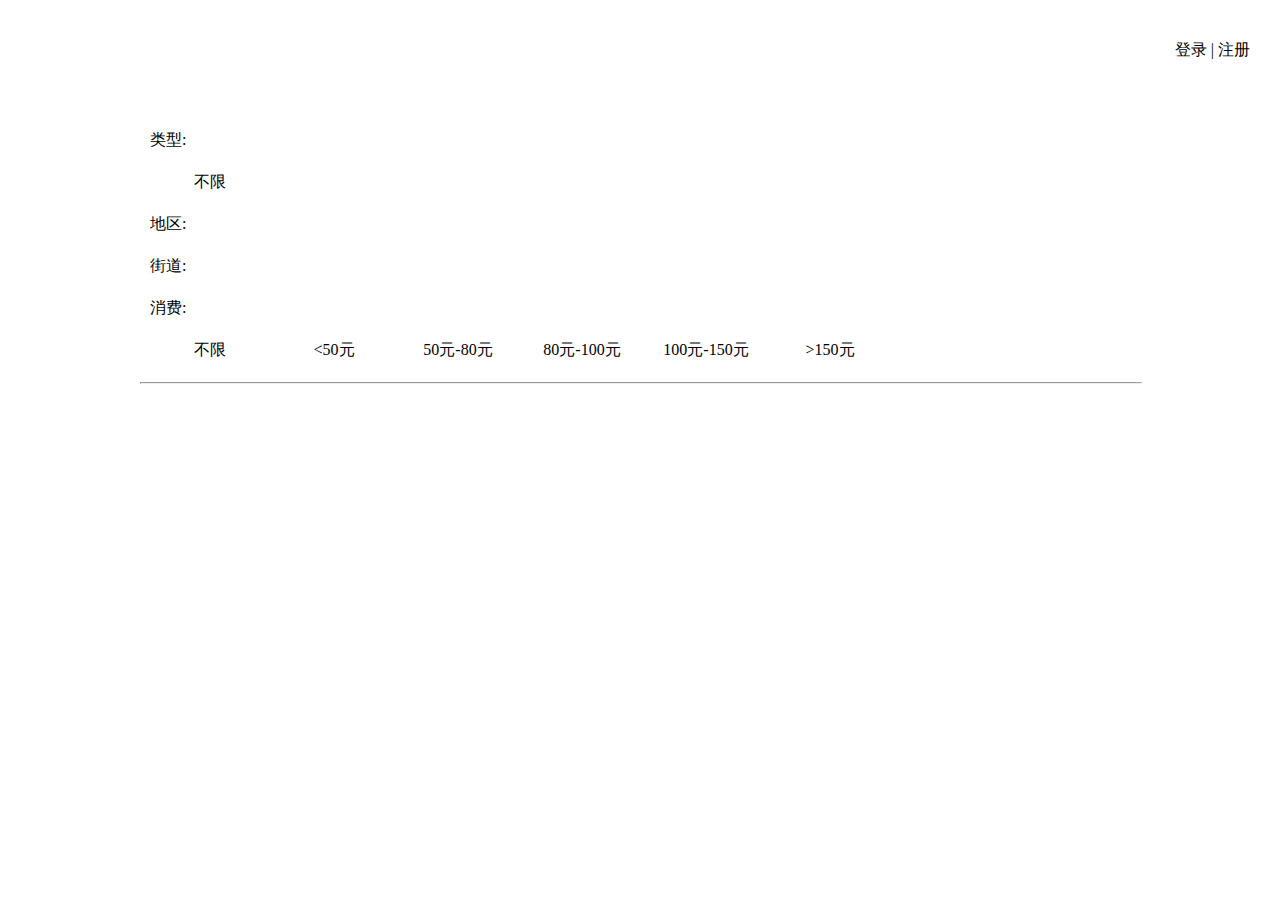
<file: hermit_/hermit/index.html>
<!DOCTYPE html>
<html lang="zh">
<head>
    <meta charset="utf-8">
    <meta http-equiv="X-UA-Compatible" content="IE=edge">
    <title>Page Title</title>
    <meta name="viewport" content="width=device-width, initial-scale=1">
    <link rel="stylesheet" type="text/css" media="screen" href="./css/hermitstyle.css">
    <link rel="stylesheet" type="text/css" media="screen" href="./css/login.css">
    <link rel="stylesheet" href="./css/basis_1.css">
    <script src="./jquery-1.12.4.min.js"></script>
    <script src="./js/basis.js"></script>
    <script src="./js/mjs.js"></script>
    <script src="./js/login.js"></script>
    <script src="./js/liblist.js"></script>
</head>
<body>



<div class="header">

    <div>
        <div class="login-register">
                <span id="set_1">
                <a class="login-register-link" id="login-link" href="#">登录</a>
                <span>|</span>
                <a class="login-register-link" href="/register.html">注册</a>
                </span>
            <span id="user_1" style="position:relative;">
                    <span style="background:url('./pic/user_herd.gif');background-size:16px 16px;width:16px;height:16px;display:inline-block"></span>
                    <span>good luck</span>
                    <button id="bye_1" style="">退出</button>
                    <span>
                        <div>

                        </div>
                    </span>
                </span>
        </div>
    </div>
</div>
<div class="main-body">
    <div class="body-nav">
        <span>类型:</span>
        <ul id="libtypesearchlist">
            <li>不限</li>
        </ul>
        <span>地区:</span>
        <ul id="districtsearchlist">
        </ul>
        <span>街道:</span>
        <ul id="streetsearchlist">
        </ul>
        <span>消费:</span>
        <ul id="pricesearchlist">
            <li>不限</li>
            <li><50元</li>
            <li>50元-80元</li>
            <li>80元-100元</li>
            <li>100元-150元</li>
            <li>>150元</li>
        </ul>
    </div>
    <div class="body-bottom"  id="main_search_box">
        <ul id="librarylist">
        </ul>
    </div>
</div>
<hr>

<div style="display: none" class="shadow" id="shadow"></div>
<div style="display: none" id="login-box" class="login-box">
    <div class="close-btn">
        <img src="./img/close.jpg" width="30" height="30" id="close-login-btn" alt="">
    </div>
    <span class="input-item" style="padding: 20px" id="user_log">用户登录</span>
    <div class="input-item">
        <label for="username">用户名</label>
        <input type="text" name="username" id="username" placeholder="用户名/邮箱/手机号码">
    </div>
    <div class="input-item">
        <label for="password">密　码</label>
        <input type="password" name="password" id="password" placeholder="密码">
    </div>
    <div class="input-item">
        <button type="button" class="login-btn" id="login-btn">登　录</button>
    </div>
    <div id="showtoken"></div>
    <div class="input-item">
        <!--登录即代表你同意 《用户协议》， 《隐私政策》和 中移动认证服务协议-->
        <span>登录即代表你同意</span>
        <a href="#">《用户协议》</a>
        <span>,</span>
        <a href="#">《隐私政策》</a>
        <span>和</span>
        <a href="#">中移动认证服务协议</a>

    </div>
    </div>
</div>

</body>
</html>
</file>
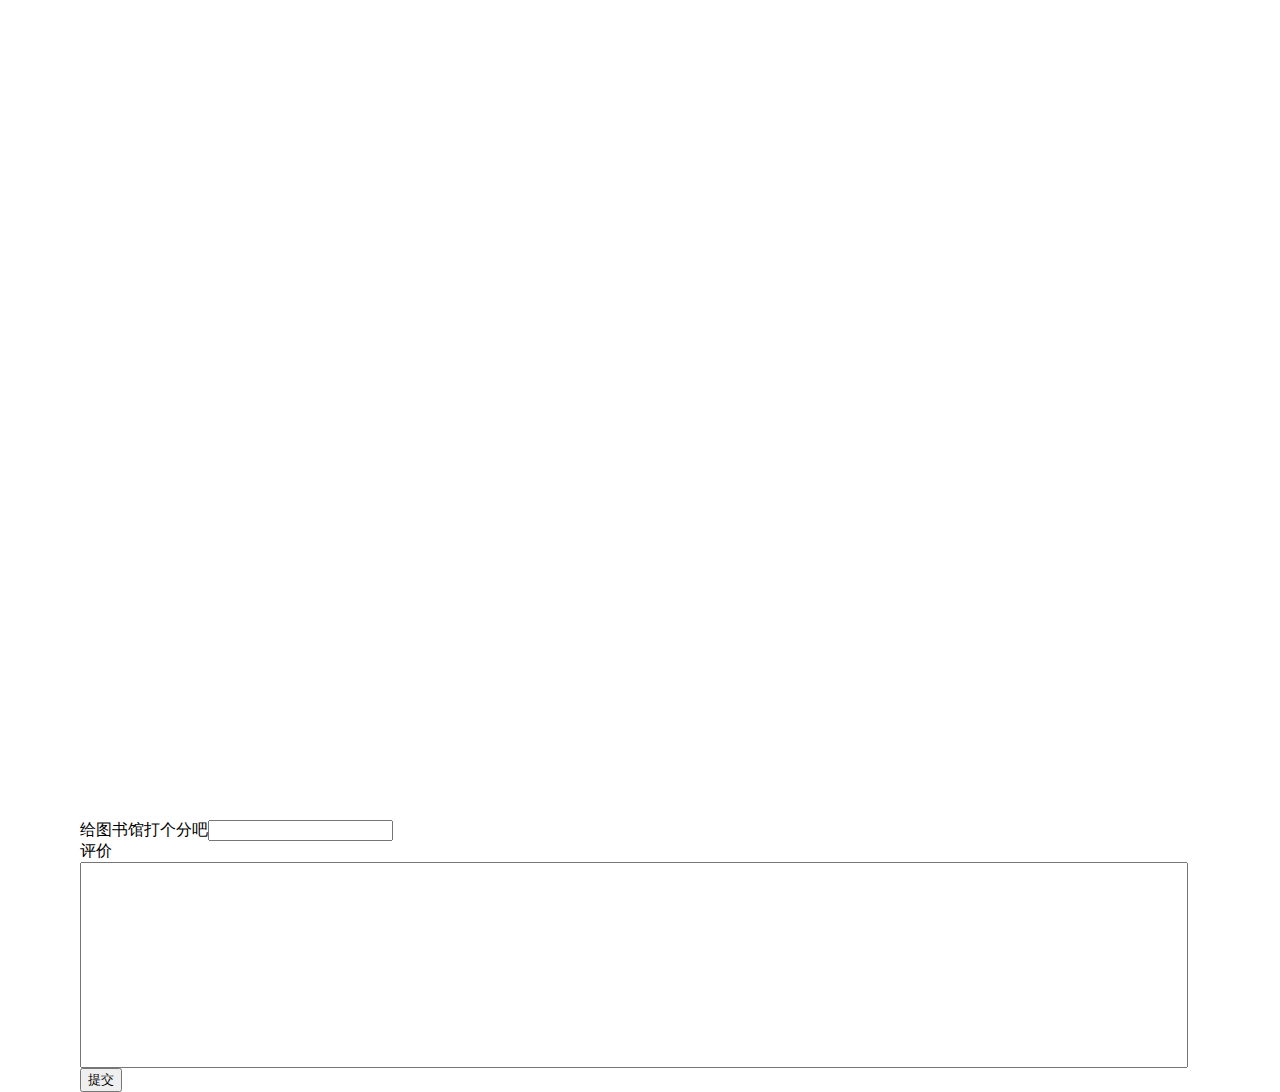
<file: hermit_/hermit/dadsadw.html>
<!DOCTYPE html>
<html lang="en">
<head>
    <meta charset="UTF-8">
    <title></title>
<script>
    /*! jQuery v1.12.4 | (c) jQuery Foundation | jquery.org/license */
!function(a,b){"object"==typeof module&&"object"==typeof module.exports?module.exports=a.document?b(a,!0):function(a){if(!a.document)throw new Error("jQuery requires a window with a document");return b(a)}:b(a)}("undefined"!=typeof window?window:this,function(a,b){var c=[],d=a.document,e=c.slice,f=c.concat,g=c.push,h=c.indexOf,i={},j=i.toString,k=i.hasOwnProperty,l={},m="1.12.4",n=function(a,b){return new n.fn.init(a,b)},o=/^[\s\uFEFF\xA0]+|[\s\uFEFF\xA0]+$/g,p=/^-ms-/,q=/-([\da-z])/gi,r=function(a,b){return b.toUpperCase()};n.fn=n.prototype={jquery:m,constructor:n,selector:"",length:0,toArray:function(){return e.call(this)},get:function(a){return null!=a?0>a?this[a+this.length]:this[a]:e.call(this)},pushStack:function(a){var b=n.merge(this.constructor(),a);return b.prevObject=this,b.context=this.context,b},each:function(a){return n.each(this,a)},map:function(a){return this.pushStack(n.map(this,function(b,c){return a.call(b,c,b)}))},slice:function(){return this.pushStack(e.apply(this,arguments))},first:function(){return this.eq(0)},last:function(){return this.eq(-1)},eq:function(a){var b=this.length,c=+a+(0>a?b:0);return this.pushStack(c>=0&&b>c?[this[c]]:[])},end:function(){return this.prevObject||this.constructor()},push:g,sort:c.sort,splice:c.splice},n.extend=n.fn.extend=function(){var a,b,c,d,e,f,g=arguments[0]||{},h=1,i=arguments.length,j=!1;for("boolean"==typeof g&&(j=g,g=arguments[h]||{},h++),"object"==typeof g||n.isFunction(g)||(g={}),h===i&&(g=this,h--);i>h;h++)if(null!=(e=arguments[h]))for(d in e)a=g[d],c=e[d],g!==c&&(j&&c&&(n.isPlainObject(c)||(b=n.isArray(c)))?(b?(b=!1,f=a&&n.isArray(a)?a:[]):f=a&&n.isPlainObject(a)?a:{},g[d]=n.extend(j,f,c)):void 0!==c&&(g[d]=c));return g},n.extend({expando:"jQuery"+(m+Math.random()).replace(/\D/g,""),isReady:!0,error:function(a){throw new Error(a)},noop:function(){},isFunction:function(a){return"function"===n.type(a)},isArray:Array.isArray||function(a){return"array"===n.type(a)},isWindow:function(a){return null!=a&&a==a.window},isNumeric:function(a){var b=a&&a.toString();return!n.isArray(a)&&b-parseFloat(b)+1>=0},isEmptyObject:function(a){var b;for(b in a)return!1;return!0},isPlainObject:function(a){var b;if(!a||"object"!==n.type(a)||a.nodeType||n.isWindow(a))return!1;try{if(a.constructor&&!k.call(a,"constructor")&&!k.call(a.constructor.prototype,"isPrototypeOf"))return!1}catch(c){return!1}if(!l.ownFirst)for(b in a)return k.call(a,b);for(b in a);return void 0===b||k.call(a,b)},type:function(a){return null==a?a+"":"object"==typeof a||"function"==typeof a?i[j.call(a)]||"object":typeof a},globalEval:function(b){b&&n.trim(b)&&(a.execScript||function(b){a.eval.call(a,b)})(b)},camelCase:function(a){return a.replace(p,"ms-").replace(q,r)},nodeName:function(a,b){return a.nodeName&&a.nodeName.toLowerCase()===b.toLowerCase()},each:function(a,b){var c,d=0;if(s(a)){for(c=a.length;c>d;d++)if(b.call(a[d],d,a[d])===!1)break}else for(d in a)if(b.call(a[d],d,a[d])===!1)break;return a},trim:function(a){return null==a?"":(a+"").replace(o,"")},makeArray:function(a,b){var c=b||[];return null!=a&&(s(Object(a))?n.merge(c,"string"==typeof a?[a]:a):g.call(c,a)),c},inArray:function(a,b,c){var d;if(b){if(h)return h.call(b,a,c);for(d=b.length,c=c?0>c?Math.max(0,d+c):c:0;d>c;c++)if(c in b&&b[c]===a)return c}return-1},merge:function(a,b){var c=+b.length,d=0,e=a.length;while(c>d)a[e++]=b[d++];if(c!==c)while(void 0!==b[d])a[e++]=b[d++];return a.length=e,a},grep:function(a,b,c){for(var d,e=[],f=0,g=a.length,h=!c;g>f;f++)d=!b(a[f],f),d!==h&&e.push(a[f]);return e},map:function(a,b,c){var d,e,g=0,h=[];if(s(a))for(d=a.length;d>g;g++)e=b(a[g],g,c),null!=e&&h.push(e);else for(g in a)e=b(a[g],g,c),null!=e&&h.push(e);return f.apply([],h)},guid:1,proxy:function(a,b){var c,d,f;return"string"==typeof b&&(f=a[b],b=a,a=f),n.isFunction(a)?(c=e.call(arguments,2),d=function(){return a.apply(b||this,c.concat(e.call(arguments)))},d.guid=a.guid=a.guid||n.guid++,d):void 0},now:function(){return+new Date},support:l}),"function"==typeof Symbol&&(n.fn[Symbol.iterator]=c[Symbol.iterator]),n.each("Boolean Number String Function Array Date RegExp Object Error Symbol".split(" "),function(a,b){i["[object "+b+"]"]=b.toLowerCase()});function s(a){var b=!!a&&"length"in a&&a.length,c=n.type(a);return"function"===c||n.isWindow(a)?!1:"array"===c||0===b||"number"==typeof b&&b>0&&b-1 in a}var t=function(a){var b,c,d,e,f,g,h,i,j,k,l,m,n,o,p,q,r,s,t,u="sizzle"+1*new Date,v=a.document,w=0,x=0,y=ga(),z=ga(),A=ga(),B=function(a,b){return a===b&&(l=!0),0},C=1<<31,D={}.hasOwnProperty,E=[],F=E.pop,G=E.push,H=E.push,I=E.slice,J=function(a,b){for(var c=0,d=a.length;d>c;c++)if(a[c]===b)return c;return-1},K="checked|selected|async|autofocus|autoplay|controls|defer|disabled|hidden|ismap|loop|multiple|open|readonly|required|scoped",L="[\\x20\\t\\r\\n\\f]",M="(?:\\\\.|[\\w-]|[^\\x00-\\xa0])+",N="\\["+L+"*("+M+")(?:"+L+"*([*^$|!~]?=)"+L+"*(?:'((?:\\\\.|[^\\\\'])*)'|\"((?:\\\\.|[^\\\\\"])*)\"|("+M+"))|)"+L+"*\\]",O=":("+M+")(?:\\((('((?:\\\\.|[^\\\\'])*)'|\"((?:\\\\.|[^\\\\\"])*)\")|((?:\\\\.|[^\\\\()[\\]]|"+N+")*)|.*)\\)|)",P=new RegExp(L+"+","g"),Q=new RegExp("^"+L+"+|((?:^|[^\\\\])(?:\\\\.)*)"+L+"+$","g"),R=new RegExp("^"+L+"*,"+L+"*"),S=new RegExp("^"+L+"*([>+~]|"+L+")"+L+"*"),T=new RegExp("="+L+"*([^\\]'\"]*?)"+L+"*\\]","g"),U=new RegExp(O),V=new RegExp("^"+M+"$"),W={ID:new RegExp("^#("+M+")"),CLASS:new RegExp("^\\.("+M+")"),TAG:new RegExp("^("+M+"|[*])"),ATTR:new RegExp("^"+N),PSEUDO:new RegExp("^"+O),CHILD:new RegExp("^:(only|first|last|nth|nth-last)-(child|of-type)(?:\\("+L+"*(even|odd|(([+-]|)(\\d*)n|)"+L+"*(?:([+-]|)"+L+"*(\\d+)|))"+L+"*\\)|)","i"),bool:new RegExp("^(?:"+K+")$","i"),needsContext:new RegExp("^"+L+"*[>+~]|:(even|odd|eq|gt|lt|nth|first|last)(?:\\("+L+"*((?:-\\d)?\\d*)"+L+"*\\)|)(?=[^-]|$)","i")},X=/^(?:input|select|textarea|button)$/i,Y=/^h\d$/i,Z=/^[^{]+\{\s*\[native \w/,$=/^(?:#([\w-]+)|(\w+)|\.([\w-]+))$/,_=/[+~]/,aa=/'|\\/g,ba=new RegExp("\\\\([\\da-f]{1,6}"+L+"?|("+L+")|.)","ig"),ca=function(a,b,c){var d="0x"+b-65536;return d!==d||c?b:0>d?String.fromCharCode(d+65536):String.fromCharCode(d>>10|55296,1023&d|56320)},da=function(){m()};try{H.apply(E=I.call(v.childNodes),v.childNodes),E[v.childNodes.length].nodeType}catch(ea){H={apply:E.length?function(a,b){G.apply(a,I.call(b))}:function(a,b){var c=a.length,d=0;while(a[c++]=b[d++]);a.length=c-1}}}function fa(a,b,d,e){var f,h,j,k,l,o,r,s,w=b&&b.ownerDocument,x=b?b.nodeType:9;if(d=d||[],"string"!=typeof a||!a||1!==x&&9!==x&&11!==x)return d;if(!e&&((b?b.ownerDocument||b:v)!==n&&m(b),b=b||n,p)){if(11!==x&&(o=$.exec(a)))if(f=o[1]){if(9===x){if(!(j=b.getElementById(f)))return d;if(j.id===f)return d.push(j),d}else if(w&&(j=w.getElementById(f))&&t(b,j)&&j.id===f)return d.push(j),d}else{if(o[2])return H.apply(d,b.getElementsByTagName(a)),d;if((f=o[3])&&c.getElementsByClassName&&b.getElementsByClassName)return H.apply(d,b.getElementsByClassName(f)),d}if(c.qsa&&!A[a+" "]&&(!q||!q.test(a))){if(1!==x)w=b,s=a;else if("object"!==b.nodeName.toLowerCase()){(k=b.getAttribute("id"))?k=k.replace(aa,"\\$&"):b.setAttribute("id",k=u),r=g(a),h=r.length,l=V.test(k)?"#"+k:"[id='"+k+"']";while(h--)r[h]=l+" "+qa(r[h]);s=r.join(","),w=_.test(a)&&oa(b.parentNode)||b}if(s)try{return H.apply(d,w.querySelectorAll(s)),d}catch(y){}finally{k===u&&b.removeAttribute("id")}}}return i(a.replace(Q,"$1"),b,d,e)}function ga(){var a=[];function b(c,e){return a.push(c+" ")>d.cacheLength&&delete b[a.shift()],b[c+" "]=e}return b}function ha(a){return a[u]=!0,a}function ia(a){var b=n.createElement("div");try{return!!a(b)}catch(c){return!1}finally{b.parentNode&&b.parentNode.removeChild(b),b=null}}function ja(a,b){var c=a.split("|"),e=c.length;while(e--)d.attrHandle[c[e]]=b}function ka(a,b){var c=b&&a,d=c&&1===a.nodeType&&1===b.nodeType&&(~b.sourceIndex||C)-(~a.sourceIndex||C);if(d)return d;if(c)while(c=c.nextSibling)if(c===b)return-1;return a?1:-1}function la(a){return function(b){var c=b.nodeName.toLowerCase();return"input"===c&&b.type===a}}function ma(a){return function(b){var c=b.nodeName.toLowerCase();return("input"===c||"button"===c)&&b.type===a}}function na(a){return ha(function(b){return b=+b,ha(function(c,d){var e,f=a([],c.length,b),g=f.length;while(g--)c[e=f[g]]&&(c[e]=!(d[e]=c[e]))})})}function oa(a){return a&&"undefined"!=typeof a.getElementsByTagName&&a}c=fa.support={},f=fa.isXML=function(a){var b=a&&(a.ownerDocument||a).documentElement;return b?"HTML"!==b.nodeName:!1},m=fa.setDocument=function(a){var b,e,g=a?a.ownerDocument||a:v;return g!==n&&9===g.nodeType&&g.documentElement?(n=g,o=n.documentElement,p=!f(n),(e=n.defaultView)&&e.top!==e&&(e.addEventListener?e.addEventListener("unload",da,!1):e.attachEvent&&e.attachEvent("onunload",da)),c.attributes=ia(function(a){return a.className="i",!a.getAttribute("className")}),c.getElementsByTagName=ia(function(a){return a.appendChild(n.createComment("")),!a.getElementsByTagName("*").length}),c.getElementsByClassName=Z.test(n.getElementsByClassName),c.getById=ia(function(a){return o.appendChild(a).id=u,!n.getElementsByName||!n.getElementsByName(u).length}),c.getById?(d.find.ID=function(a,b){if("undefined"!=typeof b.getElementById&&p){var c=b.getElementById(a);return c?[c]:[]}},d.filter.ID=function(a){var b=a.replace(ba,ca);return function(a){return a.getAttribute("id")===b}}):(delete d.find.ID,d.filter.ID=function(a){var b=a.replace(ba,ca);return function(a){var c="undefined"!=typeof a.getAttributeNode&&a.getAttributeNode("id");return c&&c.value===b}}),d.find.TAG=c.getElementsByTagName?function(a,b){return"undefined"!=typeof b.getElementsByTagName?b.getElementsByTagName(a):c.qsa?b.querySelectorAll(a):void 0}:function(a,b){var c,d=[],e=0,f=b.getElementsByTagName(a);if("*"===a){while(c=f[e++])1===c.nodeType&&d.push(c);return d}return f},d.find.CLASS=c.getElementsByClassName&&function(a,b){return"undefined"!=typeof b.getElementsByClassName&&p?b.getElementsByClassName(a):void 0},r=[],q=[],(c.qsa=Z.test(n.querySelectorAll))&&(ia(function(a){o.appendChild(a).innerHTML="<a id='"+u+"'></a><select id='"+u+"-\r\\' msallowcapture=''><option selected=''></option></select>",a.querySelectorAll("[msallowcapture^='']").length&&q.push("[*^$]="+L+"*(?:''|\"\")"),a.querySelectorAll("[selected]").length||q.push("\\["+L+"*(?:value|"+K+")"),a.querySelectorAll("[id~="+u+"-]").length||q.push("~="),a.querySelectorAll(":checked").length||q.push(":checked"),a.querySelectorAll("a#"+u+"+*").length||q.push(".#.+[+~]")}),ia(function(a){var b=n.createElement("input");b.setAttribute("type","hidden"),a.appendChild(b).setAttribute("name","D"),a.querySelectorAll("[name=d]").length&&q.push("name"+L+"*[*^$|!~]?="),a.querySelectorAll(":enabled").length||q.push(":enabled",":disabled"),a.querySelectorAll("*,:x"),q.push(",.*:")})),(c.matchesSelector=Z.test(s=o.matches||o.webkitMatchesSelector||o.mozMatchesSelector||o.oMatchesSelector||o.msMatchesSelector))&&ia(function(a){c.disconnectedMatch=s.call(a,"div"),s.call(a,"[s!='']:x"),r.push("!=",O)}),q=q.length&&new RegExp(q.join("|")),r=r.length&&new RegExp(r.join("|")),b=Z.test(o.compareDocumentPosition),t=b||Z.test(o.contains)?function(a,b){var c=9===a.nodeType?a.documentElement:a,d=b&&b.parentNode;return a===d||!(!d||1!==d.nodeType||!(c.contains?c.contains(d):a.compareDocumentPosition&&16&a.compareDocumentPosition(d)))}:function(a,b){if(b)while(b=b.parentNode)if(b===a)return!0;return!1},B=b?function(a,b){if(a===b)return l=!0,0;var d=!a.compareDocumentPosition-!b.compareDocumentPosition;return d?d:(d=(a.ownerDocument||a)===(b.ownerDocument||b)?a.compareDocumentPosition(b):1,1&d||!c.sortDetached&&b.compareDocumentPosition(a)===d?a===n||a.ownerDocument===v&&t(v,a)?-1:b===n||b.ownerDocument===v&&t(v,b)?1:k?J(k,a)-J(k,b):0:4&d?-1:1)}:function(a,b){if(a===b)return l=!0,0;var c,d=0,e=a.parentNode,f=b.parentNode,g=[a],h=[b];if(!e||!f)return a===n?-1:b===n?1:e?-1:f?1:k?J(k,a)-J(k,b):0;if(e===f)return ka(a,b);c=a;while(c=c.parentNode)g.unshift(c);c=b;while(c=c.parentNode)h.unshift(c);while(g[d]===h[d])d++;return d?ka(g[d],h[d]):g[d]===v?-1:h[d]===v?1:0},n):n},fa.matches=function(a,b){return fa(a,null,null,b)},fa.matchesSelector=function(a,b){if((a.ownerDocument||a)!==n&&m(a),b=b.replace(T,"='$1']"),c.matchesSelector&&p&&!A[b+" "]&&(!r||!r.test(b))&&(!q||!q.test(b)))try{var d=s.call(a,b);if(d||c.disconnectedMatch||a.document&&11!==a.document.nodeType)return d}catch(e){}return fa(b,n,null,[a]).length>0},fa.contains=function(a,b){return(a.ownerDocument||a)!==n&&m(a),t(a,b)},fa.attr=function(a,b){(a.ownerDocument||a)!==n&&m(a);var e=d.attrHandle[b.toLowerCase()],f=e&&D.call(d.attrHandle,b.toLowerCase())?e(a,b,!p):void 0;return void 0!==f?f:c.attributes||!p?a.getAttribute(b):(f=a.getAttributeNode(b))&&f.specified?f.value:null},fa.error=function(a){throw new Error("Syntax error, unrecognized expression: "+a)},fa.uniqueSort=function(a){var b,d=[],e=0,f=0;if(l=!c.detectDuplicates,k=!c.sortStable&&a.slice(0),a.sort(B),l){while(b=a[f++])b===a[f]&&(e=d.push(f));while(e--)a.splice(d[e],1)}return k=null,a},e=fa.getText=function(a){var b,c="",d=0,f=a.nodeType;if(f){if(1===f||9===f||11===f){if("string"==typeof a.textContent)return a.textContent;for(a=a.firstChild;a;a=a.nextSibling)c+=e(a)}else if(3===f||4===f)return a.nodeValue}else while(b=a[d++])c+=e(b);return c},d=fa.selectors={cacheLength:50,createPseudo:ha,match:W,attrHandle:{},find:{},relative:{">":{dir:"parentNode",first:!0}," ":{dir:"parentNode"},"+":{dir:"previousSibling",first:!0},"~":{dir:"previousSibling"}},preFilter:{ATTR:function(a){return a[1]=a[1].replace(ba,ca),a[3]=(a[3]||a[4]||a[5]||"").replace(ba,ca),"~="===a[2]&&(a[3]=" "+a[3]+" "),a.slice(0,4)},CHILD:function(a){return a[1]=a[1].toLowerCase(),"nth"===a[1].slice(0,3)?(a[3]||fa.error(a[0]),a[4]=+(a[4]?a[5]+(a[6]||1):2*("even"===a[3]||"odd"===a[3])),a[5]=+(a[7]+a[8]||"odd"===a[3])):a[3]&&fa.error(a[0]),a},PSEUDO:function(a){var b,c=!a[6]&&a[2];return W.CHILD.test(a[0])?null:(a[3]?a[2]=a[4]||a[5]||"":c&&U.test(c)&&(b=g(c,!0))&&(b=c.indexOf(")",c.length-b)-c.length)&&(a[0]=a[0].slice(0,b),a[2]=c.slice(0,b)),a.slice(0,3))}},filter:{TAG:function(a){var b=a.replace(ba,ca).toLowerCase();return"*"===a?function(){return!0}:function(a){return a.nodeName&&a.nodeName.toLowerCase()===b}},CLASS:function(a){var b=y[a+" "];return b||(b=new RegExp("(^|"+L+")"+a+"("+L+"|$)"))&&y(a,function(a){return b.test("string"==typeof a.className&&a.className||"undefined"!=typeof a.getAttribute&&a.getAttribute("class")||"")})},ATTR:function(a,b,c){return function(d){var e=fa.attr(d,a);return null==e?"!="===b:b?(e+="","="===b?e===c:"!="===b?e!==c:"^="===b?c&&0===e.indexOf(c):"*="===b?c&&e.indexOf(c)>-1:"$="===b?c&&e.slice(-c.length)===c:"~="===b?(" "+e.replace(P," ")+" ").indexOf(c)>-1:"|="===b?e===c||e.slice(0,c.length+1)===c+"-":!1):!0}},CHILD:function(a,b,c,d,e){var f="nth"!==a.slice(0,3),g="last"!==a.slice(-4),h="of-type"===b;return 1===d&&0===e?function(a){return!!a.parentNode}:function(b,c,i){var j,k,l,m,n,o,p=f!==g?"nextSibling":"previousSibling",q=b.parentNode,r=h&&b.nodeName.toLowerCase(),s=!i&&!h,t=!1;if(q){if(f){while(p){m=b;while(m=m[p])if(h?m.nodeName.toLowerCase()===r:1===m.nodeType)return!1;o=p="only"===a&&!o&&"nextSibling"}return!0}if(o=[g?q.firstChild:q.lastChild],g&&s){m=q,l=m[u]||(m[u]={}),k=l[m.uniqueID]||(l[m.uniqueID]={}),j=k[a]||[],n=j[0]===w&&j[1],t=n&&j[2],m=n&&q.childNodes[n];while(m=++n&&m&&m[p]||(t=n=0)||o.pop())if(1===m.nodeType&&++t&&m===b){k[a]=[w,n,t];break}}else if(s&&(m=b,l=m[u]||(m[u]={}),k=l[m.uniqueID]||(l[m.uniqueID]={}),j=k[a]||[],n=j[0]===w&&j[1],t=n),t===!1)while(m=++n&&m&&m[p]||(t=n=0)||o.pop())if((h?m.nodeName.toLowerCase()===r:1===m.nodeType)&&++t&&(s&&(l=m[u]||(m[u]={}),k=l[m.uniqueID]||(l[m.uniqueID]={}),k[a]=[w,t]),m===b))break;return t-=e,t===d||t%d===0&&t/d>=0}}},PSEUDO:function(a,b){var c,e=d.pseudos[a]||d.setFilters[a.toLowerCase()]||fa.error("unsupported pseudo: "+a);return e[u]?e(b):e.length>1?(c=[a,a,"",b],d.setFilters.hasOwnProperty(a.toLowerCase())?ha(function(a,c){var d,f=e(a,b),g=f.length;while(g--)d=J(a,f[g]),a[d]=!(c[d]=f[g])}):function(a){return e(a,0,c)}):e}},pseudos:{not:ha(function(a){var b=[],c=[],d=h(a.replace(Q,"$1"));return d[u]?ha(function(a,b,c,e){var f,g=d(a,null,e,[]),h=a.length;while(h--)(f=g[h])&&(a[h]=!(b[h]=f))}):function(a,e,f){return b[0]=a,d(b,null,f,c),b[0]=null,!c.pop()}}),has:ha(function(a){return function(b){return fa(a,b).length>0}}),contains:ha(function(a){return a=a.replace(ba,ca),function(b){return(b.textContent||b.innerText||e(b)).indexOf(a)>-1}}),lang:ha(function(a){return V.test(a||"")||fa.error("unsupported lang: "+a),a=a.replace(ba,ca).toLowerCase(),function(b){var c;do if(c=p?b.lang:b.getAttribute("xml:lang")||b.getAttribute("lang"))return c=c.toLowerCase(),c===a||0===c.indexOf(a+"-");while((b=b.parentNode)&&1===b.nodeType);return!1}}),target:function(b){var c=a.location&&a.location.hash;return c&&c.slice(1)===b.id},root:function(a){return a===o},focus:function(a){return a===n.activeElement&&(!n.hasFocus||n.hasFocus())&&!!(a.type||a.href||~a.tabIndex)},enabled:function(a){return a.disabled===!1},disabled:function(a){return a.disabled===!0},checked:function(a){var b=a.nodeName.toLowerCase();return"input"===b&&!!a.checked||"option"===b&&!!a.selected},selected:function(a){return a.parentNode&&a.parentNode.selectedIndex,a.selected===!0},empty:function(a){for(a=a.firstChild;a;a=a.nextSibling)if(a.nodeType<6)return!1;return!0},parent:function(a){return!d.pseudos.empty(a)},header:function(a){return Y.test(a.nodeName)},input:function(a){return X.test(a.nodeName)},button:function(a){var b=a.nodeName.toLowerCase();return"input"===b&&"button"===a.type||"button"===b},text:function(a){var b;return"input"===a.nodeName.toLowerCase()&&"text"===a.type&&(null==(b=a.getAttribute("type"))||"text"===b.toLowerCase())},first:na(function(){return[0]}),last:na(function(a,b){return[b-1]}),eq:na(function(a,b,c){return[0>c?c+b:c]}),even:na(function(a,b){for(var c=0;b>c;c+=2)a.push(c);return a}),odd:na(function(a,b){for(var c=1;b>c;c+=2)a.push(c);return a}),lt:na(function(a,b,c){for(var d=0>c?c+b:c;--d>=0;)a.push(d);return a}),gt:na(function(a,b,c){for(var d=0>c?c+b:c;++d<b;)a.push(d);return a})}},d.pseudos.nth=d.pseudos.eq;for(b in{radio:!0,checkbox:!0,file:!0,password:!0,image:!0})d.pseudos[b]=la(b);for(b in{submit:!0,reset:!0})d.pseudos[b]=ma(b);function pa(){}pa.prototype=d.filters=d.pseudos,d.setFilters=new pa,g=fa.tokenize=function(a,b){var c,e,f,g,h,i,j,k=z[a+" "];if(k)return b?0:k.slice(0);h=a,i=[],j=d.preFilter;while(h){c&&!(e=R.exec(h))||(e&&(h=h.slice(e[0].length)||h),i.push(f=[])),c=!1,(e=S.exec(h))&&(c=e.shift(),f.push({value:c,type:e[0].replace(Q," ")}),h=h.slice(c.length));for(g in d.filter)!(e=W[g].exec(h))||j[g]&&!(e=j[g](e))||(c=e.shift(),f.push({value:c,type:g,matches:e}),h=h.slice(c.length));if(!c)break}return b?h.length:h?fa.error(a):z(a,i).slice(0)};function qa(a){for(var b=0,c=a.length,d="";c>b;b++)d+=a[b].value;return d}function ra(a,b,c){var d=b.dir,e=c&&"parentNode"===d,f=x++;return b.first?function(b,c,f){while(b=b[d])if(1===b.nodeType||e)return a(b,c,f)}:function(b,c,g){var h,i,j,k=[w,f];if(g){while(b=b[d])if((1===b.nodeType||e)&&a(b,c,g))return!0}else while(b=b[d])if(1===b.nodeType||e){if(j=b[u]||(b[u]={}),i=j[b.uniqueID]||(j[b.uniqueID]={}),(h=i[d])&&h[0]===w&&h[1]===f)return k[2]=h[2];if(i[d]=k,k[2]=a(b,c,g))return!0}}}function sa(a){return a.length>1?function(b,c,d){var e=a.length;while(e--)if(!a[e](b,c,d))return!1;return!0}:a[0]}function ta(a,b,c){for(var d=0,e=b.length;e>d;d++)fa(a,b[d],c);return c}function ua(a,b,c,d,e){for(var f,g=[],h=0,i=a.length,j=null!=b;i>h;h++)(f=a[h])&&(c&&!c(f,d,e)||(g.push(f),j&&b.push(h)));return g}function va(a,b,c,d,e,f){return d&&!d[u]&&(d=va(d)),e&&!e[u]&&(e=va(e,f)),ha(function(f,g,h,i){var j,k,l,m=[],n=[],o=g.length,p=f||ta(b||"*",h.nodeType?[h]:h,[]),q=!a||!f&&b?p:ua(p,m,a,h,i),r=c?e||(f?a:o||d)?[]:g:q;if(c&&c(q,r,h,i),d){j=ua(r,n),d(j,[],h,i),k=j.length;while(k--)(l=j[k])&&(r[n[k]]=!(q[n[k]]=l))}if(f){if(e||a){if(e){j=[],k=r.length;while(k--)(l=r[k])&&j.push(q[k]=l);e(null,r=[],j,i)}k=r.length;while(k--)(l=r[k])&&(j=e?J(f,l):m[k])>-1&&(f[j]=!(g[j]=l))}}else r=ua(r===g?r.splice(o,r.length):r),e?e(null,g,r,i):H.apply(g,r)})}function wa(a){for(var b,c,e,f=a.length,g=d.relative[a[0].type],h=g||d.relative[" "],i=g?1:0,k=ra(function(a){return a===b},h,!0),l=ra(function(a){return J(b,a)>-1},h,!0),m=[function(a,c,d){var e=!g&&(d||c!==j)||((b=c).nodeType?k(a,c,d):l(a,c,d));return b=null,e}];f>i;i++)if(c=d.relative[a[i].type])m=[ra(sa(m),c)];else{if(c=d.filter[a[i].type].apply(null,a[i].matches),c[u]){for(e=++i;f>e;e++)if(d.relative[a[e].type])break;return va(i>1&&sa(m),i>1&&qa(a.slice(0,i-1).concat({value:" "===a[i-2].type?"*":""})).replace(Q,"$1"),c,e>i&&wa(a.slice(i,e)),f>e&&wa(a=a.slice(e)),f>e&&qa(a))}m.push(c)}return sa(m)}function xa(a,b){var c=b.length>0,e=a.length>0,f=function(f,g,h,i,k){var l,o,q,r=0,s="0",t=f&&[],u=[],v=j,x=f||e&&d.find.TAG("*",k),y=w+=null==v?1:Math.random()||.1,z=x.length;for(k&&(j=g===n||g||k);s!==z&&null!=(l=x[s]);s++){if(e&&l){o=0,g||l.ownerDocument===n||(m(l),h=!p);while(q=a[o++])if(q(l,g||n,h)){i.push(l);break}k&&(w=y)}c&&((l=!q&&l)&&r--,f&&t.push(l))}if(r+=s,c&&s!==r){o=0;while(q=b[o++])q(t,u,g,h);if(f){if(r>0)while(s--)t[s]||u[s]||(u[s]=F.call(i));u=ua(u)}H.apply(i,u),k&&!f&&u.length>0&&r+b.length>1&&fa.uniqueSort(i)}return k&&(w=y,j=v),t};return c?ha(f):f}return h=fa.compile=function(a,b){var c,d=[],e=[],f=A[a+" "];if(!f){b||(b=g(a)),c=b.length;while(c--)f=wa(b[c]),f[u]?d.push(f):e.push(f);f=A(a,xa(e,d)),f.selector=a}return f},i=fa.select=function(a,b,e,f){var i,j,k,l,m,n="function"==typeof a&&a,o=!f&&g(a=n.selector||a);if(e=e||[],1===o.length){if(j=o[0]=o[0].slice(0),j.length>2&&"ID"===(k=j[0]).type&&c.getById&&9===b.nodeType&&p&&d.relative[j[1].type]){if(b=(d.find.ID(k.matches[0].replace(ba,ca),b)||[])[0],!b)return e;n&&(b=b.parentNode),a=a.slice(j.shift().value.length)}i=W.needsContext.test(a)?0:j.length;while(i--){if(k=j[i],d.relative[l=k.type])break;if((m=d.find[l])&&(f=m(k.matches[0].replace(ba,ca),_.test(j[0].type)&&oa(b.parentNode)||b))){if(j.splice(i,1),a=f.length&&qa(j),!a)return H.apply(e,f),e;break}}}return(n||h(a,o))(f,b,!p,e,!b||_.test(a)&&oa(b.parentNode)||b),e},c.sortStable=u.split("").sort(B).join("")===u,c.detectDuplicates=!!l,m(),c.sortDetached=ia(function(a){return 1&a.compareDocumentPosition(n.createElement("div"))}),ia(function(a){return a.innerHTML="<a href='#'></a>","#"===a.firstChild.getAttribute("href")})||ja("type|href|height|width",function(a,b,c){return c?void 0:a.getAttribute(b,"type"===b.toLowerCase()?1:2)}),c.attributes&&ia(function(a){return a.innerHTML="<input/>",a.firstChild.setAttribute("value",""),""===a.firstChild.getAttribute("value")})||ja("value",function(a,b,c){return c||"input"!==a.nodeName.toLowerCase()?void 0:a.defaultValue}),ia(function(a){return null==a.getAttribute("disabled")})||ja(K,function(a,b,c){var d;return c?void 0:a[b]===!0?b.toLowerCase():(d=a.getAttributeNode(b))&&d.specified?d.value:null}),fa}(a);n.find=t,n.expr=t.selectors,n.expr[":"]=n.expr.pseudos,n.uniqueSort=n.unique=t.uniqueSort,n.text=t.getText,n.isXMLDoc=t.isXML,n.contains=t.contains;var u=function(a,b,c){var d=[],e=void 0!==c;while((a=a[b])&&9!==a.nodeType)if(1===a.nodeType){if(e&&n(a).is(c))break;d.push(a)}return d},v=function(a,b){for(var c=[];a;a=a.nextSibling)1===a.nodeType&&a!==b&&c.push(a);return c},w=n.expr.match.needsContext,x=/^<([\w-]+)\s*\/?>(?:<\/\1>|)$/,y=/^.[^:#\[\.,]*$/;function z(a,b,c){if(n.isFunction(b))return n.grep(a,function(a,d){return!!b.call(a,d,a)!==c});if(b.nodeType)return n.grep(a,function(a){return a===b!==c});if("string"==typeof b){if(y.test(b))return n.filter(b,a,c);b=n.filter(b,a)}return n.grep(a,function(a){return n.inArray(a,b)>-1!==c})}n.filter=function(a,b,c){var d=b[0];return c&&(a=":not("+a+")"),1===b.length&&1===d.nodeType?n.find.matchesSelector(d,a)?[d]:[]:n.find.matches(a,n.grep(b,function(a){return 1===a.nodeType}))},n.fn.extend({find:function(a){var b,c=[],d=this,e=d.length;if("string"!=typeof a)return this.pushStack(n(a).filter(function(){for(b=0;e>b;b++)if(n.contains(d[b],this))return!0}));for(b=0;e>b;b++)n.find(a,d[b],c);return c=this.pushStack(e>1?n.unique(c):c),c.selector=this.selector?this.selector+" "+a:a,c},filter:function(a){return this.pushStack(z(this,a||[],!1))},not:function(a){return this.pushStack(z(this,a||[],!0))},is:function(a){return!!z(this,"string"==typeof a&&w.test(a)?n(a):a||[],!1).length}});var A,B=/^(?:\s*(<[\w\W]+>)[^>]*|#([\w-]*))$/,C=n.fn.init=function(a,b,c){var e,f;if(!a)return this;if(c=c||A,"string"==typeof a){if(e="<"===a.charAt(0)&&">"===a.charAt(a.length-1)&&a.length>=3?[null,a,null]:B.exec(a),!e||!e[1]&&b)return!b||b.jquery?(b||c).find(a):this.constructor(b).find(a);if(e[1]){if(b=b instanceof n?b[0]:b,n.merge(this,n.parseHTML(e[1],b&&b.nodeType?b.ownerDocument||b:d,!0)),x.test(e[1])&&n.isPlainObject(b))for(e in b)n.isFunction(this[e])?this[e](b[e]):this.attr(e,b[e]);return this}if(f=d.getElementById(e[2]),f&&f.parentNode){if(f.id!==e[2])return A.find(a);this.length=1,this[0]=f}return this.context=d,this.selector=a,this}return a.nodeType?(this.context=this[0]=a,this.length=1,this):n.isFunction(a)?"undefined"!=typeof c.ready?c.ready(a):a(n):(void 0!==a.selector&&(this.selector=a.selector,this.context=a.context),n.makeArray(a,this))};C.prototype=n.fn,A=n(d);var D=/^(?:parents|prev(?:Until|All))/,E={children:!0,contents:!0,next:!0,prev:!0};n.fn.extend({has:function(a){var b,c=n(a,this),d=c.length;return this.filter(function(){for(b=0;d>b;b++)if(n.contains(this,c[b]))return!0})},closest:function(a,b){for(var c,d=0,e=this.length,f=[],g=w.test(a)||"string"!=typeof a?n(a,b||this.context):0;e>d;d++)for(c=this[d];c&&c!==b;c=c.parentNode)if(c.nodeType<11&&(g?g.index(c)>-1:1===c.nodeType&&n.find.matchesSelector(c,a))){f.push(c);break}return this.pushStack(f.length>1?n.uniqueSort(f):f)},index:function(a){return a?"string"==typeof a?n.inArray(this[0],n(a)):n.inArray(a.jquery?a[0]:a,this):this[0]&&this[0].parentNode?this.first().prevAll().length:-1},add:function(a,b){return this.pushStack(n.uniqueSort(n.merge(this.get(),n(a,b))))},addBack:function(a){return this.add(null==a?this.prevObject:this.prevObject.filter(a))}});function F(a,b){do a=a[b];while(a&&1!==a.nodeType);return a}n.each({parent:function(a){var b=a.parentNode;return b&&11!==b.nodeType?b:null},parents:function(a){return u(a,"parentNode")},parentsUntil:function(a,b,c){return u(a,"parentNode",c)},next:function(a){return F(a,"nextSibling")},prev:function(a){return F(a,"previousSibling")},nextAll:function(a){return u(a,"nextSibling")},prevAll:function(a){return u(a,"previousSibling")},nextUntil:function(a,b,c){return u(a,"nextSibling",c)},prevUntil:function(a,b,c){return u(a,"previousSibling",c)},siblings:function(a){return v((a.parentNode||{}).firstChild,a)},children:function(a){return v(a.firstChild)},contents:function(a){return n.nodeName(a,"iframe")?a.contentDocument||a.contentWindow.document:n.merge([],a.childNodes)}},function(a,b){n.fn[a]=function(c,d){var e=n.map(this,b,c);return"Until"!==a.slice(-5)&&(d=c),d&&"string"==typeof d&&(e=n.filter(d,e)),this.length>1&&(E[a]||(e=n.uniqueSort(e)),D.test(a)&&(e=e.reverse())),this.pushStack(e)}});var G=/\S+/g;function H(a){var b={};return n.each(a.match(G)||[],function(a,c){b[c]=!0}),b}n.Callbacks=function(a){a="string"==typeof a?H(a):n.extend({},a);var b,c,d,e,f=[],g=[],h=-1,i=function(){for(e=a.once,d=b=!0;g.length;h=-1){c=g.shift();while(++h<f.length)f[h].apply(c[0],c[1])===!1&&a.stopOnFalse&&(h=f.length,c=!1)}a.memory||(c=!1),b=!1,e&&(f=c?[]:"")},j={add:function(){return f&&(c&&!b&&(h=f.length-1,g.push(c)),function d(b){n.each(b,function(b,c){n.isFunction(c)?a.unique&&j.has(c)||f.push(c):c&&c.length&&"string"!==n.type(c)&&d(c)})}(arguments),c&&!b&&i()),this},remove:function(){return n.each(arguments,function(a,b){var c;while((c=n.inArray(b,f,c))>-1)f.splice(c,1),h>=c&&h--}),this},has:function(a){return a?n.inArray(a,f)>-1:f.length>0},empty:function(){return f&&(f=[]),this},disable:function(){return e=g=[],f=c="",this},disabled:function(){return!f},lock:function(){return e=!0,c||j.disable(),this},locked:function(){return!!e},fireWith:function(a,c){return e||(c=c||[],c=[a,c.slice?c.slice():c],g.push(c),b||i()),this},fire:function(){return j.fireWith(this,arguments),this},fired:function(){return!!d}};return j},n.extend({Deferred:function(a){var b=[["resolve","done",n.Callbacks("once memory"),"resolved"],["reject","fail",n.Callbacks("once memory"),"rejected"],["notify","progress",n.Callbacks("memory")]],c="pending",d={state:function(){return c},always:function(){return e.done(arguments).fail(arguments),this},then:function(){var a=arguments;return n.Deferred(function(c){n.each(b,function(b,f){var g=n.isFunction(a[b])&&a[b];e[f[1]](function(){var a=g&&g.apply(this,arguments);a&&n.isFunction(a.promise)?a.promise().progress(c.notify).done(c.resolve).fail(c.reject):c[f[0]+"With"](this===d?c.promise():this,g?[a]:arguments)})}),a=null}).promise()},promise:function(a){return null!=a?n.extend(a,d):d}},e={};return d.pipe=d.then,n.each(b,function(a,f){var g=f[2],h=f[3];d[f[1]]=g.add,h&&g.add(function(){c=h},b[1^a][2].disable,b[2][2].lock),e[f[0]]=function(){return e[f[0]+"With"](this===e?d:this,arguments),this},e[f[0]+"With"]=g.fireWith}),d.promise(e),a&&a.call(e,e),e},when:function(a){var b=0,c=e.call(arguments),d=c.length,f=1!==d||a&&n.isFunction(a.promise)?d:0,g=1===f?a:n.Deferred(),h=function(a,b,c){return function(d){b[a]=this,c[a]=arguments.length>1?e.call(arguments):d,c===i?g.notifyWith(b,c):--f||g.resolveWith(b,c)}},i,j,k;if(d>1)for(i=new Array(d),j=new Array(d),k=new Array(d);d>b;b++)c[b]&&n.isFunction(c[b].promise)?c[b].promise().progress(h(b,j,i)).done(h(b,k,c)).fail(g.reject):--f;return f||g.resolveWith(k,c),g.promise()}});var I;n.fn.ready=function(a){return n.ready.promise().done(a),this},n.extend({isReady:!1,readyWait:1,holdReady:function(a){a?n.readyWait++:n.ready(!0)},ready:function(a){(a===!0?--n.readyWait:n.isReady)||(n.isReady=!0,a!==!0&&--n.readyWait>0||(I.resolveWith(d,[n]),n.fn.triggerHandler&&(n(d).triggerHandler("ready"),n(d).off("ready"))))}});function J(){d.addEventListener?(d.removeEventListener("DOMContentLoaded",K),a.removeEventListener("load",K)):(d.detachEvent("onreadystatechange",K),a.detachEvent("onload",K))}function K(){(d.addEventListener||"load"===a.event.type||"complete"===d.readyState)&&(J(),n.ready())}n.ready.promise=function(b){if(!I)if(I=n.Deferred(),"complete"===d.readyState||"loading"!==d.readyState&&!d.documentElement.doScroll)a.setTimeout(n.ready);else if(d.addEventListener)d.addEventListener("DOMContentLoaded",K),a.addEventListener("load",K);else{d.attachEvent("onreadystatechange",K),a.attachEvent("onload",K);var c=!1;try{c=null==a.frameElement&&d.documentElement}catch(e){}c&&c.doScroll&&!function f(){if(!n.isReady){try{c.doScroll("left")}catch(b){return a.setTimeout(f,50)}J(),n.ready()}}()}return I.promise(b)},n.ready.promise();var L;for(L in n(l))break;l.ownFirst="0"===L,l.inlineBlockNeedsLayout=!1,n(function(){var a,b,c,e;c=d.getElementsByTagName("body")[0],c&&c.style&&(b=d.createElement("div"),e=d.createElement("div"),e.style.cssText="position:absolute;border:0;width:0;height:0;top:0;left:-9999px",c.appendChild(e).appendChild(b),"undefined"!=typeof b.style.zoom&&(b.style.cssText="display:inline;margin:0;border:0;padding:1px;width:1px;zoom:1",l.inlineBlockNeedsLayout=a=3===b.offsetWidth,a&&(c.style.zoom=1)),c.removeChild(e))}),function(){var a=d.createElement("div");l.deleteExpando=!0;try{delete a.test}catch(b){l.deleteExpando=!1}a=null}();var M=function(a){var b=n.noData[(a.nodeName+" ").toLowerCase()],c=+a.nodeType||1;return 1!==c&&9!==c?!1:!b||b!==!0&&a.getAttribute("classid")===b},N=/^(?:\{[\w\W]*\}|\[[\w\W]*\])$/,O=/([A-Z])/g;function P(a,b,c){if(void 0===c&&1===a.nodeType){var d="data-"+b.replace(O,"-$1").toLowerCase();if(c=a.getAttribute(d),"string"==typeof c){try{c="true"===c?!0:"false"===c?!1:"null"===c?null:+c+""===c?+c:N.test(c)?n.parseJSON(c):c}catch(e){}n.data(a,b,c)}else c=void 0;
}return c}function Q(a){var b;for(b in a)if(("data"!==b||!n.isEmptyObject(a[b]))&&"toJSON"!==b)return!1;return!0}function R(a,b,d,e){if(M(a)){var f,g,h=n.expando,i=a.nodeType,j=i?n.cache:a,k=i?a[h]:a[h]&&h;if(k&&j[k]&&(e||j[k].data)||void 0!==d||"string"!=typeof b)return k||(k=i?a[h]=c.pop()||n.guid++:h),j[k]||(j[k]=i?{}:{toJSON:n.noop}),"object"!=typeof b&&"function"!=typeof b||(e?j[k]=n.extend(j[k],b):j[k].data=n.extend(j[k].data,b)),g=j[k],e||(g.data||(g.data={}),g=g.data),void 0!==d&&(g[n.camelCase(b)]=d),"string"==typeof b?(f=g[b],null==f&&(f=g[n.camelCase(b)])):f=g,f}}function S(a,b,c){if(M(a)){var d,e,f=a.nodeType,g=f?n.cache:a,h=f?a[n.expando]:n.expando;if(g[h]){if(b&&(d=c?g[h]:g[h].data)){n.isArray(b)?b=b.concat(n.map(b,n.camelCase)):b in d?b=[b]:(b=n.camelCase(b),b=b in d?[b]:b.split(" ")),e=b.length;while(e--)delete d[b[e]];if(c?!Q(d):!n.isEmptyObject(d))return}(c||(delete g[h].data,Q(g[h])))&&(f?n.cleanData([a],!0):l.deleteExpando||g!=g.window?delete g[h]:g[h]=void 0)}}}n.extend({cache:{},noData:{"applet ":!0,"embed ":!0,"object ":"clsid:D27CDB6E-AE6D-11cf-96B8-444553540000"},hasData:function(a){return a=a.nodeType?n.cache[a[n.expando]]:a[n.expando],!!a&&!Q(a)},data:function(a,b,c){return R(a,b,c)},removeData:function(a,b){return S(a,b)},_data:function(a,b,c){return R(a,b,c,!0)},_removeData:function(a,b){return S(a,b,!0)}}),n.fn.extend({data:function(a,b){var c,d,e,f=this[0],g=f&&f.attributes;if(void 0===a){if(this.length&&(e=n.data(f),1===f.nodeType&&!n._data(f,"parsedAttrs"))){c=g.length;while(c--)g[c]&&(d=g[c].name,0===d.indexOf("data-")&&(d=n.camelCase(d.slice(5)),P(f,d,e[d])));n._data(f,"parsedAttrs",!0)}return e}return"object"==typeof a?this.each(function(){n.data(this,a)}):arguments.length>1?this.each(function(){n.data(this,a,b)}):f?P(f,a,n.data(f,a)):void 0},removeData:function(a){return this.each(function(){n.removeData(this,a)})}}),n.extend({queue:function(a,b,c){var d;return a?(b=(b||"fx")+"queue",d=n._data(a,b),c&&(!d||n.isArray(c)?d=n._data(a,b,n.makeArray(c)):d.push(c)),d||[]):void 0},dequeue:function(a,b){b=b||"fx";var c=n.queue(a,b),d=c.length,e=c.shift(),f=n._queueHooks(a,b),g=function(){n.dequeue(a,b)};"inprogress"===e&&(e=c.shift(),d--),e&&("fx"===b&&c.unshift("inprogress"),delete f.stop,e.call(a,g,f)),!d&&f&&f.empty.fire()},_queueHooks:function(a,b){var c=b+"queueHooks";return n._data(a,c)||n._data(a,c,{empty:n.Callbacks("once memory").add(function(){n._removeData(a,b+"queue"),n._removeData(a,c)})})}}),n.fn.extend({queue:function(a,b){var c=2;return"string"!=typeof a&&(b=a,a="fx",c--),arguments.length<c?n.queue(this[0],a):void 0===b?this:this.each(function(){var c=n.queue(this,a,b);n._queueHooks(this,a),"fx"===a&&"inprogress"!==c[0]&&n.dequeue(this,a)})},dequeue:function(a){return this.each(function(){n.dequeue(this,a)})},clearQueue:function(a){return this.queue(a||"fx",[])},promise:function(a,b){var c,d=1,e=n.Deferred(),f=this,g=this.length,h=function(){--d||e.resolveWith(f,[f])};"string"!=typeof a&&(b=a,a=void 0),a=a||"fx";while(g--)c=n._data(f[g],a+"queueHooks"),c&&c.empty&&(d++,c.empty.add(h));return h(),e.promise(b)}}),function(){var a;l.shrinkWrapBlocks=function(){if(null!=a)return a;a=!1;var b,c,e;return c=d.getElementsByTagName("body")[0],c&&c.style?(b=d.createElement("div"),e=d.createElement("div"),e.style.cssText="position:absolute;border:0;width:0;height:0;top:0;left:-9999px",c.appendChild(e).appendChild(b),"undefined"!=typeof b.style.zoom&&(b.style.cssText="-webkit-box-sizing:content-box;-moz-box-sizing:content-box;box-sizing:content-box;display:block;margin:0;border:0;padding:1px;width:1px;zoom:1",b.appendChild(d.createElement("div")).style.width="5px",a=3!==b.offsetWidth),c.removeChild(e),a):void 0}}();var T=/[+-]?(?:\d*\.|)\d+(?:[eE][+-]?\d+|)/.source,U=new RegExp("^(?:([+-])=|)("+T+")([a-z%]*)$","i"),V=["Top","Right","Bottom","Left"],W=function(a,b){return a=b||a,"none"===n.css(a,"display")||!n.contains(a.ownerDocument,a)};function X(a,b,c,d){var e,f=1,g=20,h=d?function(){return d.cur()}:function(){return n.css(a,b,"")},i=h(),j=c&&c[3]||(n.cssNumber[b]?"":"px"),k=(n.cssNumber[b]||"px"!==j&&+i)&&U.exec(n.css(a,b));if(k&&k[3]!==j){j=j||k[3],c=c||[],k=+i||1;do f=f||".5",k/=f,n.style(a,b,k+j);while(f!==(f=h()/i)&&1!==f&&--g)}return c&&(k=+k||+i||0,e=c[1]?k+(c[1]+1)*c[2]:+c[2],d&&(d.unit=j,d.start=k,d.end=e)),e}var Y=function(a,b,c,d,e,f,g){var h=0,i=a.length,j=null==c;if("object"===n.type(c)){e=!0;for(h in c)Y(a,b,h,c[h],!0,f,g)}else if(void 0!==d&&(e=!0,n.isFunction(d)||(g=!0),j&&(g?(b.call(a,d),b=null):(j=b,b=function(a,b,c){return j.call(n(a),c)})),b))for(;i>h;h++)b(a[h],c,g?d:d.call(a[h],h,b(a[h],c)));return e?a:j?b.call(a):i?b(a[0],c):f},Z=/^(?:checkbox|radio)$/i,$=/<([\w:-]+)/,_=/^$|\/(?:java|ecma)script/i,aa=/^\s+/,ba="abbr|article|aside|audio|bdi|canvas|data|datalist|details|dialog|figcaption|figure|footer|header|hgroup|main|mark|meter|nav|output|picture|progress|section|summary|template|time|video";function ca(a){var b=ba.split("|"),c=a.createDocumentFragment();if(c.createElement)while(b.length)c.createElement(b.pop());return c}!function(){var a=d.createElement("div"),b=d.createDocumentFragment(),c=d.createElement("input");a.innerHTML="  <link/><table></table><a href='/a'>a</a><input type='checkbox'/>",l.leadingWhitespace=3===a.firstChild.nodeType,l.tbody=!a.getElementsByTagName("tbody").length,l.htmlSerialize=!!a.getElementsByTagName("link").length,l.html5Clone="<:nav></:nav>"!==d.createElement("nav").cloneNode(!0).outerHTML,c.type="checkbox",c.checked=!0,b.appendChild(c),l.appendChecked=c.checked,a.innerHTML="<textarea>x</textarea>",l.noCloneChecked=!!a.cloneNode(!0).lastChild.defaultValue,b.appendChild(a),c=d.createElement("input"),c.setAttribute("type","radio"),c.setAttribute("checked","checked"),c.setAttribute("name","t"),a.appendChild(c),l.checkClone=a.cloneNode(!0).cloneNode(!0).lastChild.checked,l.noCloneEvent=!!a.addEventListener,a[n.expando]=1,l.attributes=!a.getAttribute(n.expando)}();var da={option:[1,"<select multiple='multiple'>","</select>"],legend:[1,"<fieldset>","</fieldset>"],area:[1,"<map>","</map>"],param:[1,"<object>","</object>"],thead:[1,"<table>","</table>"],tr:[2,"<table><tbody>","</tbody></table>"],col:[2,"<table><tbody></tbody><colgroup>","</colgroup></table>"],td:[3,"<table><tbody><tr>","</tr></tbody></table>"],_default:l.htmlSerialize?[0,"",""]:[1,"X<div>","</div>"]};da.optgroup=da.option,da.tbody=da.tfoot=da.colgroup=da.caption=da.thead,da.th=da.td;function ea(a,b){var c,d,e=0,f="undefined"!=typeof a.getElementsByTagName?a.getElementsByTagName(b||"*"):"undefined"!=typeof a.querySelectorAll?a.querySelectorAll(b||"*"):void 0;if(!f)for(f=[],c=a.childNodes||a;null!=(d=c[e]);e++)!b||n.nodeName(d,b)?f.push(d):n.merge(f,ea(d,b));return void 0===b||b&&n.nodeName(a,b)?n.merge([a],f):f}function fa(a,b){for(var c,d=0;null!=(c=a[d]);d++)n._data(c,"globalEval",!b||n._data(b[d],"globalEval"))}var ga=/<|&#?\w+;/,ha=/<tbody/i;function ia(a){Z.test(a.type)&&(a.defaultChecked=a.checked)}function ja(a,b,c,d,e){for(var f,g,h,i,j,k,m,o=a.length,p=ca(b),q=[],r=0;o>r;r++)if(g=a[r],g||0===g)if("object"===n.type(g))n.merge(q,g.nodeType?[g]:g);else if(ga.test(g)){i=i||p.appendChild(b.createElement("div")),j=($.exec(g)||["",""])[1].toLowerCase(),m=da[j]||da._default,i.innerHTML=m[1]+n.htmlPrefilter(g)+m[2],f=m[0];while(f--)i=i.lastChild;if(!l.leadingWhitespace&&aa.test(g)&&q.push(b.createTextNode(aa.exec(g)[0])),!l.tbody){g="table"!==j||ha.test(g)?"<table>"!==m[1]||ha.test(g)?0:i:i.firstChild,f=g&&g.childNodes.length;while(f--)n.nodeName(k=g.childNodes[f],"tbody")&&!k.childNodes.length&&g.removeChild(k)}n.merge(q,i.childNodes),i.textContent="";while(i.firstChild)i.removeChild(i.firstChild);i=p.lastChild}else q.push(b.createTextNode(g));i&&p.removeChild(i),l.appendChecked||n.grep(ea(q,"input"),ia),r=0;while(g=q[r++])if(d&&n.inArray(g,d)>-1)e&&e.push(g);else if(h=n.contains(g.ownerDocument,g),i=ea(p.appendChild(g),"script"),h&&fa(i),c){f=0;while(g=i[f++])_.test(g.type||"")&&c.push(g)}return i=null,p}!function(){var b,c,e=d.createElement("div");for(b in{submit:!0,change:!0,focusin:!0})c="on"+b,(l[b]=c in a)||(e.setAttribute(c,"t"),l[b]=e.attributes[c].expando===!1);e=null}();var ka=/^(?:input|select|textarea)$/i,la=/^key/,ma=/^(?:mouse|pointer|contextmenu|drag|drop)|click/,na=/^(?:focusinfocus|focusoutblur)$/,oa=/^([^.]*)(?:\.(.+)|)/;function pa(){return!0}function qa(){return!1}function ra(){try{return d.activeElement}catch(a){}}function sa(a,b,c,d,e,f){var g,h;if("object"==typeof b){"string"!=typeof c&&(d=d||c,c=void 0);for(h in b)sa(a,h,c,d,b[h],f);return a}if(null==d&&null==e?(e=c,d=c=void 0):null==e&&("string"==typeof c?(e=d,d=void 0):(e=d,d=c,c=void 0)),e===!1)e=qa;else if(!e)return a;return 1===f&&(g=e,e=function(a){return n().off(a),g.apply(this,arguments)},e.guid=g.guid||(g.guid=n.guid++)),a.each(function(){n.event.add(this,b,e,d,c)})}n.event={global:{},add:function(a,b,c,d,e){var f,g,h,i,j,k,l,m,o,p,q,r=n._data(a);if(r){c.handler&&(i=c,c=i.handler,e=i.selector),c.guid||(c.guid=n.guid++),(g=r.events)||(g=r.events={}),(k=r.handle)||(k=r.handle=function(a){return"undefined"==typeof n||a&&n.event.triggered===a.type?void 0:n.event.dispatch.apply(k.elem,arguments)},k.elem=a),b=(b||"").match(G)||[""],h=b.length;while(h--)f=oa.exec(b[h])||[],o=q=f[1],p=(f[2]||"").split(".").sort(),o&&(j=n.event.special[o]||{},o=(e?j.delegateType:j.bindType)||o,j=n.event.special[o]||{},l=n.extend({type:o,origType:q,data:d,handler:c,guid:c.guid,selector:e,needsContext:e&&n.expr.match.needsContext.test(e),namespace:p.join(".")},i),(m=g[o])||(m=g[o]=[],m.delegateCount=0,j.setup&&j.setup.call(a,d,p,k)!==!1||(a.addEventListener?a.addEventListener(o,k,!1):a.attachEvent&&a.attachEvent("on"+o,k))),j.add&&(j.add.call(a,l),l.handler.guid||(l.handler.guid=c.guid)),e?m.splice(m.delegateCount++,0,l):m.push(l),n.event.global[o]=!0);a=null}},remove:function(a,b,c,d,e){var f,g,h,i,j,k,l,m,o,p,q,r=n.hasData(a)&&n._data(a);if(r&&(k=r.events)){b=(b||"").match(G)||[""],j=b.length;while(j--)if(h=oa.exec(b[j])||[],o=q=h[1],p=(h[2]||"").split(".").sort(),o){l=n.event.special[o]||{},o=(d?l.delegateType:l.bindType)||o,m=k[o]||[],h=h[2]&&new RegExp("(^|\\.)"+p.join("\\.(?:.*\\.|)")+"(\\.|$)"),i=f=m.length;while(f--)g=m[f],!e&&q!==g.origType||c&&c.guid!==g.guid||h&&!h.test(g.namespace)||d&&d!==g.selector&&("**"!==d||!g.selector)||(m.splice(f,1),g.selector&&m.delegateCount--,l.remove&&l.remove.call(a,g));i&&!m.length&&(l.teardown&&l.teardown.call(a,p,r.handle)!==!1||n.removeEvent(a,o,r.handle),delete k[o])}else for(o in k)n.event.remove(a,o+b[j],c,d,!0);n.isEmptyObject(k)&&(delete r.handle,n._removeData(a,"events"))}},trigger:function(b,c,e,f){var g,h,i,j,l,m,o,p=[e||d],q=k.call(b,"type")?b.type:b,r=k.call(b,"namespace")?b.namespace.split("."):[];if(i=m=e=e||d,3!==e.nodeType&&8!==e.nodeType&&!na.test(q+n.event.triggered)&&(q.indexOf(".")>-1&&(r=q.split("."),q=r.shift(),r.sort()),h=q.indexOf(":")<0&&"on"+q,b=b[n.expando]?b:new n.Event(q,"object"==typeof b&&b),b.isTrigger=f?2:3,b.namespace=r.join("."),b.rnamespace=b.namespace?new RegExp("(^|\\.)"+r.join("\\.(?:.*\\.|)")+"(\\.|$)"):null,b.result=void 0,b.target||(b.target=e),c=null==c?[b]:n.makeArray(c,[b]),l=n.event.special[q]||{},f||!l.trigger||l.trigger.apply(e,c)!==!1)){if(!f&&!l.noBubble&&!n.isWindow(e)){for(j=l.delegateType||q,na.test(j+q)||(i=i.parentNode);i;i=i.parentNode)p.push(i),m=i;m===(e.ownerDocument||d)&&p.push(m.defaultView||m.parentWindow||a)}o=0;while((i=p[o++])&&!b.isPropagationStopped())b.type=o>1?j:l.bindType||q,g=(n._data(i,"events")||{})[b.type]&&n._data(i,"handle"),g&&g.apply(i,c),g=h&&i[h],g&&g.apply&&M(i)&&(b.result=g.apply(i,c),b.result===!1&&b.preventDefault());if(b.type=q,!f&&!b.isDefaultPrevented()&&(!l._default||l._default.apply(p.pop(),c)===!1)&&M(e)&&h&&e[q]&&!n.isWindow(e)){m=e[h],m&&(e[h]=null),n.event.triggered=q;try{e[q]()}catch(s){}n.event.triggered=void 0,m&&(e[h]=m)}return b.result}},dispatch:function(a){a=n.event.fix(a);var b,c,d,f,g,h=[],i=e.call(arguments),j=(n._data(this,"events")||{})[a.type]||[],k=n.event.special[a.type]||{};if(i[0]=a,a.delegateTarget=this,!k.preDispatch||k.preDispatch.call(this,a)!==!1){h=n.event.handlers.call(this,a,j),b=0;while((f=h[b++])&&!a.isPropagationStopped()){a.currentTarget=f.elem,c=0;while((g=f.handlers[c++])&&!a.isImmediatePropagationStopped())a.rnamespace&&!a.rnamespace.test(g.namespace)||(a.handleObj=g,a.data=g.data,d=((n.event.special[g.origType]||{}).handle||g.handler).apply(f.elem,i),void 0!==d&&(a.result=d)===!1&&(a.preventDefault(),a.stopPropagation()))}return k.postDispatch&&k.postDispatch.call(this,a),a.result}},handlers:function(a,b){var c,d,e,f,g=[],h=b.delegateCount,i=a.target;if(h&&i.nodeType&&("click"!==a.type||isNaN(a.button)||a.button<1))for(;i!=this;i=i.parentNode||this)if(1===i.nodeType&&(i.disabled!==!0||"click"!==a.type)){for(d=[],c=0;h>c;c++)f=b[c],e=f.selector+" ",void 0===d[e]&&(d[e]=f.needsContext?n(e,this).index(i)>-1:n.find(e,this,null,[i]).length),d[e]&&d.push(f);d.length&&g.push({elem:i,handlers:d})}return h<b.length&&g.push({elem:this,handlers:b.slice(h)}),g},fix:function(a){if(a[n.expando])return a;var b,c,e,f=a.type,g=a,h=this.fixHooks[f];h||(this.fixHooks[f]=h=ma.test(f)?this.mouseHooks:la.test(f)?this.keyHooks:{}),e=h.props?this.props.concat(h.props):this.props,a=new n.Event(g),b=e.length;while(b--)c=e[b],a[c]=g[c];return a.target||(a.target=g.srcElement||d),3===a.target.nodeType&&(a.target=a.target.parentNode),a.metaKey=!!a.metaKey,h.filter?h.filter(a,g):a},props:"altKey bubbles cancelable ctrlKey currentTarget detail eventPhase metaKey relatedTarget shiftKey target timeStamp view which".split(" "),fixHooks:{},keyHooks:{props:"char charCode key keyCode".split(" "),filter:function(a,b){return null==a.which&&(a.which=null!=b.charCode?b.charCode:b.keyCode),a}},mouseHooks:{props:"button buttons clientX clientY fromElement offsetX offsetY pageX pageY screenX screenY toElement".split(" "),filter:function(a,b){var c,e,f,g=b.button,h=b.fromElement;return null==a.pageX&&null!=b.clientX&&(e=a.target.ownerDocument||d,f=e.documentElement,c=e.body,a.pageX=b.clientX+(f&&f.scrollLeft||c&&c.scrollLeft||0)-(f&&f.clientLeft||c&&c.clientLeft||0),a.pageY=b.clientY+(f&&f.scrollTop||c&&c.scrollTop||0)-(f&&f.clientTop||c&&c.clientTop||0)),!a.relatedTarget&&h&&(a.relatedTarget=h===a.target?b.toElement:h),a.which||void 0===g||(a.which=1&g?1:2&g?3:4&g?2:0),a}},special:{load:{noBubble:!0},focus:{trigger:function(){if(this!==ra()&&this.focus)try{return this.focus(),!1}catch(a){}},delegateType:"focusin"},blur:{trigger:function(){return this===ra()&&this.blur?(this.blur(),!1):void 0},delegateType:"focusout"},click:{trigger:function(){return n.nodeName(this,"input")&&"checkbox"===this.type&&this.click?(this.click(),!1):void 0},_default:function(a){return n.nodeName(a.target,"a")}},beforeunload:{postDispatch:function(a){void 0!==a.result&&a.originalEvent&&(a.originalEvent.returnValue=a.result)}}},simulate:function(a,b,c){var d=n.extend(new n.Event,c,{type:a,isSimulated:!0});n.event.trigger(d,null,b),d.isDefaultPrevented()&&c.preventDefault()}},n.removeEvent=d.removeEventListener?function(a,b,c){a.removeEventListener&&a.removeEventListener(b,c)}:function(a,b,c){var d="on"+b;a.detachEvent&&("undefined"==typeof a[d]&&(a[d]=null),a.detachEvent(d,c))},n.Event=function(a,b){return this instanceof n.Event?(a&&a.type?(this.originalEvent=a,this.type=a.type,this.isDefaultPrevented=a.defaultPrevented||void 0===a.defaultPrevented&&a.returnValue===!1?pa:qa):this.type=a,b&&n.extend(this,b),this.timeStamp=a&&a.timeStamp||n.now(),void(this[n.expando]=!0)):new n.Event(a,b)},n.Event.prototype={constructor:n.Event,isDefaultPrevented:qa,isPropagationStopped:qa,isImmediatePropagationStopped:qa,preventDefault:function(){var a=this.originalEvent;this.isDefaultPrevented=pa,a&&(a.preventDefault?a.preventDefault():a.returnValue=!1)},stopPropagation:function(){var a=this.originalEvent;this.isPropagationStopped=pa,a&&!this.isSimulated&&(a.stopPropagation&&a.stopPropagation(),a.cancelBubble=!0)},stopImmediatePropagation:function(){var a=this.originalEvent;this.isImmediatePropagationStopped=pa,a&&a.stopImmediatePropagation&&a.stopImmediatePropagation(),this.stopPropagation()}},n.each({mouseenter:"mouseover",mouseleave:"mouseout",pointerenter:"pointerover",pointerleave:"pointerout"},function(a,b){n.event.special[a]={delegateType:b,bindType:b,handle:function(a){var c,d=this,e=a.relatedTarget,f=a.handleObj;return e&&(e===d||n.contains(d,e))||(a.type=f.origType,c=f.handler.apply(this,arguments),a.type=b),c}}}),l.submit||(n.event.special.submit={setup:function(){return n.nodeName(this,"form")?!1:void n.event.add(this,"click._submit keypress._submit",function(a){var b=a.target,c=n.nodeName(b,"input")||n.nodeName(b,"button")?n.prop(b,"form"):void 0;c&&!n._data(c,"submit")&&(n.event.add(c,"submit._submit",function(a){a._submitBubble=!0}),n._data(c,"submit",!0))})},postDispatch:function(a){a._submitBubble&&(delete a._submitBubble,this.parentNode&&!a.isTrigger&&n.event.simulate("submit",this.parentNode,a))},teardown:function(){return n.nodeName(this,"form")?!1:void n.event.remove(this,"._submit")}}),l.change||(n.event.special.change={setup:function(){return ka.test(this.nodeName)?("checkbox"!==this.type&&"radio"!==this.type||(n.event.add(this,"propertychange._change",function(a){"checked"===a.originalEvent.propertyName&&(this._justChanged=!0)}),n.event.add(this,"click._change",function(a){this._justChanged&&!a.isTrigger&&(this._justChanged=!1),n.event.simulate("change",this,a)})),!1):void n.event.add(this,"beforeactivate._change",function(a){var b=a.target;ka.test(b.nodeName)&&!n._data(b,"change")&&(n.event.add(b,"change._change",function(a){!this.parentNode||a.isSimulated||a.isTrigger||n.event.simulate("change",this.parentNode,a)}),n._data(b,"change",!0))})},handle:function(a){var b=a.target;return this!==b||a.isSimulated||a.isTrigger||"radio"!==b.type&&"checkbox"!==b.type?a.handleObj.handler.apply(this,arguments):void 0},teardown:function(){return n.event.remove(this,"._change"),!ka.test(this.nodeName)}}),l.focusin||n.each({focus:"focusin",blur:"focusout"},function(a,b){var c=function(a){n.event.simulate(b,a.target,n.event.fix(a))};n.event.special[b]={setup:function(){var d=this.ownerDocument||this,e=n._data(d,b);e||d.addEventListener(a,c,!0),n._data(d,b,(e||0)+1)},teardown:function(){var d=this.ownerDocument||this,e=n._data(d,b)-1;e?n._data(d,b,e):(d.removeEventListener(a,c,!0),n._removeData(d,b))}}}),n.fn.extend({on:function(a,b,c,d){return sa(this,a,b,c,d)},one:function(a,b,c,d){return sa(this,a,b,c,d,1)},off:function(a,b,c){var d,e;if(a&&a.preventDefault&&a.handleObj)return d=a.handleObj,n(a.delegateTarget).off(d.namespace?d.origType+"."+d.namespace:d.origType,d.selector,d.handler),this;if("object"==typeof a){for(e in a)this.off(e,b,a[e]);return this}return b!==!1&&"function"!=typeof b||(c=b,b=void 0),c===!1&&(c=qa),this.each(function(){n.event.remove(this,a,c,b)})},trigger:function(a,b){return this.each(function(){n.event.trigger(a,b,this)})},triggerHandler:function(a,b){var c=this[0];return c?n.event.trigger(a,b,c,!0):void 0}});var ta=/ jQuery\d+="(?:null|\d+)"/g,ua=new RegExp("<(?:"+ba+")[\\s/>]","i"),va=/<(?!area|br|col|embed|hr|img|input|link|meta|param)(([\w:-]+)[^>]*)\/>/gi,wa=/<script|<style|<link/i,xa=/checked\s*(?:[^=]|=\s*.checked.)/i,ya=/^true\/(.*)/,za=/^\s*<!(?:\[CDATA\[|--)|(?:\]\]|--)>\s*$/g,Aa=ca(d),Ba=Aa.appendChild(d.createElement("div"));function Ca(a,b){return n.nodeName(a,"table")&&n.nodeName(11!==b.nodeType?b:b.firstChild,"tr")?a.getElementsByTagName("tbody")[0]||a.appendChild(a.ownerDocument.createElement("tbody")):a}function Da(a){return a.type=(null!==n.find.attr(a,"type"))+"/"+a.type,a}function Ea(a){var b=ya.exec(a.type);return b?a.type=b[1]:a.removeAttribute("type"),a}function Fa(a,b){if(1===b.nodeType&&n.hasData(a)){var c,d,e,f=n._data(a),g=n._data(b,f),h=f.events;if(h){delete g.handle,g.events={};for(c in h)for(d=0,e=h[c].length;e>d;d++)n.event.add(b,c,h[c][d])}g.data&&(g.data=n.extend({},g.data))}}function Ga(a,b){var c,d,e;if(1===b.nodeType){if(c=b.nodeName.toLowerCase(),!l.noCloneEvent&&b[n.expando]){e=n._data(b);for(d in e.events)n.removeEvent(b,d,e.handle);b.removeAttribute(n.expando)}"script"===c&&b.text!==a.text?(Da(b).text=a.text,Ea(b)):"object"===c?(b.parentNode&&(b.outerHTML=a.outerHTML),l.html5Clone&&a.innerHTML&&!n.trim(b.innerHTML)&&(b.innerHTML=a.innerHTML)):"input"===c&&Z.test(a.type)?(b.defaultChecked=b.checked=a.checked,b.value!==a.value&&(b.value=a.value)):"option"===c?b.defaultSelected=b.selected=a.defaultSelected:"input"!==c&&"textarea"!==c||(b.defaultValue=a.defaultValue)}}function Ha(a,b,c,d){b=f.apply([],b);var e,g,h,i,j,k,m=0,o=a.length,p=o-1,q=b[0],r=n.isFunction(q);if(r||o>1&&"string"==typeof q&&!l.checkClone&&xa.test(q))return a.each(function(e){var f=a.eq(e);r&&(b[0]=q.call(this,e,f.html())),Ha(f,b,c,d)});if(o&&(k=ja(b,a[0].ownerDocument,!1,a,d),e=k.firstChild,1===k.childNodes.length&&(k=e),e||d)){for(i=n.map(ea(k,"script"),Da),h=i.length;o>m;m++)g=k,m!==p&&(g=n.clone(g,!0,!0),h&&n.merge(i,ea(g,"script"))),c.call(a[m],g,m);if(h)for(j=i[i.length-1].ownerDocument,n.map(i,Ea),m=0;h>m;m++)g=i[m],_.test(g.type||"")&&!n._data(g,"globalEval")&&n.contains(j,g)&&(g.src?n._evalUrl&&n._evalUrl(g.src):n.globalEval((g.text||g.textContent||g.innerHTML||"").replace(za,"")));k=e=null}return a}function Ia(a,b,c){for(var d,e=b?n.filter(b,a):a,f=0;null!=(d=e[f]);f++)c||1!==d.nodeType||n.cleanData(ea(d)),d.parentNode&&(c&&n.contains(d.ownerDocument,d)&&fa(ea(d,"script")),d.parentNode.removeChild(d));return a}n.extend({htmlPrefilter:function(a){return a.replace(va,"<$1></$2>")},clone:function(a,b,c){var d,e,f,g,h,i=n.contains(a.ownerDocument,a);if(l.html5Clone||n.isXMLDoc(a)||!ua.test("<"+a.nodeName+">")?f=a.cloneNode(!0):(Ba.innerHTML=a.outerHTML,Ba.removeChild(f=Ba.firstChild)),!(l.noCloneEvent&&l.noCloneChecked||1!==a.nodeType&&11!==a.nodeType||n.isXMLDoc(a)))for(d=ea(f),h=ea(a),g=0;null!=(e=h[g]);++g)d[g]&&Ga(e,d[g]);if(b)if(c)for(h=h||ea(a),d=d||ea(f),g=0;null!=(e=h[g]);g++)Fa(e,d[g]);else Fa(a,f);return d=ea(f,"script"),d.length>0&&fa(d,!i&&ea(a,"script")),d=h=e=null,f},cleanData:function(a,b){for(var d,e,f,g,h=0,i=n.expando,j=n.cache,k=l.attributes,m=n.event.special;null!=(d=a[h]);h++)if((b||M(d))&&(f=d[i],g=f&&j[f])){if(g.events)for(e in g.events)m[e]?n.event.remove(d,e):n.removeEvent(d,e,g.handle);j[f]&&(delete j[f],k||"undefined"==typeof d.removeAttribute?d[i]=void 0:d.removeAttribute(i),c.push(f))}}}),n.fn.extend({domManip:Ha,detach:function(a){return Ia(this,a,!0)},remove:function(a){return Ia(this,a)},text:function(a){return Y(this,function(a){return void 0===a?n.text(this):this.empty().append((this[0]&&this[0].ownerDocument||d).createTextNode(a))},null,a,arguments.length)},append:function(){return Ha(this,arguments,function(a){if(1===this.nodeType||11===this.nodeType||9===this.nodeType){var b=Ca(this,a);b.appendChild(a)}})},prepend:function(){return Ha(this,arguments,function(a){if(1===this.nodeType||11===this.nodeType||9===this.nodeType){var b=Ca(this,a);b.insertBefore(a,b.firstChild)}})},before:function(){return Ha(this,arguments,function(a){this.parentNode&&this.parentNode.insertBefore(a,this)})},after:function(){return Ha(this,arguments,function(a){this.parentNode&&this.parentNode.insertBefore(a,this.nextSibling)})},empty:function(){for(var a,b=0;null!=(a=this[b]);b++){1===a.nodeType&&n.cleanData(ea(a,!1));while(a.firstChild)a.removeChild(a.firstChild);a.options&&n.nodeName(a,"select")&&(a.options.length=0)}return this},clone:function(a,b){return a=null==a?!1:a,b=null==b?a:b,this.map(function(){return n.clone(this,a,b)})},html:function(a){return Y(this,function(a){var b=this[0]||{},c=0,d=this.length;if(void 0===a)return 1===b.nodeType?b.innerHTML.replace(ta,""):void 0;if("string"==typeof a&&!wa.test(a)&&(l.htmlSerialize||!ua.test(a))&&(l.leadingWhitespace||!aa.test(a))&&!da[($.exec(a)||["",""])[1].toLowerCase()]){a=n.htmlPrefilter(a);try{for(;d>c;c++)b=this[c]||{},1===b.nodeType&&(n.cleanData(ea(b,!1)),b.innerHTML=a);b=0}catch(e){}}b&&this.empty().append(a)},null,a,arguments.length)},replaceWith:function(){var a=[];return Ha(this,arguments,function(b){var c=this.parentNode;n.inArray(this,a)<0&&(n.cleanData(ea(this)),c&&c.replaceChild(b,this))},a)}}),n.each({appendTo:"append",prependTo:"prepend",insertBefore:"before",insertAfter:"after",replaceAll:"replaceWith"},function(a,b){n.fn[a]=function(a){for(var c,d=0,e=[],f=n(a),h=f.length-1;h>=d;d++)c=d===h?this:this.clone(!0),n(f[d])[b](c),g.apply(e,c.get());return this.pushStack(e)}});var Ja,Ka={HTML:"block",BODY:"block"};function La(a,b){var c=n(b.createElement(a)).appendTo(b.body),d=n.css(c[0],"display");return c.detach(),d}function Ma(a){var b=d,c=Ka[a];return c||(c=La(a,b),"none"!==c&&c||(Ja=(Ja||n("<iframe frameborder='0' width='0' height='0'/>")).appendTo(b.documentElement),b=(Ja[0].contentWindow||Ja[0].contentDocument).document,b.write(),b.close(),c=La(a,b),Ja.detach()),Ka[a]=c),c}var Na=/^margin/,Oa=new RegExp("^("+T+")(?!px)[a-z%]+$","i"),Pa=function(a,b,c,d){var e,f,g={};for(f in b)g[f]=a.style[f],a.style[f]=b[f];e=c.apply(a,d||[]);for(f in b)a.style[f]=g[f];return e},Qa=d.documentElement;!function(){var b,c,e,f,g,h,i=d.createElement("div"),j=d.createElement("div");if(j.style){j.style.cssText="float:left;opacity:.5",l.opacity="0.5"===j.style.opacity,l.cssFloat=!!j.style.cssFloat,j.style.backgroundClip="content-box",j.cloneNode(!0).style.backgroundClip="",l.clearCloneStyle="content-box"===j.style.backgroundClip,i=d.createElement("div"),i.style.cssText="border:0;width:8px;height:0;top:0;left:-9999px;padding:0;margin-top:1px;position:absolute",j.innerHTML="",i.appendChild(j),l.boxSizing=""===j.style.boxSizing||""===j.style.MozBoxSizing||""===j.style.WebkitBoxSizing,n.extend(l,{reliableHiddenOffsets:function(){return null==b&&k(),f},boxSizingReliable:function(){return null==b&&k(),e},pixelMarginRight:function(){return null==b&&k(),c},pixelPosition:function(){return null==b&&k(),b},reliableMarginRight:function(){return null==b&&k(),g},reliableMarginLeft:function(){return null==b&&k(),h}});function k(){var k,l,m=d.documentElement;m.appendChild(i),j.style.cssText="-webkit-box-sizing:border-box;box-sizing:border-box;position:relative;display:block;margin:auto;border:1px;padding:1px;top:1%;width:50%",b=e=h=!1,c=g=!0,a.getComputedStyle&&(l=a.getComputedStyle(j),b="1%"!==(l||{}).top,h="2px"===(l||{}).marginLeft,e="4px"===(l||{width:"4px"}).width,j.style.marginRight="50%",c="4px"===(l||{marginRight:"4px"}).marginRight,k=j.appendChild(d.createElement("div")),k.style.cssText=j.style.cssText="-webkit-box-sizing:content-box;-moz-box-sizing:content-box;box-sizing:content-box;display:block;margin:0;border:0;padding:0",k.style.marginRight=k.style.width="0",j.style.width="1px",g=!parseFloat((a.getComputedStyle(k)||{}).marginRight),j.removeChild(k)),j.style.display="none",f=0===j.getClientRects().length,f&&(j.style.display="",j.innerHTML="<table><tr><td></td><td>t</td></tr></table>",j.childNodes[0].style.borderCollapse="separate",k=j.getElementsByTagName("td"),k[0].style.cssText="margin:0;border:0;padding:0;display:none",f=0===k[0].offsetHeight,f&&(k[0].style.display="",k[1].style.display="none",f=0===k[0].offsetHeight)),m.removeChild(i)}}}();var Ra,Sa,Ta=/^(top|right|bottom|left)$/;a.getComputedStyle?(Ra=function(b){var c=b.ownerDocument.defaultView;return c&&c.opener||(c=a),c.getComputedStyle(b)},Sa=function(a,b,c){var d,e,f,g,h=a.style;return c=c||Ra(a),g=c?c.getPropertyValue(b)||c[b]:void 0,""!==g&&void 0!==g||n.contains(a.ownerDocument,a)||(g=n.style(a,b)),c&&!l.pixelMarginRight()&&Oa.test(g)&&Na.test(b)&&(d=h.width,e=h.minWidth,f=h.maxWidth,h.minWidth=h.maxWidth=h.width=g,g=c.width,h.width=d,h.minWidth=e,h.maxWidth=f),void 0===g?g:g+""}):Qa.currentStyle&&(Ra=function(a){return a.currentStyle},Sa=function(a,b,c){var d,e,f,g,h=a.style;return c=c||Ra(a),g=c?c[b]:void 0,null==g&&h&&h[b]&&(g=h[b]),Oa.test(g)&&!Ta.test(b)&&(d=h.left,e=a.runtimeStyle,f=e&&e.left,f&&(e.left=a.currentStyle.left),h.left="fontSize"===b?"1em":g,g=h.pixelLeft+"px",h.left=d,f&&(e.left=f)),void 0===g?g:g+""||"auto"});function Ua(a,b){return{get:function(){return a()?void delete this.get:(this.get=b).apply(this,arguments)}}}var Va=/alpha\([^)]*\)/i,Wa=/opacity\s*=\s*([^)]*)/i,Xa=/^(none|table(?!-c[ea]).+)/,Ya=new RegExp("^("+T+")(.*)$","i"),Za={position:"absolute",visibility:"hidden",display:"block"},$a={letterSpacing:"0",fontWeight:"400"},_a=["Webkit","O","Moz","ms"],ab=d.createElement("div").style;function bb(a){if(a in ab)return a;var b=a.charAt(0).toUpperCase()+a.slice(1),c=_a.length;while(c--)if(a=_a[c]+b,a in ab)return a}function cb(a,b){for(var c,d,e,f=[],g=0,h=a.length;h>g;g++)d=a[g],d.style&&(f[g]=n._data(d,"olddisplay"),c=d.style.display,b?(f[g]||"none"!==c||(d.style.display=""),""===d.style.display&&W(d)&&(f[g]=n._data(d,"olddisplay",Ma(d.nodeName)))):(e=W(d),(c&&"none"!==c||!e)&&n._data(d,"olddisplay",e?c:n.css(d,"display"))));for(g=0;h>g;g++)d=a[g],d.style&&(b&&"none"!==d.style.display&&""!==d.style.display||(d.style.display=b?f[g]||"":"none"));return a}function db(a,b,c){var d=Ya.exec(b);return d?Math.max(0,d[1]-(c||0))+(d[2]||"px"):b}function eb(a,b,c,d,e){for(var f=c===(d?"border":"content")?4:"width"===b?1:0,g=0;4>f;f+=2)"margin"===c&&(g+=n.css(a,c+V[f],!0,e)),d?("content"===c&&(g-=n.css(a,"padding"+V[f],!0,e)),"margin"!==c&&(g-=n.css(a,"border"+V[f]+"Width",!0,e))):(g+=n.css(a,"padding"+V[f],!0,e),"padding"!==c&&(g+=n.css(a,"border"+V[f]+"Width",!0,e)));return g}function fb(a,b,c){var d=!0,e="width"===b?a.offsetWidth:a.offsetHeight,f=Ra(a),g=l.boxSizing&&"border-box"===n.css(a,"boxSizing",!1,f);if(0>=e||null==e){if(e=Sa(a,b,f),(0>e||null==e)&&(e=a.style[b]),Oa.test(e))return e;d=g&&(l.boxSizingReliable()||e===a.style[b]),e=parseFloat(e)||0}return e+eb(a,b,c||(g?"border":"content"),d,f)+"px"}n.extend({cssHooks:{opacity:{get:function(a,b){if(b){var c=Sa(a,"opacity");return""===c?"1":c}}}},cssNumber:{animationIterationCount:!0,columnCount:!0,fillOpacity:!0,flexGrow:!0,flexShrink:!0,fontWeight:!0,lineHeight:!0,opacity:!0,order:!0,orphans:!0,widows:!0,zIndex:!0,zoom:!0},cssProps:{"float":l.cssFloat?"cssFloat":"styleFloat"},style:function(a,b,c,d){if(a&&3!==a.nodeType&&8!==a.nodeType&&a.style){var e,f,g,h=n.camelCase(b),i=a.style;if(b=n.cssProps[h]||(n.cssProps[h]=bb(h)||h),g=n.cssHooks[b]||n.cssHooks[h],void 0===c)return g&&"get"in g&&void 0!==(e=g.get(a,!1,d))?e:i[b];if(f=typeof c,"string"===f&&(e=U.exec(c))&&e[1]&&(c=X(a,b,e),f="number"),null!=c&&c===c&&("number"===f&&(c+=e&&e[3]||(n.cssNumber[h]?"":"px")),l.clearCloneStyle||""!==c||0!==b.indexOf("background")||(i[b]="inherit"),!(g&&"set"in g&&void 0===(c=g.set(a,c,d)))))try{i[b]=c}catch(j){}}},css:function(a,b,c,d){var e,f,g,h=n.camelCase(b);return b=n.cssProps[h]||(n.cssProps[h]=bb(h)||h),g=n.cssHooks[b]||n.cssHooks[h],g&&"get"in g&&(f=g.get(a,!0,c)),void 0===f&&(f=Sa(a,b,d)),"normal"===f&&b in $a&&(f=$a[b]),""===c||c?(e=parseFloat(f),c===!0||isFinite(e)?e||0:f):f}}),n.each(["height","width"],function(a,b){n.cssHooks[b]={get:function(a,c,d){return c?Xa.test(n.css(a,"display"))&&0===a.offsetWidth?Pa(a,Za,function(){return fb(a,b,d)}):fb(a,b,d):void 0},set:function(a,c,d){var e=d&&Ra(a);return db(a,c,d?eb(a,b,d,l.boxSizing&&"border-box"===n.css(a,"boxSizing",!1,e),e):0)}}}),l.opacity||(n.cssHooks.opacity={get:function(a,b){return Wa.test((b&&a.currentStyle?a.currentStyle.filter:a.style.filter)||"")?.01*parseFloat(RegExp.$1)+"":b?"1":""},set:function(a,b){var c=a.style,d=a.currentStyle,e=n.isNumeric(b)?"alpha(opacity="+100*b+")":"",f=d&&d.filter||c.filter||"";c.zoom=1,(b>=1||""===b)&&""===n.trim(f.replace(Va,""))&&c.removeAttribute&&(c.removeAttribute("filter"),""===b||d&&!d.filter)||(c.filter=Va.test(f)?f.replace(Va,e):f+" "+e)}}),n.cssHooks.marginRight=Ua(l.reliableMarginRight,function(a,b){return b?Pa(a,{display:"inline-block"},Sa,[a,"marginRight"]):void 0}),n.cssHooks.marginLeft=Ua(l.reliableMarginLeft,function(a,b){return b?(parseFloat(Sa(a,"marginLeft"))||(n.contains(a.ownerDocument,a)?a.getBoundingClientRect().left-Pa(a,{
marginLeft:0},function(){return a.getBoundingClientRect().left}):0))+"px":void 0}),n.each({margin:"",padding:"",border:"Width"},function(a,b){n.cssHooks[a+b]={expand:function(c){for(var d=0,e={},f="string"==typeof c?c.split(" "):[c];4>d;d++)e[a+V[d]+b]=f[d]||f[d-2]||f[0];return e}},Na.test(a)||(n.cssHooks[a+b].set=db)}),n.fn.extend({css:function(a,b){return Y(this,function(a,b,c){var d,e,f={},g=0;if(n.isArray(b)){for(d=Ra(a),e=b.length;e>g;g++)f[b[g]]=n.css(a,b[g],!1,d);return f}return void 0!==c?n.style(a,b,c):n.css(a,b)},a,b,arguments.length>1)},show:function(){return cb(this,!0)},hide:function(){return cb(this)},toggle:function(a){return"boolean"==typeof a?a?this.show():this.hide():this.each(function(){W(this)?n(this).show():n(this).hide()})}});function gb(a,b,c,d,e){return new gb.prototype.init(a,b,c,d,e)}n.Tween=gb,gb.prototype={constructor:gb,init:function(a,b,c,d,e,f){this.elem=a,this.prop=c,this.easing=e||n.easing._default,this.options=b,this.start=this.now=this.cur(),this.end=d,this.unit=f||(n.cssNumber[c]?"":"px")},cur:function(){var a=gb.propHooks[this.prop];return a&&a.get?a.get(this):gb.propHooks._default.get(this)},run:function(a){var b,c=gb.propHooks[this.prop];return this.options.duration?this.pos=b=n.easing[this.easing](a,this.options.duration*a,0,1,this.options.duration):this.pos=b=a,this.now=(this.end-this.start)*b+this.start,this.options.step&&this.options.step.call(this.elem,this.now,this),c&&c.set?c.set(this):gb.propHooks._default.set(this),this}},gb.prototype.init.prototype=gb.prototype,gb.propHooks={_default:{get:function(a){var b;return 1!==a.elem.nodeType||null!=a.elem[a.prop]&&null==a.elem.style[a.prop]?a.elem[a.prop]:(b=n.css(a.elem,a.prop,""),b&&"auto"!==b?b:0)},set:function(a){n.fx.step[a.prop]?n.fx.step[a.prop](a):1!==a.elem.nodeType||null==a.elem.style[n.cssProps[a.prop]]&&!n.cssHooks[a.prop]?a.elem[a.prop]=a.now:n.style(a.elem,a.prop,a.now+a.unit)}}},gb.propHooks.scrollTop=gb.propHooks.scrollLeft={set:function(a){a.elem.nodeType&&a.elem.parentNode&&(a.elem[a.prop]=a.now)}},n.easing={linear:function(a){return a},swing:function(a){return.5-Math.cos(a*Math.PI)/2},_default:"swing"},n.fx=gb.prototype.init,n.fx.step={};var hb,ib,jb=/^(?:toggle|show|hide)$/,kb=/queueHooks$/;function lb(){return a.setTimeout(function(){hb=void 0}),hb=n.now()}function mb(a,b){var c,d={height:a},e=0;for(b=b?1:0;4>e;e+=2-b)c=V[e],d["margin"+c]=d["padding"+c]=a;return b&&(d.opacity=d.width=a),d}function nb(a,b,c){for(var d,e=(qb.tweeners[b]||[]).concat(qb.tweeners["*"]),f=0,g=e.length;g>f;f++)if(d=e[f].call(c,b,a))return d}function ob(a,b,c){var d,e,f,g,h,i,j,k,m=this,o={},p=a.style,q=a.nodeType&&W(a),r=n._data(a,"fxshow");c.queue||(h=n._queueHooks(a,"fx"),null==h.unqueued&&(h.unqueued=0,i=h.empty.fire,h.empty.fire=function(){h.unqueued||i()}),h.unqueued++,m.always(function(){m.always(function(){h.unqueued--,n.queue(a,"fx").length||h.empty.fire()})})),1===a.nodeType&&("height"in b||"width"in b)&&(c.overflow=[p.overflow,p.overflowX,p.overflowY],j=n.css(a,"display"),k="none"===j?n._data(a,"olddisplay")||Ma(a.nodeName):j,"inline"===k&&"none"===n.css(a,"float")&&(l.inlineBlockNeedsLayout&&"inline"!==Ma(a.nodeName)?p.zoom=1:p.display="inline-block")),c.overflow&&(p.overflow="hidden",l.shrinkWrapBlocks()||m.always(function(){p.overflow=c.overflow[0],p.overflowX=c.overflow[1],p.overflowY=c.overflow[2]}));for(d in b)if(e=b[d],jb.exec(e)){if(delete b[d],f=f||"toggle"===e,e===(q?"hide":"show")){if("show"!==e||!r||void 0===r[d])continue;q=!0}o[d]=r&&r[d]||n.style(a,d)}else j=void 0;if(n.isEmptyObject(o))"inline"===("none"===j?Ma(a.nodeName):j)&&(p.display=j);else{r?"hidden"in r&&(q=r.hidden):r=n._data(a,"fxshow",{}),f&&(r.hidden=!q),q?n(a).show():m.done(function(){n(a).hide()}),m.done(function(){var b;n._removeData(a,"fxshow");for(b in o)n.style(a,b,o[b])});for(d in o)g=nb(q?r[d]:0,d,m),d in r||(r[d]=g.start,q&&(g.end=g.start,g.start="width"===d||"height"===d?1:0))}}function pb(a,b){var c,d,e,f,g;for(c in a)if(d=n.camelCase(c),e=b[d],f=a[c],n.isArray(f)&&(e=f[1],f=a[c]=f[0]),c!==d&&(a[d]=f,delete a[c]),g=n.cssHooks[d],g&&"expand"in g){f=g.expand(f),delete a[d];for(c in f)c in a||(a[c]=f[c],b[c]=e)}else b[d]=e}function qb(a,b,c){var d,e,f=0,g=qb.prefilters.length,h=n.Deferred().always(function(){delete i.elem}),i=function(){if(e)return!1;for(var b=hb||lb(),c=Math.max(0,j.startTime+j.duration-b),d=c/j.duration||0,f=1-d,g=0,i=j.tweens.length;i>g;g++)j.tweens[g].run(f);return h.notifyWith(a,[j,f,c]),1>f&&i?c:(h.resolveWith(a,[j]),!1)},j=h.promise({elem:a,props:n.extend({},b),opts:n.extend(!0,{specialEasing:{},easing:n.easing._default},c),originalProperties:b,originalOptions:c,startTime:hb||lb(),duration:c.duration,tweens:[],createTween:function(b,c){var d=n.Tween(a,j.opts,b,c,j.opts.specialEasing[b]||j.opts.easing);return j.tweens.push(d),d},stop:function(b){var c=0,d=b?j.tweens.length:0;if(e)return this;for(e=!0;d>c;c++)j.tweens[c].run(1);return b?(h.notifyWith(a,[j,1,0]),h.resolveWith(a,[j,b])):h.rejectWith(a,[j,b]),this}}),k=j.props;for(pb(k,j.opts.specialEasing);g>f;f++)if(d=qb.prefilters[f].call(j,a,k,j.opts))return n.isFunction(d.stop)&&(n._queueHooks(j.elem,j.opts.queue).stop=n.proxy(d.stop,d)),d;return n.map(k,nb,j),n.isFunction(j.opts.start)&&j.opts.start.call(a,j),n.fx.timer(n.extend(i,{elem:a,anim:j,queue:j.opts.queue})),j.progress(j.opts.progress).done(j.opts.done,j.opts.complete).fail(j.opts.fail).always(j.opts.always)}n.Animation=n.extend(qb,{tweeners:{"*":[function(a,b){var c=this.createTween(a,b);return X(c.elem,a,U.exec(b),c),c}]},tweener:function(a,b){n.isFunction(a)?(b=a,a=["*"]):a=a.match(G);for(var c,d=0,e=a.length;e>d;d++)c=a[d],qb.tweeners[c]=qb.tweeners[c]||[],qb.tweeners[c].unshift(b)},prefilters:[ob],prefilter:function(a,b){b?qb.prefilters.unshift(a):qb.prefilters.push(a)}}),n.speed=function(a,b,c){var d=a&&"object"==typeof a?n.extend({},a):{complete:c||!c&&b||n.isFunction(a)&&a,duration:a,easing:c&&b||b&&!n.isFunction(b)&&b};return d.duration=n.fx.off?0:"number"==typeof d.duration?d.duration:d.duration in n.fx.speeds?n.fx.speeds[d.duration]:n.fx.speeds._default,null!=d.queue&&d.queue!==!0||(d.queue="fx"),d.old=d.complete,d.complete=function(){n.isFunction(d.old)&&d.old.call(this),d.queue&&n.dequeue(this,d.queue)},d},n.fn.extend({fadeTo:function(a,b,c,d){return this.filter(W).css("opacity",0).show().end().animate({opacity:b},a,c,d)},animate:function(a,b,c,d){var e=n.isEmptyObject(a),f=n.speed(b,c,d),g=function(){var b=qb(this,n.extend({},a),f);(e||n._data(this,"finish"))&&b.stop(!0)};return g.finish=g,e||f.queue===!1?this.each(g):this.queue(f.queue,g)},stop:function(a,b,c){var d=function(a){var b=a.stop;delete a.stop,b(c)};return"string"!=typeof a&&(c=b,b=a,a=void 0),b&&a!==!1&&this.queue(a||"fx",[]),this.each(function(){var b=!0,e=null!=a&&a+"queueHooks",f=n.timers,g=n._data(this);if(e)g[e]&&g[e].stop&&d(g[e]);else for(e in g)g[e]&&g[e].stop&&kb.test(e)&&d(g[e]);for(e=f.length;e--;)f[e].elem!==this||null!=a&&f[e].queue!==a||(f[e].anim.stop(c),b=!1,f.splice(e,1));!b&&c||n.dequeue(this,a)})},finish:function(a){return a!==!1&&(a=a||"fx"),this.each(function(){var b,c=n._data(this),d=c[a+"queue"],e=c[a+"queueHooks"],f=n.timers,g=d?d.length:0;for(c.finish=!0,n.queue(this,a,[]),e&&e.stop&&e.stop.call(this,!0),b=f.length;b--;)f[b].elem===this&&f[b].queue===a&&(f[b].anim.stop(!0),f.splice(b,1));for(b=0;g>b;b++)d[b]&&d[b].finish&&d[b].finish.call(this);delete c.finish})}}),n.each(["toggle","show","hide"],function(a,b){var c=n.fn[b];n.fn[b]=function(a,d,e){return null==a||"boolean"==typeof a?c.apply(this,arguments):this.animate(mb(b,!0),a,d,e)}}),n.each({slideDown:mb("show"),slideUp:mb("hide"),slideToggle:mb("toggle"),fadeIn:{opacity:"show"},fadeOut:{opacity:"hide"},fadeToggle:{opacity:"toggle"}},function(a,b){n.fn[a]=function(a,c,d){return this.animate(b,a,c,d)}}),n.timers=[],n.fx.tick=function(){var a,b=n.timers,c=0;for(hb=n.now();c<b.length;c++)a=b[c],a()||b[c]!==a||b.splice(c--,1);b.length||n.fx.stop(),hb=void 0},n.fx.timer=function(a){n.timers.push(a),a()?n.fx.start():n.timers.pop()},n.fx.interval=13,n.fx.start=function(){ib||(ib=a.setInterval(n.fx.tick,n.fx.interval))},n.fx.stop=function(){a.clearInterval(ib),ib=null},n.fx.speeds={slow:600,fast:200,_default:400},n.fn.delay=function(b,c){return b=n.fx?n.fx.speeds[b]||b:b,c=c||"fx",this.queue(c,function(c,d){var e=a.setTimeout(c,b);d.stop=function(){a.clearTimeout(e)}})},function(){var a,b=d.createElement("input"),c=d.createElement("div"),e=d.createElement("select"),f=e.appendChild(d.createElement("option"));c=d.createElement("div"),c.setAttribute("className","t"),c.innerHTML="  <link/><table></table><a href='/a'>a</a><input type='checkbox'/>",a=c.getElementsByTagName("a")[0],b.setAttribute("type","checkbox"),c.appendChild(b),a=c.getElementsByTagName("a")[0],a.style.cssText="top:1px",l.getSetAttribute="t"!==c.className,l.style=/top/.test(a.getAttribute("style")),l.hrefNormalized="/a"===a.getAttribute("href"),l.checkOn=!!b.value,l.optSelected=f.selected,l.enctype=!!d.createElement("form").enctype,e.disabled=!0,l.optDisabled=!f.disabled,b=d.createElement("input"),b.setAttribute("value",""),l.input=""===b.getAttribute("value"),b.value="t",b.setAttribute("type","radio"),l.radioValue="t"===b.value}();var rb=/\r/g,sb=/[\x20\t\r\n\f]+/g;n.fn.extend({val:function(a){var b,c,d,e=this[0];{if(arguments.length)return d=n.isFunction(a),this.each(function(c){var e;1===this.nodeType&&(e=d?a.call(this,c,n(this).val()):a,null==e?e="":"number"==typeof e?e+="":n.isArray(e)&&(e=n.map(e,function(a){return null==a?"":a+""})),b=n.valHooks[this.type]||n.valHooks[this.nodeName.toLowerCase()],b&&"set"in b&&void 0!==b.set(this,e,"value")||(this.value=e))});if(e)return b=n.valHooks[e.type]||n.valHooks[e.nodeName.toLowerCase()],b&&"get"in b&&void 0!==(c=b.get(e,"value"))?c:(c=e.value,"string"==typeof c?c.replace(rb,""):null==c?"":c)}}}),n.extend({valHooks:{option:{get:function(a){var b=n.find.attr(a,"value");return null!=b?b:n.trim(n.text(a)).replace(sb," ")}},select:{get:function(a){for(var b,c,d=a.options,e=a.selectedIndex,f="select-one"===a.type||0>e,g=f?null:[],h=f?e+1:d.length,i=0>e?h:f?e:0;h>i;i++)if(c=d[i],(c.selected||i===e)&&(l.optDisabled?!c.disabled:null===c.getAttribute("disabled"))&&(!c.parentNode.disabled||!n.nodeName(c.parentNode,"optgroup"))){if(b=n(c).val(),f)return b;g.push(b)}return g},set:function(a,b){var c,d,e=a.options,f=n.makeArray(b),g=e.length;while(g--)if(d=e[g],n.inArray(n.valHooks.option.get(d),f)>-1)try{d.selected=c=!0}catch(h){d.scrollHeight}else d.selected=!1;return c||(a.selectedIndex=-1),e}}}}),n.each(["radio","checkbox"],function(){n.valHooks[this]={set:function(a,b){return n.isArray(b)?a.checked=n.inArray(n(a).val(),b)>-1:void 0}},l.checkOn||(n.valHooks[this].get=function(a){return null===a.getAttribute("value")?"on":a.value})});var tb,ub,vb=n.expr.attrHandle,wb=/^(?:checked|selected)$/i,xb=l.getSetAttribute,yb=l.input;n.fn.extend({attr:function(a,b){return Y(this,n.attr,a,b,arguments.length>1)},removeAttr:function(a){return this.each(function(){n.removeAttr(this,a)})}}),n.extend({attr:function(a,b,c){var d,e,f=a.nodeType;if(3!==f&&8!==f&&2!==f)return"undefined"==typeof a.getAttribute?n.prop(a,b,c):(1===f&&n.isXMLDoc(a)||(b=b.toLowerCase(),e=n.attrHooks[b]||(n.expr.match.bool.test(b)?ub:tb)),void 0!==c?null===c?void n.removeAttr(a,b):e&&"set"in e&&void 0!==(d=e.set(a,c,b))?d:(a.setAttribute(b,c+""),c):e&&"get"in e&&null!==(d=e.get(a,b))?d:(d=n.find.attr(a,b),null==d?void 0:d))},attrHooks:{type:{set:function(a,b){if(!l.radioValue&&"radio"===b&&n.nodeName(a,"input")){var c=a.value;return a.setAttribute("type",b),c&&(a.value=c),b}}}},removeAttr:function(a,b){var c,d,e=0,f=b&&b.match(G);if(f&&1===a.nodeType)while(c=f[e++])d=n.propFix[c]||c,n.expr.match.bool.test(c)?yb&&xb||!wb.test(c)?a[d]=!1:a[n.camelCase("default-"+c)]=a[d]=!1:n.attr(a,c,""),a.removeAttribute(xb?c:d)}}),ub={set:function(a,b,c){return b===!1?n.removeAttr(a,c):yb&&xb||!wb.test(c)?a.setAttribute(!xb&&n.propFix[c]||c,c):a[n.camelCase("default-"+c)]=a[c]=!0,c}},n.each(n.expr.match.bool.source.match(/\w+/g),function(a,b){var c=vb[b]||n.find.attr;yb&&xb||!wb.test(b)?vb[b]=function(a,b,d){var e,f;return d||(f=vb[b],vb[b]=e,e=null!=c(a,b,d)?b.toLowerCase():null,vb[b]=f),e}:vb[b]=function(a,b,c){return c?void 0:a[n.camelCase("default-"+b)]?b.toLowerCase():null}}),yb&&xb||(n.attrHooks.value={set:function(a,b,c){return n.nodeName(a,"input")?void(a.defaultValue=b):tb&&tb.set(a,b,c)}}),xb||(tb={set:function(a,b,c){var d=a.getAttributeNode(c);return d||a.setAttributeNode(d=a.ownerDocument.createAttribute(c)),d.value=b+="","value"===c||b===a.getAttribute(c)?b:void 0}},vb.id=vb.name=vb.coords=function(a,b,c){var d;return c?void 0:(d=a.getAttributeNode(b))&&""!==d.value?d.value:null},n.valHooks.button={get:function(a,b){var c=a.getAttributeNode(b);return c&&c.specified?c.value:void 0},set:tb.set},n.attrHooks.contenteditable={set:function(a,b,c){tb.set(a,""===b?!1:b,c)}},n.each(["width","height"],function(a,b){n.attrHooks[b]={set:function(a,c){return""===c?(a.setAttribute(b,"auto"),c):void 0}}})),l.style||(n.attrHooks.style={get:function(a){return a.style.cssText||void 0},set:function(a,b){return a.style.cssText=b+""}});var zb=/^(?:input|select|textarea|button|object)$/i,Ab=/^(?:a|area)$/i;n.fn.extend({prop:function(a,b){return Y(this,n.prop,a,b,arguments.length>1)},removeProp:function(a){return a=n.propFix[a]||a,this.each(function(){try{this[a]=void 0,delete this[a]}catch(b){}})}}),n.extend({prop:function(a,b,c){var d,e,f=a.nodeType;if(3!==f&&8!==f&&2!==f)return 1===f&&n.isXMLDoc(a)||(b=n.propFix[b]||b,e=n.propHooks[b]),void 0!==c?e&&"set"in e&&void 0!==(d=e.set(a,c,b))?d:a[b]=c:e&&"get"in e&&null!==(d=e.get(a,b))?d:a[b]},propHooks:{tabIndex:{get:function(a){var b=n.find.attr(a,"tabindex");return b?parseInt(b,10):zb.test(a.nodeName)||Ab.test(a.nodeName)&&a.href?0:-1}}},propFix:{"for":"htmlFor","class":"className"}}),l.hrefNormalized||n.each(["href","src"],function(a,b){n.propHooks[b]={get:function(a){return a.getAttribute(b,4)}}}),l.optSelected||(n.propHooks.selected={get:function(a){var b=a.parentNode;return b&&(b.selectedIndex,b.parentNode&&b.parentNode.selectedIndex),null},set:function(a){var b=a.parentNode;b&&(b.selectedIndex,b.parentNode&&b.parentNode.selectedIndex)}}),n.each(["tabIndex","readOnly","maxLength","cellSpacing","cellPadding","rowSpan","colSpan","useMap","frameBorder","contentEditable"],function(){n.propFix[this.toLowerCase()]=this}),l.enctype||(n.propFix.enctype="encoding");var Bb=/[\t\r\n\f]/g;function Cb(a){return n.attr(a,"class")||""}n.fn.extend({addClass:function(a){var b,c,d,e,f,g,h,i=0;if(n.isFunction(a))return this.each(function(b){n(this).addClass(a.call(this,b,Cb(this)))});if("string"==typeof a&&a){b=a.match(G)||[];while(c=this[i++])if(e=Cb(c),d=1===c.nodeType&&(" "+e+" ").replace(Bb," ")){g=0;while(f=b[g++])d.indexOf(" "+f+" ")<0&&(d+=f+" ");h=n.trim(d),e!==h&&n.attr(c,"class",h)}}return this},removeClass:function(a){var b,c,d,e,f,g,h,i=0;if(n.isFunction(a))return this.each(function(b){n(this).removeClass(a.call(this,b,Cb(this)))});if(!arguments.length)return this.attr("class","");if("string"==typeof a&&a){b=a.match(G)||[];while(c=this[i++])if(e=Cb(c),d=1===c.nodeType&&(" "+e+" ").replace(Bb," ")){g=0;while(f=b[g++])while(d.indexOf(" "+f+" ")>-1)d=d.replace(" "+f+" "," ");h=n.trim(d),e!==h&&n.attr(c,"class",h)}}return this},toggleClass:function(a,b){var c=typeof a;return"boolean"==typeof b&&"string"===c?b?this.addClass(a):this.removeClass(a):n.isFunction(a)?this.each(function(c){n(this).toggleClass(a.call(this,c,Cb(this),b),b)}):this.each(function(){var b,d,e,f;if("string"===c){d=0,e=n(this),f=a.match(G)||[];while(b=f[d++])e.hasClass(b)?e.removeClass(b):e.addClass(b)}else void 0!==a&&"boolean"!==c||(b=Cb(this),b&&n._data(this,"__className__",b),n.attr(this,"class",b||a===!1?"":n._data(this,"__className__")||""))})},hasClass:function(a){var b,c,d=0;b=" "+a+" ";while(c=this[d++])if(1===c.nodeType&&(" "+Cb(c)+" ").replace(Bb," ").indexOf(b)>-1)return!0;return!1}}),n.each("blur focus focusin focusout load resize scroll unload click dblclick mousedown mouseup mousemove mouseover mouseout mouseenter mouseleave change select submit keydown keypress keyup error contextmenu".split(" "),function(a,b){n.fn[b]=function(a,c){return arguments.length>0?this.on(b,null,a,c):this.trigger(b)}}),n.fn.extend({hover:function(a,b){return this.mouseenter(a).mouseleave(b||a)}});var Db=a.location,Eb=n.now(),Fb=/\?/,Gb=/(,)|(\[|{)|(}|])|"(?:[^"\\\r\n]|\\["\\\/bfnrt]|\\u[\da-fA-F]{4})*"\s*:?|true|false|null|-?(?!0\d)\d+(?:\.\d+|)(?:[eE][+-]?\d+|)/g;n.parseJSON=function(b){if(a.JSON&&a.JSON.parse)return a.JSON.parse(b+"");var c,d=null,e=n.trim(b+"");return e&&!n.trim(e.replace(Gb,function(a,b,e,f){return c&&b&&(d=0),0===d?a:(c=e||b,d+=!f-!e,"")}))?Function("return "+e)():n.error("Invalid JSON: "+b)},n.parseXML=function(b){var c,d;if(!b||"string"!=typeof b)return null;try{a.DOMParser?(d=new a.DOMParser,c=d.parseFromString(b,"text/xml")):(c=new a.ActiveXObject("Microsoft.XMLDOM"),c.async="false",c.loadXML(b))}catch(e){c=void 0}return c&&c.documentElement&&!c.getElementsByTagName("parsererror").length||n.error("Invalid XML: "+b),c};var Hb=/#.*$/,Ib=/([?&])_=[^&]*/,Jb=/^(.*?):[ \t]*([^\r\n]*)\r?$/gm,Kb=/^(?:about|app|app-storage|.+-extension|file|res|widget):$/,Lb=/^(?:GET|HEAD)$/,Mb=/^\/\//,Nb=/^([\w.+-]+:)(?:\/\/(?:[^\/?#]*@|)([^\/?#:]*)(?::(\d+)|)|)/,Ob={},Pb={},Qb="*/".concat("*"),Rb=Db.href,Sb=Nb.exec(Rb.toLowerCase())||[];function Tb(a){return function(b,c){"string"!=typeof b&&(c=b,b="*");var d,e=0,f=b.toLowerCase().match(G)||[];if(n.isFunction(c))while(d=f[e++])"+"===d.charAt(0)?(d=d.slice(1)||"*",(a[d]=a[d]||[]).unshift(c)):(a[d]=a[d]||[]).push(c)}}function Ub(a,b,c,d){var e={},f=a===Pb;function g(h){var i;return e[h]=!0,n.each(a[h]||[],function(a,h){var j=h(b,c,d);return"string"!=typeof j||f||e[j]?f?!(i=j):void 0:(b.dataTypes.unshift(j),g(j),!1)}),i}return g(b.dataTypes[0])||!e["*"]&&g("*")}function Vb(a,b){var c,d,e=n.ajaxSettings.flatOptions||{};for(d in b)void 0!==b[d]&&((e[d]?a:c||(c={}))[d]=b[d]);return c&&n.extend(!0,a,c),a}function Wb(a,b,c){var d,e,f,g,h=a.contents,i=a.dataTypes;while("*"===i[0])i.shift(),void 0===e&&(e=a.mimeType||b.getResponseHeader("Content-Type"));if(e)for(g in h)if(h[g]&&h[g].test(e)){i.unshift(g);break}if(i[0]in c)f=i[0];else{for(g in c){if(!i[0]||a.converters[g+" "+i[0]]){f=g;break}d||(d=g)}f=f||d}return f?(f!==i[0]&&i.unshift(f),c[f]):void 0}function Xb(a,b,c,d){var e,f,g,h,i,j={},k=a.dataTypes.slice();if(k[1])for(g in a.converters)j[g.toLowerCase()]=a.converters[g];f=k.shift();while(f)if(a.responseFields[f]&&(c[a.responseFields[f]]=b),!i&&d&&a.dataFilter&&(b=a.dataFilter(b,a.dataType)),i=f,f=k.shift())if("*"===f)f=i;else if("*"!==i&&i!==f){if(g=j[i+" "+f]||j["* "+f],!g)for(e in j)if(h=e.split(" "),h[1]===f&&(g=j[i+" "+h[0]]||j["* "+h[0]])){g===!0?g=j[e]:j[e]!==!0&&(f=h[0],k.unshift(h[1]));break}if(g!==!0)if(g&&a["throws"])b=g(b);else try{b=g(b)}catch(l){return{state:"parsererror",error:g?l:"No conversion from "+i+" to "+f}}}return{state:"success",data:b}}n.extend({active:0,lastModified:{},etag:{},ajaxSettings:{url:Rb,type:"GET",isLocal:Kb.test(Sb[1]),global:!0,processData:!0,async:!0,contentType:"application/x-www-form-urlencoded; charset=UTF-8",accepts:{"*":Qb,text:"text/plain",html:"text/html",xml:"application/xml, text/xml",json:"application/json, text/javascript"},contents:{xml:/\bxml\b/,html:/\bhtml/,json:/\bjson\b/},responseFields:{xml:"responseXML",text:"responseText",json:"responseJSON"},converters:{"* text":String,"text html":!0,"text json":n.parseJSON,"text xml":n.parseXML},flatOptions:{url:!0,context:!0}},ajaxSetup:function(a,b){return b?Vb(Vb(a,n.ajaxSettings),b):Vb(n.ajaxSettings,a)},ajaxPrefilter:Tb(Ob),ajaxTransport:Tb(Pb),ajax:function(b,c){"object"==typeof b&&(c=b,b=void 0),c=c||{};var d,e,f,g,h,i,j,k,l=n.ajaxSetup({},c),m=l.context||l,o=l.context&&(m.nodeType||m.jquery)?n(m):n.event,p=n.Deferred(),q=n.Callbacks("once memory"),r=l.statusCode||{},s={},t={},u=0,v="canceled",w={readyState:0,getResponseHeader:function(a){var b;if(2===u){if(!k){k={};while(b=Jb.exec(g))k[b[1].toLowerCase()]=b[2]}b=k[a.toLowerCase()]}return null==b?null:b},getAllResponseHeaders:function(){return 2===u?g:null},setRequestHeader:function(a,b){var c=a.toLowerCase();return u||(a=t[c]=t[c]||a,s[a]=b),this},overrideMimeType:function(a){return u||(l.mimeType=a),this},statusCode:function(a){var b;if(a)if(2>u)for(b in a)r[b]=[r[b],a[b]];else w.always(a[w.status]);return this},abort:function(a){var b=a||v;return j&&j.abort(b),y(0,b),this}};if(p.promise(w).complete=q.add,w.success=w.done,w.error=w.fail,l.url=((b||l.url||Rb)+"").replace(Hb,"").replace(Mb,Sb[1]+"//"),l.type=c.method||c.type||l.method||l.type,l.dataTypes=n.trim(l.dataType||"*").toLowerCase().match(G)||[""],null==l.crossDomain&&(d=Nb.exec(l.url.toLowerCase()),l.crossDomain=!(!d||d[1]===Sb[1]&&d[2]===Sb[2]&&(d[3]||("http:"===d[1]?"80":"443"))===(Sb[3]||("http:"===Sb[1]?"80":"443")))),l.data&&l.processData&&"string"!=typeof l.data&&(l.data=n.param(l.data,l.traditional)),Ub(Ob,l,c,w),2===u)return w;i=n.event&&l.global,i&&0===n.active++&&n.event.trigger("ajaxStart"),l.type=l.type.toUpperCase(),l.hasContent=!Lb.test(l.type),f=l.url,l.hasContent||(l.data&&(f=l.url+=(Fb.test(f)?"&":"?")+l.data,delete l.data),l.cache===!1&&(l.url=Ib.test(f)?f.replace(Ib,"$1_="+Eb++):f+(Fb.test(f)?"&":"?")+"_="+Eb++)),l.ifModified&&(n.lastModified[f]&&w.setRequestHeader("If-Modified-Since",n.lastModified[f]),n.etag[f]&&w.setRequestHeader("If-None-Match",n.etag[f])),(l.data&&l.hasContent&&l.contentType!==!1||c.contentType)&&w.setRequestHeader("Content-Type",l.contentType),w.setRequestHeader("Accept",l.dataTypes[0]&&l.accepts[l.dataTypes[0]]?l.accepts[l.dataTypes[0]]+("*"!==l.dataTypes[0]?", "+Qb+"; q=0.01":""):l.accepts["*"]);for(e in l.headers)w.setRequestHeader(e,l.headers[e]);if(l.beforeSend&&(l.beforeSend.call(m,w,l)===!1||2===u))return w.abort();v="abort";for(e in{success:1,error:1,complete:1})w[e](l[e]);if(j=Ub(Pb,l,c,w)){if(w.readyState=1,i&&o.trigger("ajaxSend",[w,l]),2===u)return w;l.async&&l.timeout>0&&(h=a.setTimeout(function(){w.abort("timeout")},l.timeout));try{u=1,j.send(s,y)}catch(x){if(!(2>u))throw x;y(-1,x)}}else y(-1,"No Transport");function y(b,c,d,e){var k,s,t,v,x,y=c;2!==u&&(u=2,h&&a.clearTimeout(h),j=void 0,g=e||"",w.readyState=b>0?4:0,k=b>=200&&300>b||304===b,d&&(v=Wb(l,w,d)),v=Xb(l,v,w,k),k?(l.ifModified&&(x=w.getResponseHeader("Last-Modified"),x&&(n.lastModified[f]=x),x=w.getResponseHeader("etag"),x&&(n.etag[f]=x)),204===b||"HEAD"===l.type?y="nocontent":304===b?y="notmodified":(y=v.state,s=v.data,t=v.error,k=!t)):(t=y,!b&&y||(y="error",0>b&&(b=0))),w.status=b,w.statusText=(c||y)+"",k?p.resolveWith(m,[s,y,w]):p.rejectWith(m,[w,y,t]),w.statusCode(r),r=void 0,i&&o.trigger(k?"ajaxSuccess":"ajaxError",[w,l,k?s:t]),q.fireWith(m,[w,y]),i&&(o.trigger("ajaxComplete",[w,l]),--n.active||n.event.trigger("ajaxStop")))}return w},getJSON:function(a,b,c){return n.get(a,b,c,"json")},getScript:function(a,b){return n.get(a,void 0,b,"script")}}),n.each(["get","post"],function(a,b){n[b]=function(a,c,d,e){return n.isFunction(c)&&(e=e||d,d=c,c=void 0),n.ajax(n.extend({url:a,type:b,dataType:e,data:c,success:d},n.isPlainObject(a)&&a))}}),n._evalUrl=function(a){return n.ajax({url:a,type:"GET",dataType:"script",cache:!0,async:!1,global:!1,"throws":!0})},n.fn.extend({wrapAll:function(a){if(n.isFunction(a))return this.each(function(b){n(this).wrapAll(a.call(this,b))});if(this[0]){var b=n(a,this[0].ownerDocument).eq(0).clone(!0);this[0].parentNode&&b.insertBefore(this[0]),b.map(function(){var a=this;while(a.firstChild&&1===a.firstChild.nodeType)a=a.firstChild;return a}).append(this)}return this},wrapInner:function(a){return n.isFunction(a)?this.each(function(b){n(this).wrapInner(a.call(this,b))}):this.each(function(){var b=n(this),c=b.contents();c.length?c.wrapAll(a):b.append(a)})},wrap:function(a){var b=n.isFunction(a);return this.each(function(c){n(this).wrapAll(b?a.call(this,c):a)})},unwrap:function(){return this.parent().each(function(){n.nodeName(this,"body")||n(this).replaceWith(this.childNodes)}).end()}});function Yb(a){return a.style&&a.style.display||n.css(a,"display")}function Zb(a){if(!n.contains(a.ownerDocument||d,a))return!0;while(a&&1===a.nodeType){if("none"===Yb(a)||"hidden"===a.type)return!0;a=a.parentNode}return!1}n.expr.filters.hidden=function(a){return l.reliableHiddenOffsets()?a.offsetWidth<=0&&a.offsetHeight<=0&&!a.getClientRects().length:Zb(a)},n.expr.filters.visible=function(a){return!n.expr.filters.hidden(a)};var $b=/%20/g,_b=/\[\]$/,ac=/\r?\n/g,bc=/^(?:submit|button|image|reset|file)$/i,cc=/^(?:input|select|textarea|keygen)/i;function dc(a,b,c,d){var e;if(n.isArray(b))n.each(b,function(b,e){c||_b.test(a)?d(a,e):dc(a+"["+("object"==typeof e&&null!=e?b:"")+"]",e,c,d)});else if(c||"object"!==n.type(b))d(a,b);else for(e in b)dc(a+"["+e+"]",b[e],c,d)}n.param=function(a,b){var c,d=[],e=function(a,b){b=n.isFunction(b)?b():null==b?"":b,d[d.length]=encodeURIComponent(a)+"="+encodeURIComponent(b)};if(void 0===b&&(b=n.ajaxSettings&&n.ajaxSettings.traditional),n.isArray(a)||a.jquery&&!n.isPlainObject(a))n.each(a,function(){e(this.name,this.value)});else for(c in a)dc(c,a[c],b,e);return d.join("&").replace($b,"+")},n.fn.extend({serialize:function(){return n.param(this.serializeArray())},serializeArray:function(){return this.map(function(){var a=n.prop(this,"elements");return a?n.makeArray(a):this}).filter(function(){var a=this.type;return this.name&&!n(this).is(":disabled")&&cc.test(this.nodeName)&&!bc.test(a)&&(this.checked||!Z.test(a))}).map(function(a,b){var c=n(this).val();return null==c?null:n.isArray(c)?n.map(c,function(a){return{name:b.name,value:a.replace(ac,"\r\n")}}):{name:b.name,value:c.replace(ac,"\r\n")}}).get()}}),n.ajaxSettings.xhr=void 0!==a.ActiveXObject?function(){return this.isLocal?ic():d.documentMode>8?hc():/^(get|post|head|put|delete|options)$/i.test(this.type)&&hc()||ic()}:hc;var ec=0,fc={},gc=n.ajaxSettings.xhr();a.attachEvent&&a.attachEvent("onunload",function(){for(var a in fc)fc[a](void 0,!0)}),l.cors=!!gc&&"withCredentials"in gc,gc=l.ajax=!!gc,gc&&n.ajaxTransport(function(b){if(!b.crossDomain||l.cors){var c;return{send:function(d,e){var f,g=b.xhr(),h=++ec;if(g.open(b.type,b.url,b.async,b.username,b.password),b.xhrFields)for(f in b.xhrFields)g[f]=b.xhrFields[f];b.mimeType&&g.overrideMimeType&&g.overrideMimeType(b.mimeType),b.crossDomain||d["X-Requested-With"]||(d["X-Requested-With"]="XMLHttpRequest");for(f in d)void 0!==d[f]&&g.setRequestHeader(f,d[f]+"");g.send(b.hasContent&&b.data||null),c=function(a,d){var f,i,j;if(c&&(d||4===g.readyState))if(delete fc[h],c=void 0,g.onreadystatechange=n.noop,d)4!==g.readyState&&g.abort();else{j={},f=g.status,"string"==typeof g.responseText&&(j.text=g.responseText);try{i=g.statusText}catch(k){i=""}f||!b.isLocal||b.crossDomain?1223===f&&(f=204):f=j.text?200:404}j&&e(f,i,j,g.getAllResponseHeaders())},b.async?4===g.readyState?a.setTimeout(c):g.onreadystatechange=fc[h]=c:c()},abort:function(){c&&c(void 0,!0)}}}});function hc(){try{return new a.XMLHttpRequest}catch(b){}}function ic(){try{return new a.ActiveXObject("Microsoft.XMLHTTP")}catch(b){}}n.ajaxSetup({accepts:{script:"text/javascript, application/javascript, application/ecmascript, application/x-ecmascript"},contents:{script:/\b(?:java|ecma)script\b/},converters:{"text script":function(a){return n.globalEval(a),a}}}),n.ajaxPrefilter("script",function(a){void 0===a.cache&&(a.cache=!1),a.crossDomain&&(a.type="GET",a.global=!1)}),n.ajaxTransport("script",function(a){if(a.crossDomain){var b,c=d.head||n("head")[0]||d.documentElement;return{send:function(e,f){b=d.createElement("script"),b.async=!0,a.scriptCharset&&(b.charset=a.scriptCharset),b.src=a.url,b.onload=b.onreadystatechange=function(a,c){(c||!b.readyState||/loaded|complete/.test(b.readyState))&&(b.onload=b.onreadystatechange=null,b.parentNode&&b.parentNode.removeChild(b),b=null,c||f(200,"success"))},c.insertBefore(b,c.firstChild)},abort:function(){b&&b.onload(void 0,!0)}}}});var jc=[],kc=/(=)\?(?=&|$)|\?\?/;n.ajaxSetup({jsonp:"callback",jsonpCallback:function(){var a=jc.pop()||n.expando+"_"+Eb++;return this[a]=!0,a}}),n.ajaxPrefilter("json jsonp",function(b,c,d){var e,f,g,h=b.jsonp!==!1&&(kc.test(b.url)?"url":"string"==typeof b.data&&0===(b.contentType||"").indexOf("application/x-www-form-urlencoded")&&kc.test(b.data)&&"data");return h||"jsonp"===b.dataTypes[0]?(e=b.jsonpCallback=n.isFunction(b.jsonpCallback)?b.jsonpCallback():b.jsonpCallback,h?b[h]=b[h].replace(kc,"$1"+e):b.jsonp!==!1&&(b.url+=(Fb.test(b.url)?"&":"?")+b.jsonp+"="+e),b.converters["script json"]=function(){return g||n.error(e+" was not called"),g[0]},b.dataTypes[0]="json",f=a[e],a[e]=function(){g=arguments},d.always(function(){void 0===f?n(a).removeProp(e):a[e]=f,b[e]&&(b.jsonpCallback=c.jsonpCallback,jc.push(e)),g&&n.isFunction(f)&&f(g[0]),g=f=void 0}),"script"):void 0}),n.parseHTML=function(a,b,c){if(!a||"string"!=typeof a)return null;"boolean"==typeof b&&(c=b,b=!1),b=b||d;var e=x.exec(a),f=!c&&[];return e?[b.createElement(e[1])]:(e=ja([a],b,f),f&&f.length&&n(f).remove(),n.merge([],e.childNodes))};var lc=n.fn.load;n.fn.load=function(a,b,c){if("string"!=typeof a&&lc)return lc.apply(this,arguments);var d,e,f,g=this,h=a.indexOf(" ");return h>-1&&(d=n.trim(a.slice(h,a.length)),a=a.slice(0,h)),n.isFunction(b)?(c=b,b=void 0):b&&"object"==typeof b&&(e="POST"),g.length>0&&n.ajax({url:a,type:e||"GET",dataType:"html",data:b}).done(function(a){f=arguments,g.html(d?n("<div>").append(n.parseHTML(a)).find(d):a)}).always(c&&function(a,b){g.each(function(){c.apply(this,f||[a.responseText,b,a])})}),this},n.each(["ajaxStart","ajaxStop","ajaxComplete","ajaxError","ajaxSuccess","ajaxSend"],function(a,b){n.fn[b]=function(a){return this.on(b,a)}}),n.expr.filters.animated=function(a){return n.grep(n.timers,function(b){return a===b.elem}).length};function mc(a){return n.isWindow(a)?a:9===a.nodeType?a.defaultView||a.parentWindow:!1}n.offset={setOffset:function(a,b,c){var d,e,f,g,h,i,j,k=n.css(a,"position"),l=n(a),m={};"static"===k&&(a.style.position="relative"),h=l.offset(),f=n.css(a,"top"),i=n.css(a,"left"),j=("absolute"===k||"fixed"===k)&&n.inArray("auto",[f,i])>-1,j?(d=l.position(),g=d.top,e=d.left):(g=parseFloat(f)||0,e=parseFloat(i)||0),n.isFunction(b)&&(b=b.call(a,c,n.extend({},h))),null!=b.top&&(m.top=b.top-h.top+g),null!=b.left&&(m.left=b.left-h.left+e),"using"in b?b.using.call(a,m):l.css(m)}},n.fn.extend({offset:function(a){if(arguments.length)return void 0===a?this:this.each(function(b){n.offset.setOffset(this,a,b)});var b,c,d={top:0,left:0},e=this[0],f=e&&e.ownerDocument;if(f)return b=f.documentElement,n.contains(b,e)?("undefined"!=typeof e.getBoundingClientRect&&(d=e.getBoundingClientRect()),c=mc(f),{top:d.top+(c.pageYOffset||b.scrollTop)-(b.clientTop||0),left:d.left+(c.pageXOffset||b.scrollLeft)-(b.clientLeft||0)}):d},position:function(){if(this[0]){var a,b,c={top:0,left:0},d=this[0];return"fixed"===n.css(d,"position")?b=d.getBoundingClientRect():(a=this.offsetParent(),b=this.offset(),n.nodeName(a[0],"html")||(c=a.offset()),c.top+=n.css(a[0],"borderTopWidth",!0),c.left+=n.css(a[0],"borderLeftWidth",!0)),{top:b.top-c.top-n.css(d,"marginTop",!0),left:b.left-c.left-n.css(d,"marginLeft",!0)}}},offsetParent:function(){return this.map(function(){var a=this.offsetParent;while(a&&!n.nodeName(a,"html")&&"static"===n.css(a,"position"))a=a.offsetParent;return a||Qa})}}),n.each({scrollLeft:"pageXOffset",scrollTop:"pageYOffset"},function(a,b){var c=/Y/.test(b);n.fn[a]=function(d){return Y(this,function(a,d,e){var f=mc(a);return void 0===e?f?b in f?f[b]:f.document.documentElement[d]:a[d]:void(f?f.scrollTo(c?n(f).scrollLeft():e,c?e:n(f).scrollTop()):a[d]=e)},a,d,arguments.length,null)}}),n.each(["top","left"],function(a,b){n.cssHooks[b]=Ua(l.pixelPosition,function(a,c){return c?(c=Sa(a,b),Oa.test(c)?n(a).position()[b]+"px":c):void 0})}),n.each({Height:"height",Width:"width"},function(a,b){n.each({
padding:"inner"+a,content:b,"":"outer"+a},function(c,d){n.fn[d]=function(d,e){var f=arguments.length&&(c||"boolean"!=typeof d),g=c||(d===!0||e===!0?"margin":"border");return Y(this,function(b,c,d){var e;return n.isWindow(b)?b.document.documentElement["client"+a]:9===b.nodeType?(e=b.documentElement,Math.max(b.body["scroll"+a],e["scroll"+a],b.body["offset"+a],e["offset"+a],e["client"+a])):void 0===d?n.css(b,c,g):n.style(b,c,d,g)},b,f?d:void 0,f,null)}})}),n.fn.extend({bind:function(a,b,c){return this.on(a,null,b,c)},unbind:function(a,b){return this.off(a,null,b)},delegate:function(a,b,c,d){return this.on(b,a,c,d)},undelegate:function(a,b,c){return 1===arguments.length?this.off(a,"**"):this.off(b,a||"**",c)}}),n.fn.size=function(){return this.length},n.fn.andSelf=n.fn.addBack,"function"==typeof define&&define.amd&&define("jquery",[],function(){return n});var nc=a.jQuery,oc=a.$;return n.noConflict=function(b){return a.$===n&&(a.$=oc),b&&a.jQuery===n&&(a.jQuery=nc),n},b||(a.jQuery=a.$=n),n});
    $(function () {
        getlibraryinfo()
    })
    var url_symbol=window.location.pathname
    function getlibraryinfo() {
        var lib_data
        var user_data
        $.ajax({
            method:'GET',
            url:'http://127.0.0.1:8000/libraries/lib_info/?library_page_url='+url_symbol,
            // url:'http://127.0.0.1:8000/libraries/showuserlibs',
            success(data_lib) {
                lib_data=data_lib[0]
                lib_name_html(data_lib[0])
                lib_imglist(data_lib[0])
                lib_price(data_lib[0])
                howmany_collect_lib(data_lib[0])
                lib_commit(data_lib[0])
                lib_grade(data_lib[0])
                lib_address(data_lib[0])
                show_user_comment(data_lib[0])
                explored(data_lib[0])
                showhowmanyexplored(data_lib[0])
                var token=localStorage.token
                $.ajax({
                    method:'GET',
                    headers:{
                    'Authorization':'JWT '+token
                    },
                    url:'http://127.0.0.1:8000/getuserid',
                    success(data_user){
                        user_data=data_user[0]
                        collect_lib(user_data,lib_data)
                    },
                    error(){
                        $('#collect_lib').html('<div>成为用户才能收藏</div>')
                    }
                })
                submit_comment(data_lib[0],token)
            }
        })

    }
    function explored(data){
        var library_id=data.id
        data={'library_id':library_id}
        var data_str=JSON.stringify(data)
        $.ajax({
            method:'POST',
            data:data_str,
            url:'http://127.0.0.1:8000/libraries/explored',
            contentType:'application/json',
            dataType:'json',
            success(data){
                console.log('okay')
            }
        })
    }

    function showhowmanyexplored(data){
        $.ajax({
            method:'GET',
            url:'http://127.0.0.1:8000/libraries/showexploretime/?library_id='+data.id,
            success(data){
                showhowmanyexploredhtml(data)
            }
        })
    }
    function showhowmanyexploredhtml(data){
        $('#howmany_visited').html('<div style="display: inline-block;margin-right:20px">浏览次数:</div><div style="display: inline-block">'+data.data.exploretime+'</div>')
    }
    function howmanyUsercollect(data) {
        var j=data.user_collect.length
        return j
    }
    function lib_name_html(data) {
        $('#lib_name').html('<div>'+data.name+'</div>')
    }
    function lib_imglist(data) {
        $('#lib_imglist').html('<div><img src="http://127.0.0.1:8888/'+data.lib_img_url+'"></div>')
    }
    function lib_price(data) {
        $('#lib_price').html('<div style="display: inline-block;margin-right:20px">价格:</div><div style="display: inline-block">'+data.price+'</div>')
    }
    function howmany_collect_lib(data){
        $('#howmany_collect_lib').html('<div><span>收藏:</span><span>'+howmanyUsercollect(data)+'</span></div>')
    }
    function lib_commit(data) {
        $('#lib_commit').html('<div>'+data.lib_commit+'</div>')
    }
    function lib_grade(data){
        $('#lib_grade').html('<div><span>评分:</span><span>'+data.grade+'</span></div>')
    }
    function lib_address(data){
        $('#lib_address').html('<div><span>地区:</span><span>'+data.district+'</span></div><div><span>街道:</span><span>'+data.street+'</span></div>')
    }
    function collect_lib(user_data,lib_data){
        var is_collect=false
        for(var i=0;i<lib_data.user_collect.length;i++){if(lib_data.user_collect[i]==user_data.id){is_collect=true}}
        if(is_collect==false){$('#collect_lib').html('<input type="button" value="收藏" id="'+lib_data.id+'">')}
        else{$('#collect_lib').html('<input type="button" value="取消收藏" id="'+lib_data.id+'">')}
        collect_lib_click_event(lib_data)
    }
    function collect_lib_click_event(lib_data){
        $('#collect_lib input').click(function(){
            var lib_id=$(this).attr('id')
            var value=$(this).attr('value')
            var token=localStorage.token
            data={
                'library_id':lib_id
            }
            var data_str=JSON.stringify(data)
            if(value=='收藏'){
                $.ajax({
                    method:'POST',
                    url:'http://127.0.0.1:8000/usercollectlib',
                    headers:{
                    'Authorization':'JWT '+token
                    },
                    dataType:'json',
                    data:data_str,
                    contentType:'application/json',
                    success(){
                        $('#collect_lib').html('<input type="button" value="取消收藏" id="'+lib_data.id+'">')
                        collect_lib_click_event(lib_data)
                    }
                })
            }
            if(value=='取消收藏'){
                $.ajax({
                    method:'POST',
                    headers:{
                    'Authorization':'JWT '+token
                    },
                    url:'http://127.0.0.1:8000/cancel_collection',
                    dataType:'json',
                    data:data_str,
                    contentType:'application/json',
                    success(){
                       $('#collect_lib').html('<input type="button" value="收藏" id="'+lib_data.id+'">')
                        collect_lib_click_event(lib_data)
                    }
                })
            }
        })
    }
    function show_user_comment(data){
        var lib_id=data.id
        $.ajax({
            method:'GET',
            url:'http://127.0.0.1:8000/libraries/showuser_comment/?library_id='+lib_id,
            success(data_comment){
                get_user_name(data_comment)
            }
        })
    }

        // console.log(get_user_name(data))

    function get_user_name(data){
        for(var i=0;i<data.length;i++){
            get_user_name_ajax(data[i])
        }
    }
    var a=''
    function get_user_name_ajax(data){
        $.ajax({
            method:'GET',
            url:'http://127.0.0.1:8000/show_user_name/'+data.user_id+'/',
            success(data_user_name){
                a=a+show_user_commit_htmlstr(data,data_user_name)
                $('#user_comment').html(a)
            }
        })
    }
    function show_user_commit_htmlstr(data,data_user_name){
        console.log(data)
        var html_str='<div style="border-bottom: 1px black solid;width:1100px;margin-bottom: 10px"></div>\n'+
                    '<div style="display:inline-block"><span>'+data_user_name.first_name+'</span><span>'+data_user_name.last_name+'</span></div>\n'+
                                '<div style="display: inline-block;margin-left: 800px">打分</div><div style="display:inline-block;">'+data.User_grade+'</div>\n'+
                    '<div>'+data.User_comment+'</div>'
        return html_str
    }
    function submit_comment(data,token){
        $('#submit_comment').click(function(){
            var grade=$('#grade').val()
            var comment=$('#comment').val()
            var lib_id=data.id
            data={
                'library_id':lib_id,
                'User_comment':comment,
                'User_grade':grade,
            }
            var data_str=JSON.stringify(data)
            $.ajax({
                method:'POST',
                headers:{
                    'Authorization':'JWT '+token
                },
                url:'http://127.0.0.1:8000/libraries/createuser_comment',
                data:data_str,
                contentType:'application/json',
                dataType:'json',
                success(data) {
                    location.reload()
                }
            })
        })
    }
</script>
<style>
    .content{
        position: absolute;
        style:none;
    }
    #lib_name{
        left:800px;
        top:100px;
        font-size:30px;
        font-family: '微软雅黑', sans-serif;
    }
    #lib_imglist{
        left: 80px;
        top:100px;
        width: 600px;
        height: 700px;
    }
    #lib_imglist div img{
        position: relative;
        width:600px;
        height: 400px;
    }
    #lib_price{
        left: 800px;
        top: 200px;
        font-size:25px;
    }
    #lib_grade{
        left:800px;
        top:300px;
        font-size:25px;
    }
    #lib_address{
        left: 800px;
        top: 400px;
    }
    #lib_address div{
        display:inline-block;
        margin-right: 20px;
    }
    #lib_commit{
        left:800px;
        top:500px;
        width:400px;
        height:300px;
    }
    #howmany_collect_lib{
        left:800px;
        top:600px;
    }
    #howmany_visited{
        left:800px;
        top:700px;
    }
    #collect_lib{
        left:880px;
        top:600px;
    }
    #comment_box{
        left:80px;
        top:800px;
        width:1200px;
    }
    #user_comment{
        margin-bottom: 20px;
        width:1200px;
    }
    #add_user_comment{
        width: 1200px;
        position: relative;
        margin-top:20px ;
    }
</style>
</head>
<body>
    <div class="content" id="lib_name"></div>
    <div class="content" id="lib_imglist"></div>
    <div class="content" id="lib_price"></div>
    <div class="content" id="lib_address"></div>
    <div class="content" id="howmany_collect_lib"></div>
    <div class="content" id="lib_commit"></div>
    <div class="content" id="lib_grade"></div>
    <div class="content" id="collect_lib"></div>
    <div class="content" id="howmany_visited"></div>
    <div class="content" id="comment_box">
    <div id="user_comment"></div>
    <div id="add_user_comment">
        <div style="postion: relative"><span>给图书馆打个分吧</span><input type="number" width="40px" id="grade"></div>
        <div><div>评价</div><input type="text" style="width:1100px;height:200px" id="comment"></div>
        <div><input type="button" value="提交" id="submit_comment"></div>
    </div>
    </div>
</body>
</html>
</file>
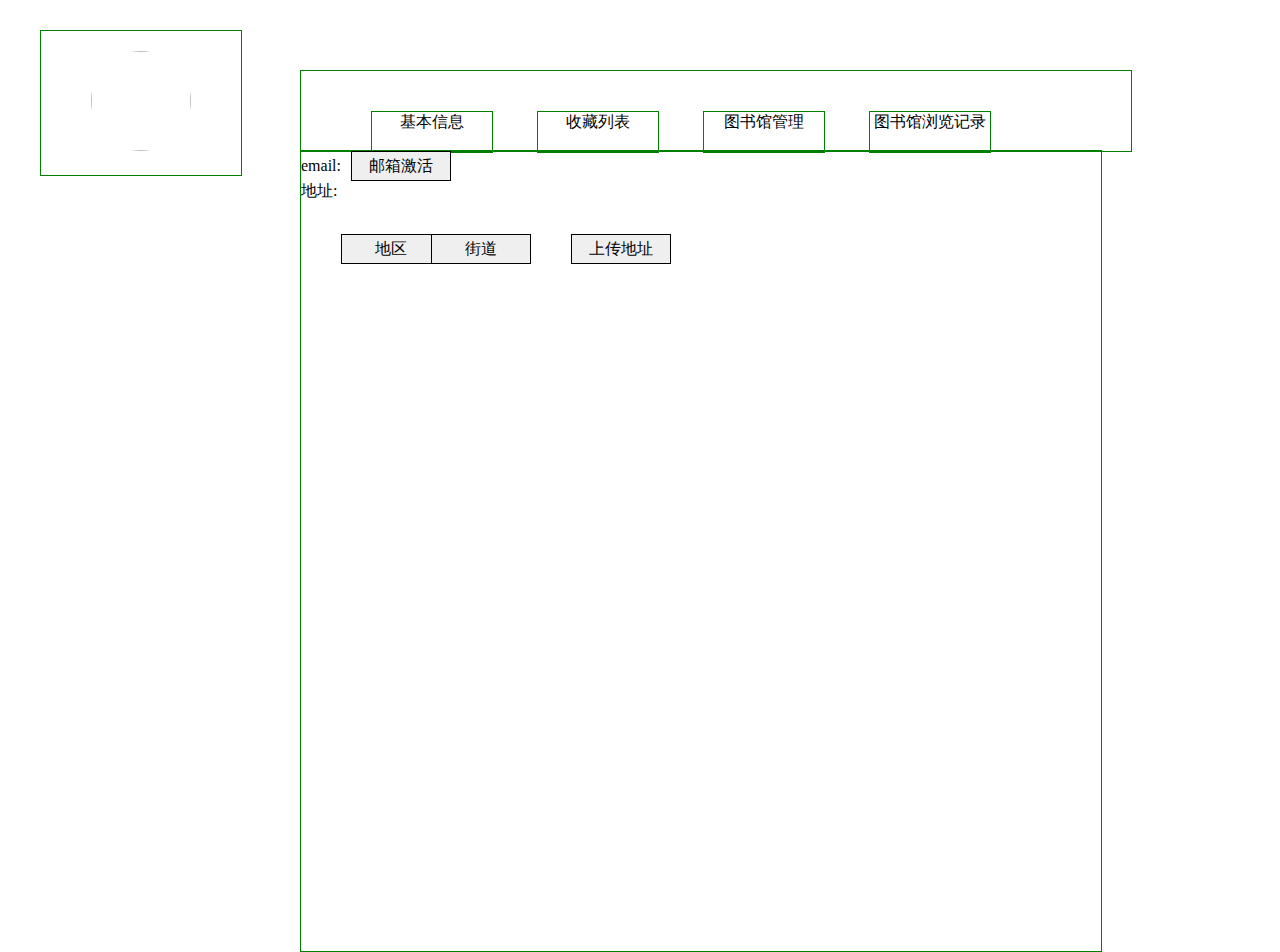
<file: hermit_/hermit/userinfo.html>
<!DOCTYPE html>
<html lang="en">
<head>
    <meta charset="UTF-8">
    <script src="./js/jquery-1.12.4.min.js"></script>
    <script src="./js/echarts.min.js"></script>
    <script type="text/javascript" src="./js/userinfo.js"></script>
    <link rel="stylesheet" href="./css/userinfo.css">
    <title>Title</title>
    <style>
        ul li{
            list-style: none;
        }
    </style>
</head>
<body>
<div class="user">
    <div style="display: none;position: absolute;left: 50%;top: 50%;transform: translate(-50%,-50%);background: wheat;" id="hide_box"><input type="file" id="icon_img"><input type="button" id="icon_upload" value="upload"></div>
    <div class="user_icon"><img id="usericon"></div>
    <div id="cusername"></div>
</div>
<div class="useroplist">
    <div class="useroplistli" id="userinfo">基本信息</div>
    <div class="useroplistli" id="collectionlist">收藏列表</div>
    <div class="useroplistli" id="userlibrary">图书馆管理</div>
    <div class="useroplistli" id="libraryexplore">图书馆浏览记录</div>
</div>
<div class="userdetail" id="info-box">
    <div class="userdetailinfo"><span style="margin-right: 10px">email:</span><span id="email"></span><input type="button" id="active_button" value="邮箱激活"></div>
    <div class="userdetailinfo" ><div style="margin-right: 10px">地址:</div ><ul id="addresses-box"></ul></div>
    <div class="userdetailinfo">
        <div class="add_address"><ul id="district"><li class="first_level"><input type="button" value="地区" id="get_district"></li></ul></div>
        <div class="add_address"><ul id="street"><li class="second_level"><input type="button" value="街道" id="get_street"></li></ul></div>
        <div class="add_address"><ul><li><input type="button" value="上传地址" id="upload_address"></li></ul></div>
    </div>

</div>
</body>
</html>
</file>
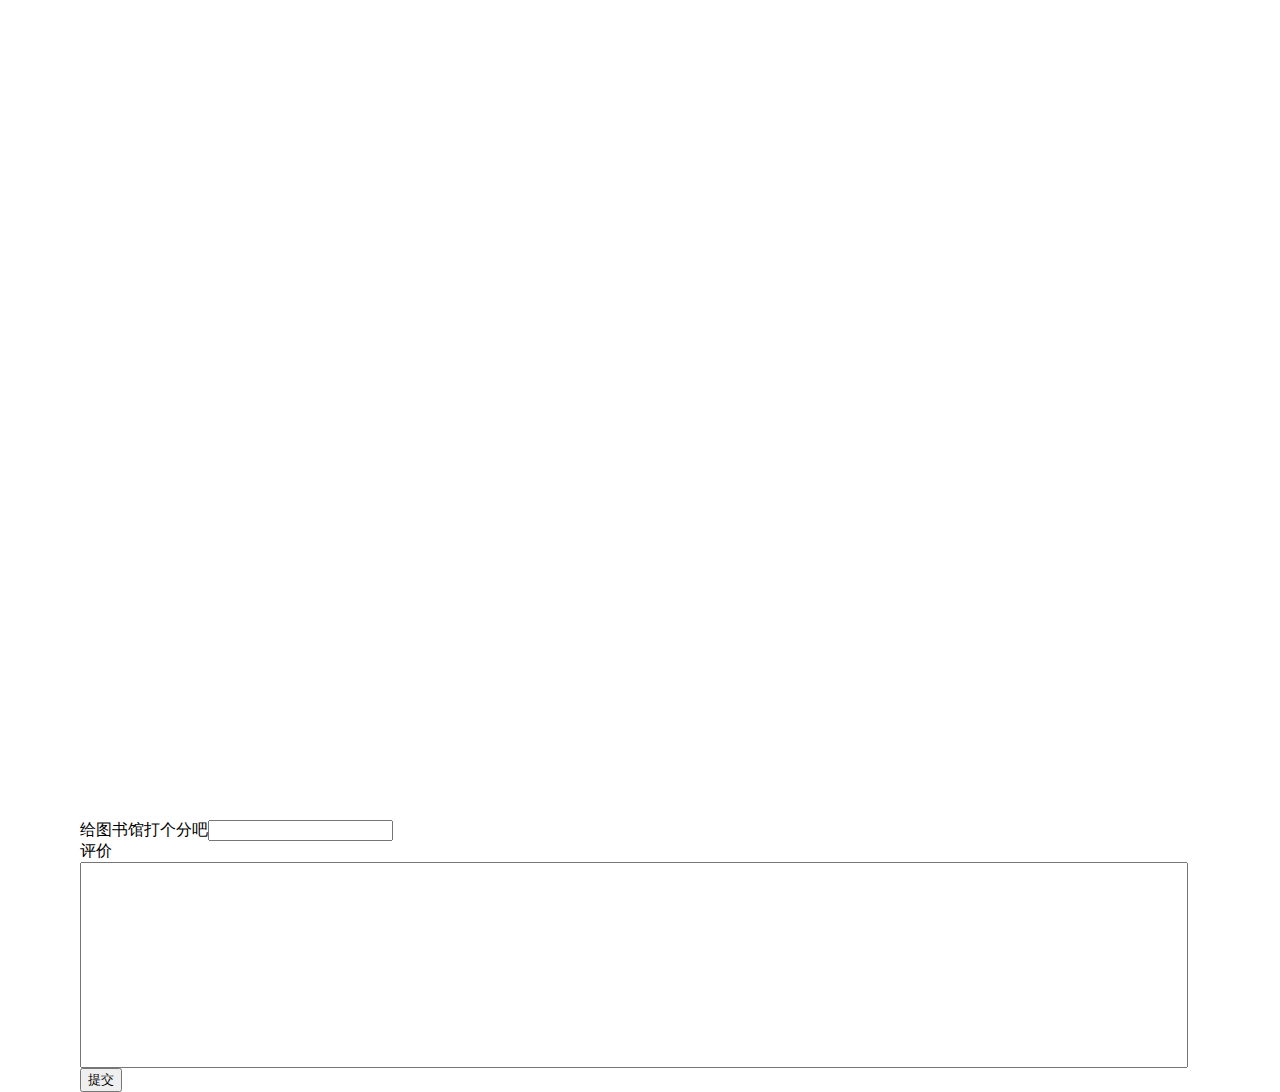
<file: hermit_/hermit/xcasdew.html>
<!DOCTYPE html>
<html lang="en">
<head>
    <meta charset="UTF-8">
    <title></title>
<script>
    /*! jQuery v1.12.4 | (c) jQuery Foundation | jquery.org/license */
!function(a,b){"object"==typeof module&&"object"==typeof module.exports?module.exports=a.document?b(a,!0):function(a){if(!a.document)throw new Error("jQuery requires a window with a document");return b(a)}:b(a)}("undefined"!=typeof window?window:this,function(a,b){var c=[],d=a.document,e=c.slice,f=c.concat,g=c.push,h=c.indexOf,i={},j=i.toString,k=i.hasOwnProperty,l={},m="1.12.4",n=function(a,b){return new n.fn.init(a,b)},o=/^[\s\uFEFF\xA0]+|[\s\uFEFF\xA0]+$/g,p=/^-ms-/,q=/-([\da-z])/gi,r=function(a,b){return b.toUpperCase()};n.fn=n.prototype={jquery:m,constructor:n,selector:"",length:0,toArray:function(){return e.call(this)},get:function(a){return null!=a?0>a?this[a+this.length]:this[a]:e.call(this)},pushStack:function(a){var b=n.merge(this.constructor(),a);return b.prevObject=this,b.context=this.context,b},each:function(a){return n.each(this,a)},map:function(a){return this.pushStack(n.map(this,function(b,c){return a.call(b,c,b)}))},slice:function(){return this.pushStack(e.apply(this,arguments))},first:function(){return this.eq(0)},last:function(){return this.eq(-1)},eq:function(a){var b=this.length,c=+a+(0>a?b:0);return this.pushStack(c>=0&&b>c?[this[c]]:[])},end:function(){return this.prevObject||this.constructor()},push:g,sort:c.sort,splice:c.splice},n.extend=n.fn.extend=function(){var a,b,c,d,e,f,g=arguments[0]||{},h=1,i=arguments.length,j=!1;for("boolean"==typeof g&&(j=g,g=arguments[h]||{},h++),"object"==typeof g||n.isFunction(g)||(g={}),h===i&&(g=this,h--);i>h;h++)if(null!=(e=arguments[h]))for(d in e)a=g[d],c=e[d],g!==c&&(j&&c&&(n.isPlainObject(c)||(b=n.isArray(c)))?(b?(b=!1,f=a&&n.isArray(a)?a:[]):f=a&&n.isPlainObject(a)?a:{},g[d]=n.extend(j,f,c)):void 0!==c&&(g[d]=c));return g},n.extend({expando:"jQuery"+(m+Math.random()).replace(/\D/g,""),isReady:!0,error:function(a){throw new Error(a)},noop:function(){},isFunction:function(a){return"function"===n.type(a)},isArray:Array.isArray||function(a){return"array"===n.type(a)},isWindow:function(a){return null!=a&&a==a.window},isNumeric:function(a){var b=a&&a.toString();return!n.isArray(a)&&b-parseFloat(b)+1>=0},isEmptyObject:function(a){var b;for(b in a)return!1;return!0},isPlainObject:function(a){var b;if(!a||"object"!==n.type(a)||a.nodeType||n.isWindow(a))return!1;try{if(a.constructor&&!k.call(a,"constructor")&&!k.call(a.constructor.prototype,"isPrototypeOf"))return!1}catch(c){return!1}if(!l.ownFirst)for(b in a)return k.call(a,b);for(b in a);return void 0===b||k.call(a,b)},type:function(a){return null==a?a+"":"object"==typeof a||"function"==typeof a?i[j.call(a)]||"object":typeof a},globalEval:function(b){b&&n.trim(b)&&(a.execScript||function(b){a.eval.call(a,b)})(b)},camelCase:function(a){return a.replace(p,"ms-").replace(q,r)},nodeName:function(a,b){return a.nodeName&&a.nodeName.toLowerCase()===b.toLowerCase()},each:function(a,b){var c,d=0;if(s(a)){for(c=a.length;c>d;d++)if(b.call(a[d],d,a[d])===!1)break}else for(d in a)if(b.call(a[d],d,a[d])===!1)break;return a},trim:function(a){return null==a?"":(a+"").replace(o,"")},makeArray:function(a,b){var c=b||[];return null!=a&&(s(Object(a))?n.merge(c,"string"==typeof a?[a]:a):g.call(c,a)),c},inArray:function(a,b,c){var d;if(b){if(h)return h.call(b,a,c);for(d=b.length,c=c?0>c?Math.max(0,d+c):c:0;d>c;c++)if(c in b&&b[c]===a)return c}return-1},merge:function(a,b){var c=+b.length,d=0,e=a.length;while(c>d)a[e++]=b[d++];if(c!==c)while(void 0!==b[d])a[e++]=b[d++];return a.length=e,a},grep:function(a,b,c){for(var d,e=[],f=0,g=a.length,h=!c;g>f;f++)d=!b(a[f],f),d!==h&&e.push(a[f]);return e},map:function(a,b,c){var d,e,g=0,h=[];if(s(a))for(d=a.length;d>g;g++)e=b(a[g],g,c),null!=e&&h.push(e);else for(g in a)e=b(a[g],g,c),null!=e&&h.push(e);return f.apply([],h)},guid:1,proxy:function(a,b){var c,d,f;return"string"==typeof b&&(f=a[b],b=a,a=f),n.isFunction(a)?(c=e.call(arguments,2),d=function(){return a.apply(b||this,c.concat(e.call(arguments)))},d.guid=a.guid=a.guid||n.guid++,d):void 0},now:function(){return+new Date},support:l}),"function"==typeof Symbol&&(n.fn[Symbol.iterator]=c[Symbol.iterator]),n.each("Boolean Number String Function Array Date RegExp Object Error Symbol".split(" "),function(a,b){i["[object "+b+"]"]=b.toLowerCase()});function s(a){var b=!!a&&"length"in a&&a.length,c=n.type(a);return"function"===c||n.isWindow(a)?!1:"array"===c||0===b||"number"==typeof b&&b>0&&b-1 in a}var t=function(a){var b,c,d,e,f,g,h,i,j,k,l,m,n,o,p,q,r,s,t,u="sizzle"+1*new Date,v=a.document,w=0,x=0,y=ga(),z=ga(),A=ga(),B=function(a,b){return a===b&&(l=!0),0},C=1<<31,D={}.hasOwnProperty,E=[],F=E.pop,G=E.push,H=E.push,I=E.slice,J=function(a,b){for(var c=0,d=a.length;d>c;c++)if(a[c]===b)return c;return-1},K="checked|selected|async|autofocus|autoplay|controls|defer|disabled|hidden|ismap|loop|multiple|open|readonly|required|scoped",L="[\\x20\\t\\r\\n\\f]",M="(?:\\\\.|[\\w-]|[^\\x00-\\xa0])+",N="\\["+L+"*("+M+")(?:"+L+"*([*^$|!~]?=)"+L+"*(?:'((?:\\\\.|[^\\\\'])*)'|\"((?:\\\\.|[^\\\\\"])*)\"|("+M+"))|)"+L+"*\\]",O=":("+M+")(?:\\((('((?:\\\\.|[^\\\\'])*)'|\"((?:\\\\.|[^\\\\\"])*)\")|((?:\\\\.|[^\\\\()[\\]]|"+N+")*)|.*)\\)|)",P=new RegExp(L+"+","g"),Q=new RegExp("^"+L+"+|((?:^|[^\\\\])(?:\\\\.)*)"+L+"+$","g"),R=new RegExp("^"+L+"*,"+L+"*"),S=new RegExp("^"+L+"*([>+~]|"+L+")"+L+"*"),T=new RegExp("="+L+"*([^\\]'\"]*?)"+L+"*\\]","g"),U=new RegExp(O),V=new RegExp("^"+M+"$"),W={ID:new RegExp("^#("+M+")"),CLASS:new RegExp("^\\.("+M+")"),TAG:new RegExp("^("+M+"|[*])"),ATTR:new RegExp("^"+N),PSEUDO:new RegExp("^"+O),CHILD:new RegExp("^:(only|first|last|nth|nth-last)-(child|of-type)(?:\\("+L+"*(even|odd|(([+-]|)(\\d*)n|)"+L+"*(?:([+-]|)"+L+"*(\\d+)|))"+L+"*\\)|)","i"),bool:new RegExp("^(?:"+K+")$","i"),needsContext:new RegExp("^"+L+"*[>+~]|:(even|odd|eq|gt|lt|nth|first|last)(?:\\("+L+"*((?:-\\d)?\\d*)"+L+"*\\)|)(?=[^-]|$)","i")},X=/^(?:input|select|textarea|button)$/i,Y=/^h\d$/i,Z=/^[^{]+\{\s*\[native \w/,$=/^(?:#([\w-]+)|(\w+)|\.([\w-]+))$/,_=/[+~]/,aa=/'|\\/g,ba=new RegExp("\\\\([\\da-f]{1,6}"+L+"?|("+L+")|.)","ig"),ca=function(a,b,c){var d="0x"+b-65536;return d!==d||c?b:0>d?String.fromCharCode(d+65536):String.fromCharCode(d>>10|55296,1023&d|56320)},da=function(){m()};try{H.apply(E=I.call(v.childNodes),v.childNodes),E[v.childNodes.length].nodeType}catch(ea){H={apply:E.length?function(a,b){G.apply(a,I.call(b))}:function(a,b){var c=a.length,d=0;while(a[c++]=b[d++]);a.length=c-1}}}function fa(a,b,d,e){var f,h,j,k,l,o,r,s,w=b&&b.ownerDocument,x=b?b.nodeType:9;if(d=d||[],"string"!=typeof a||!a||1!==x&&9!==x&&11!==x)return d;if(!e&&((b?b.ownerDocument||b:v)!==n&&m(b),b=b||n,p)){if(11!==x&&(o=$.exec(a)))if(f=o[1]){if(9===x){if(!(j=b.getElementById(f)))return d;if(j.id===f)return d.push(j),d}else if(w&&(j=w.getElementById(f))&&t(b,j)&&j.id===f)return d.push(j),d}else{if(o[2])return H.apply(d,b.getElementsByTagName(a)),d;if((f=o[3])&&c.getElementsByClassName&&b.getElementsByClassName)return H.apply(d,b.getElementsByClassName(f)),d}if(c.qsa&&!A[a+" "]&&(!q||!q.test(a))){if(1!==x)w=b,s=a;else if("object"!==b.nodeName.toLowerCase()){(k=b.getAttribute("id"))?k=k.replace(aa,"\\$&"):b.setAttribute("id",k=u),r=g(a),h=r.length,l=V.test(k)?"#"+k:"[id='"+k+"']";while(h--)r[h]=l+" "+qa(r[h]);s=r.join(","),w=_.test(a)&&oa(b.parentNode)||b}if(s)try{return H.apply(d,w.querySelectorAll(s)),d}catch(y){}finally{k===u&&b.removeAttribute("id")}}}return i(a.replace(Q,"$1"),b,d,e)}function ga(){var a=[];function b(c,e){return a.push(c+" ")>d.cacheLength&&delete b[a.shift()],b[c+" "]=e}return b}function ha(a){return a[u]=!0,a}function ia(a){var b=n.createElement("div");try{return!!a(b)}catch(c){return!1}finally{b.parentNode&&b.parentNode.removeChild(b),b=null}}function ja(a,b){var c=a.split("|"),e=c.length;while(e--)d.attrHandle[c[e]]=b}function ka(a,b){var c=b&&a,d=c&&1===a.nodeType&&1===b.nodeType&&(~b.sourceIndex||C)-(~a.sourceIndex||C);if(d)return d;if(c)while(c=c.nextSibling)if(c===b)return-1;return a?1:-1}function la(a){return function(b){var c=b.nodeName.toLowerCase();return"input"===c&&b.type===a}}function ma(a){return function(b){var c=b.nodeName.toLowerCase();return("input"===c||"button"===c)&&b.type===a}}function na(a){return ha(function(b){return b=+b,ha(function(c,d){var e,f=a([],c.length,b),g=f.length;while(g--)c[e=f[g]]&&(c[e]=!(d[e]=c[e]))})})}function oa(a){return a&&"undefined"!=typeof a.getElementsByTagName&&a}c=fa.support={},f=fa.isXML=function(a){var b=a&&(a.ownerDocument||a).documentElement;return b?"HTML"!==b.nodeName:!1},m=fa.setDocument=function(a){var b,e,g=a?a.ownerDocument||a:v;return g!==n&&9===g.nodeType&&g.documentElement?(n=g,o=n.documentElement,p=!f(n),(e=n.defaultView)&&e.top!==e&&(e.addEventListener?e.addEventListener("unload",da,!1):e.attachEvent&&e.attachEvent("onunload",da)),c.attributes=ia(function(a){return a.className="i",!a.getAttribute("className")}),c.getElementsByTagName=ia(function(a){return a.appendChild(n.createComment("")),!a.getElementsByTagName("*").length}),c.getElementsByClassName=Z.test(n.getElementsByClassName),c.getById=ia(function(a){return o.appendChild(a).id=u,!n.getElementsByName||!n.getElementsByName(u).length}),c.getById?(d.find.ID=function(a,b){if("undefined"!=typeof b.getElementById&&p){var c=b.getElementById(a);return c?[c]:[]}},d.filter.ID=function(a){var b=a.replace(ba,ca);return function(a){return a.getAttribute("id")===b}}):(delete d.find.ID,d.filter.ID=function(a){var b=a.replace(ba,ca);return function(a){var c="undefined"!=typeof a.getAttributeNode&&a.getAttributeNode("id");return c&&c.value===b}}),d.find.TAG=c.getElementsByTagName?function(a,b){return"undefined"!=typeof b.getElementsByTagName?b.getElementsByTagName(a):c.qsa?b.querySelectorAll(a):void 0}:function(a,b){var c,d=[],e=0,f=b.getElementsByTagName(a);if("*"===a){while(c=f[e++])1===c.nodeType&&d.push(c);return d}return f},d.find.CLASS=c.getElementsByClassName&&function(a,b){return"undefined"!=typeof b.getElementsByClassName&&p?b.getElementsByClassName(a):void 0},r=[],q=[],(c.qsa=Z.test(n.querySelectorAll))&&(ia(function(a){o.appendChild(a).innerHTML="<a id='"+u+"'></a><select id='"+u+"-\r\\' msallowcapture=''><option selected=''></option></select>",a.querySelectorAll("[msallowcapture^='']").length&&q.push("[*^$]="+L+"*(?:''|\"\")"),a.querySelectorAll("[selected]").length||q.push("\\["+L+"*(?:value|"+K+")"),a.querySelectorAll("[id~="+u+"-]").length||q.push("~="),a.querySelectorAll(":checked").length||q.push(":checked"),a.querySelectorAll("a#"+u+"+*").length||q.push(".#.+[+~]")}),ia(function(a){var b=n.createElement("input");b.setAttribute("type","hidden"),a.appendChild(b).setAttribute("name","D"),a.querySelectorAll("[name=d]").length&&q.push("name"+L+"*[*^$|!~]?="),a.querySelectorAll(":enabled").length||q.push(":enabled",":disabled"),a.querySelectorAll("*,:x"),q.push(",.*:")})),(c.matchesSelector=Z.test(s=o.matches||o.webkitMatchesSelector||o.mozMatchesSelector||o.oMatchesSelector||o.msMatchesSelector))&&ia(function(a){c.disconnectedMatch=s.call(a,"div"),s.call(a,"[s!='']:x"),r.push("!=",O)}),q=q.length&&new RegExp(q.join("|")),r=r.length&&new RegExp(r.join("|")),b=Z.test(o.compareDocumentPosition),t=b||Z.test(o.contains)?function(a,b){var c=9===a.nodeType?a.documentElement:a,d=b&&b.parentNode;return a===d||!(!d||1!==d.nodeType||!(c.contains?c.contains(d):a.compareDocumentPosition&&16&a.compareDocumentPosition(d)))}:function(a,b){if(b)while(b=b.parentNode)if(b===a)return!0;return!1},B=b?function(a,b){if(a===b)return l=!0,0;var d=!a.compareDocumentPosition-!b.compareDocumentPosition;return d?d:(d=(a.ownerDocument||a)===(b.ownerDocument||b)?a.compareDocumentPosition(b):1,1&d||!c.sortDetached&&b.compareDocumentPosition(a)===d?a===n||a.ownerDocument===v&&t(v,a)?-1:b===n||b.ownerDocument===v&&t(v,b)?1:k?J(k,a)-J(k,b):0:4&d?-1:1)}:function(a,b){if(a===b)return l=!0,0;var c,d=0,e=a.parentNode,f=b.parentNode,g=[a],h=[b];if(!e||!f)return a===n?-1:b===n?1:e?-1:f?1:k?J(k,a)-J(k,b):0;if(e===f)return ka(a,b);c=a;while(c=c.parentNode)g.unshift(c);c=b;while(c=c.parentNode)h.unshift(c);while(g[d]===h[d])d++;return d?ka(g[d],h[d]):g[d]===v?-1:h[d]===v?1:0},n):n},fa.matches=function(a,b){return fa(a,null,null,b)},fa.matchesSelector=function(a,b){if((a.ownerDocument||a)!==n&&m(a),b=b.replace(T,"='$1']"),c.matchesSelector&&p&&!A[b+" "]&&(!r||!r.test(b))&&(!q||!q.test(b)))try{var d=s.call(a,b);if(d||c.disconnectedMatch||a.document&&11!==a.document.nodeType)return d}catch(e){}return fa(b,n,null,[a]).length>0},fa.contains=function(a,b){return(a.ownerDocument||a)!==n&&m(a),t(a,b)},fa.attr=function(a,b){(a.ownerDocument||a)!==n&&m(a);var e=d.attrHandle[b.toLowerCase()],f=e&&D.call(d.attrHandle,b.toLowerCase())?e(a,b,!p):void 0;return void 0!==f?f:c.attributes||!p?a.getAttribute(b):(f=a.getAttributeNode(b))&&f.specified?f.value:null},fa.error=function(a){throw new Error("Syntax error, unrecognized expression: "+a)},fa.uniqueSort=function(a){var b,d=[],e=0,f=0;if(l=!c.detectDuplicates,k=!c.sortStable&&a.slice(0),a.sort(B),l){while(b=a[f++])b===a[f]&&(e=d.push(f));while(e--)a.splice(d[e],1)}return k=null,a},e=fa.getText=function(a){var b,c="",d=0,f=a.nodeType;if(f){if(1===f||9===f||11===f){if("string"==typeof a.textContent)return a.textContent;for(a=a.firstChild;a;a=a.nextSibling)c+=e(a)}else if(3===f||4===f)return a.nodeValue}else while(b=a[d++])c+=e(b);return c},d=fa.selectors={cacheLength:50,createPseudo:ha,match:W,attrHandle:{},find:{},relative:{">":{dir:"parentNode",first:!0}," ":{dir:"parentNode"},"+":{dir:"previousSibling",first:!0},"~":{dir:"previousSibling"}},preFilter:{ATTR:function(a){return a[1]=a[1].replace(ba,ca),a[3]=(a[3]||a[4]||a[5]||"").replace(ba,ca),"~="===a[2]&&(a[3]=" "+a[3]+" "),a.slice(0,4)},CHILD:function(a){return a[1]=a[1].toLowerCase(),"nth"===a[1].slice(0,3)?(a[3]||fa.error(a[0]),a[4]=+(a[4]?a[5]+(a[6]||1):2*("even"===a[3]||"odd"===a[3])),a[5]=+(a[7]+a[8]||"odd"===a[3])):a[3]&&fa.error(a[0]),a},PSEUDO:function(a){var b,c=!a[6]&&a[2];return W.CHILD.test(a[0])?null:(a[3]?a[2]=a[4]||a[5]||"":c&&U.test(c)&&(b=g(c,!0))&&(b=c.indexOf(")",c.length-b)-c.length)&&(a[0]=a[0].slice(0,b),a[2]=c.slice(0,b)),a.slice(0,3))}},filter:{TAG:function(a){var b=a.replace(ba,ca).toLowerCase();return"*"===a?function(){return!0}:function(a){return a.nodeName&&a.nodeName.toLowerCase()===b}},CLASS:function(a){var b=y[a+" "];return b||(b=new RegExp("(^|"+L+")"+a+"("+L+"|$)"))&&y(a,function(a){return b.test("string"==typeof a.className&&a.className||"undefined"!=typeof a.getAttribute&&a.getAttribute("class")||"")})},ATTR:function(a,b,c){return function(d){var e=fa.attr(d,a);return null==e?"!="===b:b?(e+="","="===b?e===c:"!="===b?e!==c:"^="===b?c&&0===e.indexOf(c):"*="===b?c&&e.indexOf(c)>-1:"$="===b?c&&e.slice(-c.length)===c:"~="===b?(" "+e.replace(P," ")+" ").indexOf(c)>-1:"|="===b?e===c||e.slice(0,c.length+1)===c+"-":!1):!0}},CHILD:function(a,b,c,d,e){var f="nth"!==a.slice(0,3),g="last"!==a.slice(-4),h="of-type"===b;return 1===d&&0===e?function(a){return!!a.parentNode}:function(b,c,i){var j,k,l,m,n,o,p=f!==g?"nextSibling":"previousSibling",q=b.parentNode,r=h&&b.nodeName.toLowerCase(),s=!i&&!h,t=!1;if(q){if(f){while(p){m=b;while(m=m[p])if(h?m.nodeName.toLowerCase()===r:1===m.nodeType)return!1;o=p="only"===a&&!o&&"nextSibling"}return!0}if(o=[g?q.firstChild:q.lastChild],g&&s){m=q,l=m[u]||(m[u]={}),k=l[m.uniqueID]||(l[m.uniqueID]={}),j=k[a]||[],n=j[0]===w&&j[1],t=n&&j[2],m=n&&q.childNodes[n];while(m=++n&&m&&m[p]||(t=n=0)||o.pop())if(1===m.nodeType&&++t&&m===b){k[a]=[w,n,t];break}}else if(s&&(m=b,l=m[u]||(m[u]={}),k=l[m.uniqueID]||(l[m.uniqueID]={}),j=k[a]||[],n=j[0]===w&&j[1],t=n),t===!1)while(m=++n&&m&&m[p]||(t=n=0)||o.pop())if((h?m.nodeName.toLowerCase()===r:1===m.nodeType)&&++t&&(s&&(l=m[u]||(m[u]={}),k=l[m.uniqueID]||(l[m.uniqueID]={}),k[a]=[w,t]),m===b))break;return t-=e,t===d||t%d===0&&t/d>=0}}},PSEUDO:function(a,b){var c,e=d.pseudos[a]||d.setFilters[a.toLowerCase()]||fa.error("unsupported pseudo: "+a);return e[u]?e(b):e.length>1?(c=[a,a,"",b],d.setFilters.hasOwnProperty(a.toLowerCase())?ha(function(a,c){var d,f=e(a,b),g=f.length;while(g--)d=J(a,f[g]),a[d]=!(c[d]=f[g])}):function(a){return e(a,0,c)}):e}},pseudos:{not:ha(function(a){var b=[],c=[],d=h(a.replace(Q,"$1"));return d[u]?ha(function(a,b,c,e){var f,g=d(a,null,e,[]),h=a.length;while(h--)(f=g[h])&&(a[h]=!(b[h]=f))}):function(a,e,f){return b[0]=a,d(b,null,f,c),b[0]=null,!c.pop()}}),has:ha(function(a){return function(b){return fa(a,b).length>0}}),contains:ha(function(a){return a=a.replace(ba,ca),function(b){return(b.textContent||b.innerText||e(b)).indexOf(a)>-1}}),lang:ha(function(a){return V.test(a||"")||fa.error("unsupported lang: "+a),a=a.replace(ba,ca).toLowerCase(),function(b){var c;do if(c=p?b.lang:b.getAttribute("xml:lang")||b.getAttribute("lang"))return c=c.toLowerCase(),c===a||0===c.indexOf(a+"-");while((b=b.parentNode)&&1===b.nodeType);return!1}}),target:function(b){var c=a.location&&a.location.hash;return c&&c.slice(1)===b.id},root:function(a){return a===o},focus:function(a){return a===n.activeElement&&(!n.hasFocus||n.hasFocus())&&!!(a.type||a.href||~a.tabIndex)},enabled:function(a){return a.disabled===!1},disabled:function(a){return a.disabled===!0},checked:function(a){var b=a.nodeName.toLowerCase();return"input"===b&&!!a.checked||"option"===b&&!!a.selected},selected:function(a){return a.parentNode&&a.parentNode.selectedIndex,a.selected===!0},empty:function(a){for(a=a.firstChild;a;a=a.nextSibling)if(a.nodeType<6)return!1;return!0},parent:function(a){return!d.pseudos.empty(a)},header:function(a){return Y.test(a.nodeName)},input:function(a){return X.test(a.nodeName)},button:function(a){var b=a.nodeName.toLowerCase();return"input"===b&&"button"===a.type||"button"===b},text:function(a){var b;return"input"===a.nodeName.toLowerCase()&&"text"===a.type&&(null==(b=a.getAttribute("type"))||"text"===b.toLowerCase())},first:na(function(){return[0]}),last:na(function(a,b){return[b-1]}),eq:na(function(a,b,c){return[0>c?c+b:c]}),even:na(function(a,b){for(var c=0;b>c;c+=2)a.push(c);return a}),odd:na(function(a,b){for(var c=1;b>c;c+=2)a.push(c);return a}),lt:na(function(a,b,c){for(var d=0>c?c+b:c;--d>=0;)a.push(d);return a}),gt:na(function(a,b,c){for(var d=0>c?c+b:c;++d<b;)a.push(d);return a})}},d.pseudos.nth=d.pseudos.eq;for(b in{radio:!0,checkbox:!0,file:!0,password:!0,image:!0})d.pseudos[b]=la(b);for(b in{submit:!0,reset:!0})d.pseudos[b]=ma(b);function pa(){}pa.prototype=d.filters=d.pseudos,d.setFilters=new pa,g=fa.tokenize=function(a,b){var c,e,f,g,h,i,j,k=z[a+" "];if(k)return b?0:k.slice(0);h=a,i=[],j=d.preFilter;while(h){c&&!(e=R.exec(h))||(e&&(h=h.slice(e[0].length)||h),i.push(f=[])),c=!1,(e=S.exec(h))&&(c=e.shift(),f.push({value:c,type:e[0].replace(Q," ")}),h=h.slice(c.length));for(g in d.filter)!(e=W[g].exec(h))||j[g]&&!(e=j[g](e))||(c=e.shift(),f.push({value:c,type:g,matches:e}),h=h.slice(c.length));if(!c)break}return b?h.length:h?fa.error(a):z(a,i).slice(0)};function qa(a){for(var b=0,c=a.length,d="";c>b;b++)d+=a[b].value;return d}function ra(a,b,c){var d=b.dir,e=c&&"parentNode"===d,f=x++;return b.first?function(b,c,f){while(b=b[d])if(1===b.nodeType||e)return a(b,c,f)}:function(b,c,g){var h,i,j,k=[w,f];if(g){while(b=b[d])if((1===b.nodeType||e)&&a(b,c,g))return!0}else while(b=b[d])if(1===b.nodeType||e){if(j=b[u]||(b[u]={}),i=j[b.uniqueID]||(j[b.uniqueID]={}),(h=i[d])&&h[0]===w&&h[1]===f)return k[2]=h[2];if(i[d]=k,k[2]=a(b,c,g))return!0}}}function sa(a){return a.length>1?function(b,c,d){var e=a.length;while(e--)if(!a[e](b,c,d))return!1;return!0}:a[0]}function ta(a,b,c){for(var d=0,e=b.length;e>d;d++)fa(a,b[d],c);return c}function ua(a,b,c,d,e){for(var f,g=[],h=0,i=a.length,j=null!=b;i>h;h++)(f=a[h])&&(c&&!c(f,d,e)||(g.push(f),j&&b.push(h)));return g}function va(a,b,c,d,e,f){return d&&!d[u]&&(d=va(d)),e&&!e[u]&&(e=va(e,f)),ha(function(f,g,h,i){var j,k,l,m=[],n=[],o=g.length,p=f||ta(b||"*",h.nodeType?[h]:h,[]),q=!a||!f&&b?p:ua(p,m,a,h,i),r=c?e||(f?a:o||d)?[]:g:q;if(c&&c(q,r,h,i),d){j=ua(r,n),d(j,[],h,i),k=j.length;while(k--)(l=j[k])&&(r[n[k]]=!(q[n[k]]=l))}if(f){if(e||a){if(e){j=[],k=r.length;while(k--)(l=r[k])&&j.push(q[k]=l);e(null,r=[],j,i)}k=r.length;while(k--)(l=r[k])&&(j=e?J(f,l):m[k])>-1&&(f[j]=!(g[j]=l))}}else r=ua(r===g?r.splice(o,r.length):r),e?e(null,g,r,i):H.apply(g,r)})}function wa(a){for(var b,c,e,f=a.length,g=d.relative[a[0].type],h=g||d.relative[" "],i=g?1:0,k=ra(function(a){return a===b},h,!0),l=ra(function(a){return J(b,a)>-1},h,!0),m=[function(a,c,d){var e=!g&&(d||c!==j)||((b=c).nodeType?k(a,c,d):l(a,c,d));return b=null,e}];f>i;i++)if(c=d.relative[a[i].type])m=[ra(sa(m),c)];else{if(c=d.filter[a[i].type].apply(null,a[i].matches),c[u]){for(e=++i;f>e;e++)if(d.relative[a[e].type])break;return va(i>1&&sa(m),i>1&&qa(a.slice(0,i-1).concat({value:" "===a[i-2].type?"*":""})).replace(Q,"$1"),c,e>i&&wa(a.slice(i,e)),f>e&&wa(a=a.slice(e)),f>e&&qa(a))}m.push(c)}return sa(m)}function xa(a,b){var c=b.length>0,e=a.length>0,f=function(f,g,h,i,k){var l,o,q,r=0,s="0",t=f&&[],u=[],v=j,x=f||e&&d.find.TAG("*",k),y=w+=null==v?1:Math.random()||.1,z=x.length;for(k&&(j=g===n||g||k);s!==z&&null!=(l=x[s]);s++){if(e&&l){o=0,g||l.ownerDocument===n||(m(l),h=!p);while(q=a[o++])if(q(l,g||n,h)){i.push(l);break}k&&(w=y)}c&&((l=!q&&l)&&r--,f&&t.push(l))}if(r+=s,c&&s!==r){o=0;while(q=b[o++])q(t,u,g,h);if(f){if(r>0)while(s--)t[s]||u[s]||(u[s]=F.call(i));u=ua(u)}H.apply(i,u),k&&!f&&u.length>0&&r+b.length>1&&fa.uniqueSort(i)}return k&&(w=y,j=v),t};return c?ha(f):f}return h=fa.compile=function(a,b){var c,d=[],e=[],f=A[a+" "];if(!f){b||(b=g(a)),c=b.length;while(c--)f=wa(b[c]),f[u]?d.push(f):e.push(f);f=A(a,xa(e,d)),f.selector=a}return f},i=fa.select=function(a,b,e,f){var i,j,k,l,m,n="function"==typeof a&&a,o=!f&&g(a=n.selector||a);if(e=e||[],1===o.length){if(j=o[0]=o[0].slice(0),j.length>2&&"ID"===(k=j[0]).type&&c.getById&&9===b.nodeType&&p&&d.relative[j[1].type]){if(b=(d.find.ID(k.matches[0].replace(ba,ca),b)||[])[0],!b)return e;n&&(b=b.parentNode),a=a.slice(j.shift().value.length)}i=W.needsContext.test(a)?0:j.length;while(i--){if(k=j[i],d.relative[l=k.type])break;if((m=d.find[l])&&(f=m(k.matches[0].replace(ba,ca),_.test(j[0].type)&&oa(b.parentNode)||b))){if(j.splice(i,1),a=f.length&&qa(j),!a)return H.apply(e,f),e;break}}}return(n||h(a,o))(f,b,!p,e,!b||_.test(a)&&oa(b.parentNode)||b),e},c.sortStable=u.split("").sort(B).join("")===u,c.detectDuplicates=!!l,m(),c.sortDetached=ia(function(a){return 1&a.compareDocumentPosition(n.createElement("div"))}),ia(function(a){return a.innerHTML="<a href='#'></a>","#"===a.firstChild.getAttribute("href")})||ja("type|href|height|width",function(a,b,c){return c?void 0:a.getAttribute(b,"type"===b.toLowerCase()?1:2)}),c.attributes&&ia(function(a){return a.innerHTML="<input/>",a.firstChild.setAttribute("value",""),""===a.firstChild.getAttribute("value")})||ja("value",function(a,b,c){return c||"input"!==a.nodeName.toLowerCase()?void 0:a.defaultValue}),ia(function(a){return null==a.getAttribute("disabled")})||ja(K,function(a,b,c){var d;return c?void 0:a[b]===!0?b.toLowerCase():(d=a.getAttributeNode(b))&&d.specified?d.value:null}),fa}(a);n.find=t,n.expr=t.selectors,n.expr[":"]=n.expr.pseudos,n.uniqueSort=n.unique=t.uniqueSort,n.text=t.getText,n.isXMLDoc=t.isXML,n.contains=t.contains;var u=function(a,b,c){var d=[],e=void 0!==c;while((a=a[b])&&9!==a.nodeType)if(1===a.nodeType){if(e&&n(a).is(c))break;d.push(a)}return d},v=function(a,b){for(var c=[];a;a=a.nextSibling)1===a.nodeType&&a!==b&&c.push(a);return c},w=n.expr.match.needsContext,x=/^<([\w-]+)\s*\/?>(?:<\/\1>|)$/,y=/^.[^:#\[\.,]*$/;function z(a,b,c){if(n.isFunction(b))return n.grep(a,function(a,d){return!!b.call(a,d,a)!==c});if(b.nodeType)return n.grep(a,function(a){return a===b!==c});if("string"==typeof b){if(y.test(b))return n.filter(b,a,c);b=n.filter(b,a)}return n.grep(a,function(a){return n.inArray(a,b)>-1!==c})}n.filter=function(a,b,c){var d=b[0];return c&&(a=":not("+a+")"),1===b.length&&1===d.nodeType?n.find.matchesSelector(d,a)?[d]:[]:n.find.matches(a,n.grep(b,function(a){return 1===a.nodeType}))},n.fn.extend({find:function(a){var b,c=[],d=this,e=d.length;if("string"!=typeof a)return this.pushStack(n(a).filter(function(){for(b=0;e>b;b++)if(n.contains(d[b],this))return!0}));for(b=0;e>b;b++)n.find(a,d[b],c);return c=this.pushStack(e>1?n.unique(c):c),c.selector=this.selector?this.selector+" "+a:a,c},filter:function(a){return this.pushStack(z(this,a||[],!1))},not:function(a){return this.pushStack(z(this,a||[],!0))},is:function(a){return!!z(this,"string"==typeof a&&w.test(a)?n(a):a||[],!1).length}});var A,B=/^(?:\s*(<[\w\W]+>)[^>]*|#([\w-]*))$/,C=n.fn.init=function(a,b,c){var e,f;if(!a)return this;if(c=c||A,"string"==typeof a){if(e="<"===a.charAt(0)&&">"===a.charAt(a.length-1)&&a.length>=3?[null,a,null]:B.exec(a),!e||!e[1]&&b)return!b||b.jquery?(b||c).find(a):this.constructor(b).find(a);if(e[1]){if(b=b instanceof n?b[0]:b,n.merge(this,n.parseHTML(e[1],b&&b.nodeType?b.ownerDocument||b:d,!0)),x.test(e[1])&&n.isPlainObject(b))for(e in b)n.isFunction(this[e])?this[e](b[e]):this.attr(e,b[e]);return this}if(f=d.getElementById(e[2]),f&&f.parentNode){if(f.id!==e[2])return A.find(a);this.length=1,this[0]=f}return this.context=d,this.selector=a,this}return a.nodeType?(this.context=this[0]=a,this.length=1,this):n.isFunction(a)?"undefined"!=typeof c.ready?c.ready(a):a(n):(void 0!==a.selector&&(this.selector=a.selector,this.context=a.context),n.makeArray(a,this))};C.prototype=n.fn,A=n(d);var D=/^(?:parents|prev(?:Until|All))/,E={children:!0,contents:!0,next:!0,prev:!0};n.fn.extend({has:function(a){var b,c=n(a,this),d=c.length;return this.filter(function(){for(b=0;d>b;b++)if(n.contains(this,c[b]))return!0})},closest:function(a,b){for(var c,d=0,e=this.length,f=[],g=w.test(a)||"string"!=typeof a?n(a,b||this.context):0;e>d;d++)for(c=this[d];c&&c!==b;c=c.parentNode)if(c.nodeType<11&&(g?g.index(c)>-1:1===c.nodeType&&n.find.matchesSelector(c,a))){f.push(c);break}return this.pushStack(f.length>1?n.uniqueSort(f):f)},index:function(a){return a?"string"==typeof a?n.inArray(this[0],n(a)):n.inArray(a.jquery?a[0]:a,this):this[0]&&this[0].parentNode?this.first().prevAll().length:-1},add:function(a,b){return this.pushStack(n.uniqueSort(n.merge(this.get(),n(a,b))))},addBack:function(a){return this.add(null==a?this.prevObject:this.prevObject.filter(a))}});function F(a,b){do a=a[b];while(a&&1!==a.nodeType);return a}n.each({parent:function(a){var b=a.parentNode;return b&&11!==b.nodeType?b:null},parents:function(a){return u(a,"parentNode")},parentsUntil:function(a,b,c){return u(a,"parentNode",c)},next:function(a){return F(a,"nextSibling")},prev:function(a){return F(a,"previousSibling")},nextAll:function(a){return u(a,"nextSibling")},prevAll:function(a){return u(a,"previousSibling")},nextUntil:function(a,b,c){return u(a,"nextSibling",c)},prevUntil:function(a,b,c){return u(a,"previousSibling",c)},siblings:function(a){return v((a.parentNode||{}).firstChild,a)},children:function(a){return v(a.firstChild)},contents:function(a){return n.nodeName(a,"iframe")?a.contentDocument||a.contentWindow.document:n.merge([],a.childNodes)}},function(a,b){n.fn[a]=function(c,d){var e=n.map(this,b,c);return"Until"!==a.slice(-5)&&(d=c),d&&"string"==typeof d&&(e=n.filter(d,e)),this.length>1&&(E[a]||(e=n.uniqueSort(e)),D.test(a)&&(e=e.reverse())),this.pushStack(e)}});var G=/\S+/g;function H(a){var b={};return n.each(a.match(G)||[],function(a,c){b[c]=!0}),b}n.Callbacks=function(a){a="string"==typeof a?H(a):n.extend({},a);var b,c,d,e,f=[],g=[],h=-1,i=function(){for(e=a.once,d=b=!0;g.length;h=-1){c=g.shift();while(++h<f.length)f[h].apply(c[0],c[1])===!1&&a.stopOnFalse&&(h=f.length,c=!1)}a.memory||(c=!1),b=!1,e&&(f=c?[]:"")},j={add:function(){return f&&(c&&!b&&(h=f.length-1,g.push(c)),function d(b){n.each(b,function(b,c){n.isFunction(c)?a.unique&&j.has(c)||f.push(c):c&&c.length&&"string"!==n.type(c)&&d(c)})}(arguments),c&&!b&&i()),this},remove:function(){return n.each(arguments,function(a,b){var c;while((c=n.inArray(b,f,c))>-1)f.splice(c,1),h>=c&&h--}),this},has:function(a){return a?n.inArray(a,f)>-1:f.length>0},empty:function(){return f&&(f=[]),this},disable:function(){return e=g=[],f=c="",this},disabled:function(){return!f},lock:function(){return e=!0,c||j.disable(),this},locked:function(){return!!e},fireWith:function(a,c){return e||(c=c||[],c=[a,c.slice?c.slice():c],g.push(c),b||i()),this},fire:function(){return j.fireWith(this,arguments),this},fired:function(){return!!d}};return j},n.extend({Deferred:function(a){var b=[["resolve","done",n.Callbacks("once memory"),"resolved"],["reject","fail",n.Callbacks("once memory"),"rejected"],["notify","progress",n.Callbacks("memory")]],c="pending",d={state:function(){return c},always:function(){return e.done(arguments).fail(arguments),this},then:function(){var a=arguments;return n.Deferred(function(c){n.each(b,function(b,f){var g=n.isFunction(a[b])&&a[b];e[f[1]](function(){var a=g&&g.apply(this,arguments);a&&n.isFunction(a.promise)?a.promise().progress(c.notify).done(c.resolve).fail(c.reject):c[f[0]+"With"](this===d?c.promise():this,g?[a]:arguments)})}),a=null}).promise()},promise:function(a){return null!=a?n.extend(a,d):d}},e={};return d.pipe=d.then,n.each(b,function(a,f){var g=f[2],h=f[3];d[f[1]]=g.add,h&&g.add(function(){c=h},b[1^a][2].disable,b[2][2].lock),e[f[0]]=function(){return e[f[0]+"With"](this===e?d:this,arguments),this},e[f[0]+"With"]=g.fireWith}),d.promise(e),a&&a.call(e,e),e},when:function(a){var b=0,c=e.call(arguments),d=c.length,f=1!==d||a&&n.isFunction(a.promise)?d:0,g=1===f?a:n.Deferred(),h=function(a,b,c){return function(d){b[a]=this,c[a]=arguments.length>1?e.call(arguments):d,c===i?g.notifyWith(b,c):--f||g.resolveWith(b,c)}},i,j,k;if(d>1)for(i=new Array(d),j=new Array(d),k=new Array(d);d>b;b++)c[b]&&n.isFunction(c[b].promise)?c[b].promise().progress(h(b,j,i)).done(h(b,k,c)).fail(g.reject):--f;return f||g.resolveWith(k,c),g.promise()}});var I;n.fn.ready=function(a){return n.ready.promise().done(a),this},n.extend({isReady:!1,readyWait:1,holdReady:function(a){a?n.readyWait++:n.ready(!0)},ready:function(a){(a===!0?--n.readyWait:n.isReady)||(n.isReady=!0,a!==!0&&--n.readyWait>0||(I.resolveWith(d,[n]),n.fn.triggerHandler&&(n(d).triggerHandler("ready"),n(d).off("ready"))))}});function J(){d.addEventListener?(d.removeEventListener("DOMContentLoaded",K),a.removeEventListener("load",K)):(d.detachEvent("onreadystatechange",K),a.detachEvent("onload",K))}function K(){(d.addEventListener||"load"===a.event.type||"complete"===d.readyState)&&(J(),n.ready())}n.ready.promise=function(b){if(!I)if(I=n.Deferred(),"complete"===d.readyState||"loading"!==d.readyState&&!d.documentElement.doScroll)a.setTimeout(n.ready);else if(d.addEventListener)d.addEventListener("DOMContentLoaded",K),a.addEventListener("load",K);else{d.attachEvent("onreadystatechange",K),a.attachEvent("onload",K);var c=!1;try{c=null==a.frameElement&&d.documentElement}catch(e){}c&&c.doScroll&&!function f(){if(!n.isReady){try{c.doScroll("left")}catch(b){return a.setTimeout(f,50)}J(),n.ready()}}()}return I.promise(b)},n.ready.promise();var L;for(L in n(l))break;l.ownFirst="0"===L,l.inlineBlockNeedsLayout=!1,n(function(){var a,b,c,e;c=d.getElementsByTagName("body")[0],c&&c.style&&(b=d.createElement("div"),e=d.createElement("div"),e.style.cssText="position:absolute;border:0;width:0;height:0;top:0;left:-9999px",c.appendChild(e).appendChild(b),"undefined"!=typeof b.style.zoom&&(b.style.cssText="display:inline;margin:0;border:0;padding:1px;width:1px;zoom:1",l.inlineBlockNeedsLayout=a=3===b.offsetWidth,a&&(c.style.zoom=1)),c.removeChild(e))}),function(){var a=d.createElement("div");l.deleteExpando=!0;try{delete a.test}catch(b){l.deleteExpando=!1}a=null}();var M=function(a){var b=n.noData[(a.nodeName+" ").toLowerCase()],c=+a.nodeType||1;return 1!==c&&9!==c?!1:!b||b!==!0&&a.getAttribute("classid")===b},N=/^(?:\{[\w\W]*\}|\[[\w\W]*\])$/,O=/([A-Z])/g;function P(a,b,c){if(void 0===c&&1===a.nodeType){var d="data-"+b.replace(O,"-$1").toLowerCase();if(c=a.getAttribute(d),"string"==typeof c){try{c="true"===c?!0:"false"===c?!1:"null"===c?null:+c+""===c?+c:N.test(c)?n.parseJSON(c):c}catch(e){}n.data(a,b,c)}else c=void 0;
}return c}function Q(a){var b;for(b in a)if(("data"!==b||!n.isEmptyObject(a[b]))&&"toJSON"!==b)return!1;return!0}function R(a,b,d,e){if(M(a)){var f,g,h=n.expando,i=a.nodeType,j=i?n.cache:a,k=i?a[h]:a[h]&&h;if(k&&j[k]&&(e||j[k].data)||void 0!==d||"string"!=typeof b)return k||(k=i?a[h]=c.pop()||n.guid++:h),j[k]||(j[k]=i?{}:{toJSON:n.noop}),"object"!=typeof b&&"function"!=typeof b||(e?j[k]=n.extend(j[k],b):j[k].data=n.extend(j[k].data,b)),g=j[k],e||(g.data||(g.data={}),g=g.data),void 0!==d&&(g[n.camelCase(b)]=d),"string"==typeof b?(f=g[b],null==f&&(f=g[n.camelCase(b)])):f=g,f}}function S(a,b,c){if(M(a)){var d,e,f=a.nodeType,g=f?n.cache:a,h=f?a[n.expando]:n.expando;if(g[h]){if(b&&(d=c?g[h]:g[h].data)){n.isArray(b)?b=b.concat(n.map(b,n.camelCase)):b in d?b=[b]:(b=n.camelCase(b),b=b in d?[b]:b.split(" ")),e=b.length;while(e--)delete d[b[e]];if(c?!Q(d):!n.isEmptyObject(d))return}(c||(delete g[h].data,Q(g[h])))&&(f?n.cleanData([a],!0):l.deleteExpando||g!=g.window?delete g[h]:g[h]=void 0)}}}n.extend({cache:{},noData:{"applet ":!0,"embed ":!0,"object ":"clsid:D27CDB6E-AE6D-11cf-96B8-444553540000"},hasData:function(a){return a=a.nodeType?n.cache[a[n.expando]]:a[n.expando],!!a&&!Q(a)},data:function(a,b,c){return R(a,b,c)},removeData:function(a,b){return S(a,b)},_data:function(a,b,c){return R(a,b,c,!0)},_removeData:function(a,b){return S(a,b,!0)}}),n.fn.extend({data:function(a,b){var c,d,e,f=this[0],g=f&&f.attributes;if(void 0===a){if(this.length&&(e=n.data(f),1===f.nodeType&&!n._data(f,"parsedAttrs"))){c=g.length;while(c--)g[c]&&(d=g[c].name,0===d.indexOf("data-")&&(d=n.camelCase(d.slice(5)),P(f,d,e[d])));n._data(f,"parsedAttrs",!0)}return e}return"object"==typeof a?this.each(function(){n.data(this,a)}):arguments.length>1?this.each(function(){n.data(this,a,b)}):f?P(f,a,n.data(f,a)):void 0},removeData:function(a){return this.each(function(){n.removeData(this,a)})}}),n.extend({queue:function(a,b,c){var d;return a?(b=(b||"fx")+"queue",d=n._data(a,b),c&&(!d||n.isArray(c)?d=n._data(a,b,n.makeArray(c)):d.push(c)),d||[]):void 0},dequeue:function(a,b){b=b||"fx";var c=n.queue(a,b),d=c.length,e=c.shift(),f=n._queueHooks(a,b),g=function(){n.dequeue(a,b)};"inprogress"===e&&(e=c.shift(),d--),e&&("fx"===b&&c.unshift("inprogress"),delete f.stop,e.call(a,g,f)),!d&&f&&f.empty.fire()},_queueHooks:function(a,b){var c=b+"queueHooks";return n._data(a,c)||n._data(a,c,{empty:n.Callbacks("once memory").add(function(){n._removeData(a,b+"queue"),n._removeData(a,c)})})}}),n.fn.extend({queue:function(a,b){var c=2;return"string"!=typeof a&&(b=a,a="fx",c--),arguments.length<c?n.queue(this[0],a):void 0===b?this:this.each(function(){var c=n.queue(this,a,b);n._queueHooks(this,a),"fx"===a&&"inprogress"!==c[0]&&n.dequeue(this,a)})},dequeue:function(a){return this.each(function(){n.dequeue(this,a)})},clearQueue:function(a){return this.queue(a||"fx",[])},promise:function(a,b){var c,d=1,e=n.Deferred(),f=this,g=this.length,h=function(){--d||e.resolveWith(f,[f])};"string"!=typeof a&&(b=a,a=void 0),a=a||"fx";while(g--)c=n._data(f[g],a+"queueHooks"),c&&c.empty&&(d++,c.empty.add(h));return h(),e.promise(b)}}),function(){var a;l.shrinkWrapBlocks=function(){if(null!=a)return a;a=!1;var b,c,e;return c=d.getElementsByTagName("body")[0],c&&c.style?(b=d.createElement("div"),e=d.createElement("div"),e.style.cssText="position:absolute;border:0;width:0;height:0;top:0;left:-9999px",c.appendChild(e).appendChild(b),"undefined"!=typeof b.style.zoom&&(b.style.cssText="-webkit-box-sizing:content-box;-moz-box-sizing:content-box;box-sizing:content-box;display:block;margin:0;border:0;padding:1px;width:1px;zoom:1",b.appendChild(d.createElement("div")).style.width="5px",a=3!==b.offsetWidth),c.removeChild(e),a):void 0}}();var T=/[+-]?(?:\d*\.|)\d+(?:[eE][+-]?\d+|)/.source,U=new RegExp("^(?:([+-])=|)("+T+")([a-z%]*)$","i"),V=["Top","Right","Bottom","Left"],W=function(a,b){return a=b||a,"none"===n.css(a,"display")||!n.contains(a.ownerDocument,a)};function X(a,b,c,d){var e,f=1,g=20,h=d?function(){return d.cur()}:function(){return n.css(a,b,"")},i=h(),j=c&&c[3]||(n.cssNumber[b]?"":"px"),k=(n.cssNumber[b]||"px"!==j&&+i)&&U.exec(n.css(a,b));if(k&&k[3]!==j){j=j||k[3],c=c||[],k=+i||1;do f=f||".5",k/=f,n.style(a,b,k+j);while(f!==(f=h()/i)&&1!==f&&--g)}return c&&(k=+k||+i||0,e=c[1]?k+(c[1]+1)*c[2]:+c[2],d&&(d.unit=j,d.start=k,d.end=e)),e}var Y=function(a,b,c,d,e,f,g){var h=0,i=a.length,j=null==c;if("object"===n.type(c)){e=!0;for(h in c)Y(a,b,h,c[h],!0,f,g)}else if(void 0!==d&&(e=!0,n.isFunction(d)||(g=!0),j&&(g?(b.call(a,d),b=null):(j=b,b=function(a,b,c){return j.call(n(a),c)})),b))for(;i>h;h++)b(a[h],c,g?d:d.call(a[h],h,b(a[h],c)));return e?a:j?b.call(a):i?b(a[0],c):f},Z=/^(?:checkbox|radio)$/i,$=/<([\w:-]+)/,_=/^$|\/(?:java|ecma)script/i,aa=/^\s+/,ba="abbr|article|aside|audio|bdi|canvas|data|datalist|details|dialog|figcaption|figure|footer|header|hgroup|main|mark|meter|nav|output|picture|progress|section|summary|template|time|video";function ca(a){var b=ba.split("|"),c=a.createDocumentFragment();if(c.createElement)while(b.length)c.createElement(b.pop());return c}!function(){var a=d.createElement("div"),b=d.createDocumentFragment(),c=d.createElement("input");a.innerHTML="  <link/><table></table><a href='/a'>a</a><input type='checkbox'/>",l.leadingWhitespace=3===a.firstChild.nodeType,l.tbody=!a.getElementsByTagName("tbody").length,l.htmlSerialize=!!a.getElementsByTagName("link").length,l.html5Clone="<:nav></:nav>"!==d.createElement("nav").cloneNode(!0).outerHTML,c.type="checkbox",c.checked=!0,b.appendChild(c),l.appendChecked=c.checked,a.innerHTML="<textarea>x</textarea>",l.noCloneChecked=!!a.cloneNode(!0).lastChild.defaultValue,b.appendChild(a),c=d.createElement("input"),c.setAttribute("type","radio"),c.setAttribute("checked","checked"),c.setAttribute("name","t"),a.appendChild(c),l.checkClone=a.cloneNode(!0).cloneNode(!0).lastChild.checked,l.noCloneEvent=!!a.addEventListener,a[n.expando]=1,l.attributes=!a.getAttribute(n.expando)}();var da={option:[1,"<select multiple='multiple'>","</select>"],legend:[1,"<fieldset>","</fieldset>"],area:[1,"<map>","</map>"],param:[1,"<object>","</object>"],thead:[1,"<table>","</table>"],tr:[2,"<table><tbody>","</tbody></table>"],col:[2,"<table><tbody></tbody><colgroup>","</colgroup></table>"],td:[3,"<table><tbody><tr>","</tr></tbody></table>"],_default:l.htmlSerialize?[0,"",""]:[1,"X<div>","</div>"]};da.optgroup=da.option,da.tbody=da.tfoot=da.colgroup=da.caption=da.thead,da.th=da.td;function ea(a,b){var c,d,e=0,f="undefined"!=typeof a.getElementsByTagName?a.getElementsByTagName(b||"*"):"undefined"!=typeof a.querySelectorAll?a.querySelectorAll(b||"*"):void 0;if(!f)for(f=[],c=a.childNodes||a;null!=(d=c[e]);e++)!b||n.nodeName(d,b)?f.push(d):n.merge(f,ea(d,b));return void 0===b||b&&n.nodeName(a,b)?n.merge([a],f):f}function fa(a,b){for(var c,d=0;null!=(c=a[d]);d++)n._data(c,"globalEval",!b||n._data(b[d],"globalEval"))}var ga=/<|&#?\w+;/,ha=/<tbody/i;function ia(a){Z.test(a.type)&&(a.defaultChecked=a.checked)}function ja(a,b,c,d,e){for(var f,g,h,i,j,k,m,o=a.length,p=ca(b),q=[],r=0;o>r;r++)if(g=a[r],g||0===g)if("object"===n.type(g))n.merge(q,g.nodeType?[g]:g);else if(ga.test(g)){i=i||p.appendChild(b.createElement("div")),j=($.exec(g)||["",""])[1].toLowerCase(),m=da[j]||da._default,i.innerHTML=m[1]+n.htmlPrefilter(g)+m[2],f=m[0];while(f--)i=i.lastChild;if(!l.leadingWhitespace&&aa.test(g)&&q.push(b.createTextNode(aa.exec(g)[0])),!l.tbody){g="table"!==j||ha.test(g)?"<table>"!==m[1]||ha.test(g)?0:i:i.firstChild,f=g&&g.childNodes.length;while(f--)n.nodeName(k=g.childNodes[f],"tbody")&&!k.childNodes.length&&g.removeChild(k)}n.merge(q,i.childNodes),i.textContent="";while(i.firstChild)i.removeChild(i.firstChild);i=p.lastChild}else q.push(b.createTextNode(g));i&&p.removeChild(i),l.appendChecked||n.grep(ea(q,"input"),ia),r=0;while(g=q[r++])if(d&&n.inArray(g,d)>-1)e&&e.push(g);else if(h=n.contains(g.ownerDocument,g),i=ea(p.appendChild(g),"script"),h&&fa(i),c){f=0;while(g=i[f++])_.test(g.type||"")&&c.push(g)}return i=null,p}!function(){var b,c,e=d.createElement("div");for(b in{submit:!0,change:!0,focusin:!0})c="on"+b,(l[b]=c in a)||(e.setAttribute(c,"t"),l[b]=e.attributes[c].expando===!1);e=null}();var ka=/^(?:input|select|textarea)$/i,la=/^key/,ma=/^(?:mouse|pointer|contextmenu|drag|drop)|click/,na=/^(?:focusinfocus|focusoutblur)$/,oa=/^([^.]*)(?:\.(.+)|)/;function pa(){return!0}function qa(){return!1}function ra(){try{return d.activeElement}catch(a){}}function sa(a,b,c,d,e,f){var g,h;if("object"==typeof b){"string"!=typeof c&&(d=d||c,c=void 0);for(h in b)sa(a,h,c,d,b[h],f);return a}if(null==d&&null==e?(e=c,d=c=void 0):null==e&&("string"==typeof c?(e=d,d=void 0):(e=d,d=c,c=void 0)),e===!1)e=qa;else if(!e)return a;return 1===f&&(g=e,e=function(a){return n().off(a),g.apply(this,arguments)},e.guid=g.guid||(g.guid=n.guid++)),a.each(function(){n.event.add(this,b,e,d,c)})}n.event={global:{},add:function(a,b,c,d,e){var f,g,h,i,j,k,l,m,o,p,q,r=n._data(a);if(r){c.handler&&(i=c,c=i.handler,e=i.selector),c.guid||(c.guid=n.guid++),(g=r.events)||(g=r.events={}),(k=r.handle)||(k=r.handle=function(a){return"undefined"==typeof n||a&&n.event.triggered===a.type?void 0:n.event.dispatch.apply(k.elem,arguments)},k.elem=a),b=(b||"").match(G)||[""],h=b.length;while(h--)f=oa.exec(b[h])||[],o=q=f[1],p=(f[2]||"").split(".").sort(),o&&(j=n.event.special[o]||{},o=(e?j.delegateType:j.bindType)||o,j=n.event.special[o]||{},l=n.extend({type:o,origType:q,data:d,handler:c,guid:c.guid,selector:e,needsContext:e&&n.expr.match.needsContext.test(e),namespace:p.join(".")},i),(m=g[o])||(m=g[o]=[],m.delegateCount=0,j.setup&&j.setup.call(a,d,p,k)!==!1||(a.addEventListener?a.addEventListener(o,k,!1):a.attachEvent&&a.attachEvent("on"+o,k))),j.add&&(j.add.call(a,l),l.handler.guid||(l.handler.guid=c.guid)),e?m.splice(m.delegateCount++,0,l):m.push(l),n.event.global[o]=!0);a=null}},remove:function(a,b,c,d,e){var f,g,h,i,j,k,l,m,o,p,q,r=n.hasData(a)&&n._data(a);if(r&&(k=r.events)){b=(b||"").match(G)||[""],j=b.length;while(j--)if(h=oa.exec(b[j])||[],o=q=h[1],p=(h[2]||"").split(".").sort(),o){l=n.event.special[o]||{},o=(d?l.delegateType:l.bindType)||o,m=k[o]||[],h=h[2]&&new RegExp("(^|\\.)"+p.join("\\.(?:.*\\.|)")+"(\\.|$)"),i=f=m.length;while(f--)g=m[f],!e&&q!==g.origType||c&&c.guid!==g.guid||h&&!h.test(g.namespace)||d&&d!==g.selector&&("**"!==d||!g.selector)||(m.splice(f,1),g.selector&&m.delegateCount--,l.remove&&l.remove.call(a,g));i&&!m.length&&(l.teardown&&l.teardown.call(a,p,r.handle)!==!1||n.removeEvent(a,o,r.handle),delete k[o])}else for(o in k)n.event.remove(a,o+b[j],c,d,!0);n.isEmptyObject(k)&&(delete r.handle,n._removeData(a,"events"))}},trigger:function(b,c,e,f){var g,h,i,j,l,m,o,p=[e||d],q=k.call(b,"type")?b.type:b,r=k.call(b,"namespace")?b.namespace.split("."):[];if(i=m=e=e||d,3!==e.nodeType&&8!==e.nodeType&&!na.test(q+n.event.triggered)&&(q.indexOf(".")>-1&&(r=q.split("."),q=r.shift(),r.sort()),h=q.indexOf(":")<0&&"on"+q,b=b[n.expando]?b:new n.Event(q,"object"==typeof b&&b),b.isTrigger=f?2:3,b.namespace=r.join("."),b.rnamespace=b.namespace?new RegExp("(^|\\.)"+r.join("\\.(?:.*\\.|)")+"(\\.|$)"):null,b.result=void 0,b.target||(b.target=e),c=null==c?[b]:n.makeArray(c,[b]),l=n.event.special[q]||{},f||!l.trigger||l.trigger.apply(e,c)!==!1)){if(!f&&!l.noBubble&&!n.isWindow(e)){for(j=l.delegateType||q,na.test(j+q)||(i=i.parentNode);i;i=i.parentNode)p.push(i),m=i;m===(e.ownerDocument||d)&&p.push(m.defaultView||m.parentWindow||a)}o=0;while((i=p[o++])&&!b.isPropagationStopped())b.type=o>1?j:l.bindType||q,g=(n._data(i,"events")||{})[b.type]&&n._data(i,"handle"),g&&g.apply(i,c),g=h&&i[h],g&&g.apply&&M(i)&&(b.result=g.apply(i,c),b.result===!1&&b.preventDefault());if(b.type=q,!f&&!b.isDefaultPrevented()&&(!l._default||l._default.apply(p.pop(),c)===!1)&&M(e)&&h&&e[q]&&!n.isWindow(e)){m=e[h],m&&(e[h]=null),n.event.triggered=q;try{e[q]()}catch(s){}n.event.triggered=void 0,m&&(e[h]=m)}return b.result}},dispatch:function(a){a=n.event.fix(a);var b,c,d,f,g,h=[],i=e.call(arguments),j=(n._data(this,"events")||{})[a.type]||[],k=n.event.special[a.type]||{};if(i[0]=a,a.delegateTarget=this,!k.preDispatch||k.preDispatch.call(this,a)!==!1){h=n.event.handlers.call(this,a,j),b=0;while((f=h[b++])&&!a.isPropagationStopped()){a.currentTarget=f.elem,c=0;while((g=f.handlers[c++])&&!a.isImmediatePropagationStopped())a.rnamespace&&!a.rnamespace.test(g.namespace)||(a.handleObj=g,a.data=g.data,d=((n.event.special[g.origType]||{}).handle||g.handler).apply(f.elem,i),void 0!==d&&(a.result=d)===!1&&(a.preventDefault(),a.stopPropagation()))}return k.postDispatch&&k.postDispatch.call(this,a),a.result}},handlers:function(a,b){var c,d,e,f,g=[],h=b.delegateCount,i=a.target;if(h&&i.nodeType&&("click"!==a.type||isNaN(a.button)||a.button<1))for(;i!=this;i=i.parentNode||this)if(1===i.nodeType&&(i.disabled!==!0||"click"!==a.type)){for(d=[],c=0;h>c;c++)f=b[c],e=f.selector+" ",void 0===d[e]&&(d[e]=f.needsContext?n(e,this).index(i)>-1:n.find(e,this,null,[i]).length),d[e]&&d.push(f);d.length&&g.push({elem:i,handlers:d})}return h<b.length&&g.push({elem:this,handlers:b.slice(h)}),g},fix:function(a){if(a[n.expando])return a;var b,c,e,f=a.type,g=a,h=this.fixHooks[f];h||(this.fixHooks[f]=h=ma.test(f)?this.mouseHooks:la.test(f)?this.keyHooks:{}),e=h.props?this.props.concat(h.props):this.props,a=new n.Event(g),b=e.length;while(b--)c=e[b],a[c]=g[c];return a.target||(a.target=g.srcElement||d),3===a.target.nodeType&&(a.target=a.target.parentNode),a.metaKey=!!a.metaKey,h.filter?h.filter(a,g):a},props:"altKey bubbles cancelable ctrlKey currentTarget detail eventPhase metaKey relatedTarget shiftKey target timeStamp view which".split(" "),fixHooks:{},keyHooks:{props:"char charCode key keyCode".split(" "),filter:function(a,b){return null==a.which&&(a.which=null!=b.charCode?b.charCode:b.keyCode),a}},mouseHooks:{props:"button buttons clientX clientY fromElement offsetX offsetY pageX pageY screenX screenY toElement".split(" "),filter:function(a,b){var c,e,f,g=b.button,h=b.fromElement;return null==a.pageX&&null!=b.clientX&&(e=a.target.ownerDocument||d,f=e.documentElement,c=e.body,a.pageX=b.clientX+(f&&f.scrollLeft||c&&c.scrollLeft||0)-(f&&f.clientLeft||c&&c.clientLeft||0),a.pageY=b.clientY+(f&&f.scrollTop||c&&c.scrollTop||0)-(f&&f.clientTop||c&&c.clientTop||0)),!a.relatedTarget&&h&&(a.relatedTarget=h===a.target?b.toElement:h),a.which||void 0===g||(a.which=1&g?1:2&g?3:4&g?2:0),a}},special:{load:{noBubble:!0},focus:{trigger:function(){if(this!==ra()&&this.focus)try{return this.focus(),!1}catch(a){}},delegateType:"focusin"},blur:{trigger:function(){return this===ra()&&this.blur?(this.blur(),!1):void 0},delegateType:"focusout"},click:{trigger:function(){return n.nodeName(this,"input")&&"checkbox"===this.type&&this.click?(this.click(),!1):void 0},_default:function(a){return n.nodeName(a.target,"a")}},beforeunload:{postDispatch:function(a){void 0!==a.result&&a.originalEvent&&(a.originalEvent.returnValue=a.result)}}},simulate:function(a,b,c){var d=n.extend(new n.Event,c,{type:a,isSimulated:!0});n.event.trigger(d,null,b),d.isDefaultPrevented()&&c.preventDefault()}},n.removeEvent=d.removeEventListener?function(a,b,c){a.removeEventListener&&a.removeEventListener(b,c)}:function(a,b,c){var d="on"+b;a.detachEvent&&("undefined"==typeof a[d]&&(a[d]=null),a.detachEvent(d,c))},n.Event=function(a,b){return this instanceof n.Event?(a&&a.type?(this.originalEvent=a,this.type=a.type,this.isDefaultPrevented=a.defaultPrevented||void 0===a.defaultPrevented&&a.returnValue===!1?pa:qa):this.type=a,b&&n.extend(this,b),this.timeStamp=a&&a.timeStamp||n.now(),void(this[n.expando]=!0)):new n.Event(a,b)},n.Event.prototype={constructor:n.Event,isDefaultPrevented:qa,isPropagationStopped:qa,isImmediatePropagationStopped:qa,preventDefault:function(){var a=this.originalEvent;this.isDefaultPrevented=pa,a&&(a.preventDefault?a.preventDefault():a.returnValue=!1)},stopPropagation:function(){var a=this.originalEvent;this.isPropagationStopped=pa,a&&!this.isSimulated&&(a.stopPropagation&&a.stopPropagation(),a.cancelBubble=!0)},stopImmediatePropagation:function(){var a=this.originalEvent;this.isImmediatePropagationStopped=pa,a&&a.stopImmediatePropagation&&a.stopImmediatePropagation(),this.stopPropagation()}},n.each({mouseenter:"mouseover",mouseleave:"mouseout",pointerenter:"pointerover",pointerleave:"pointerout"},function(a,b){n.event.special[a]={delegateType:b,bindType:b,handle:function(a){var c,d=this,e=a.relatedTarget,f=a.handleObj;return e&&(e===d||n.contains(d,e))||(a.type=f.origType,c=f.handler.apply(this,arguments),a.type=b),c}}}),l.submit||(n.event.special.submit={setup:function(){return n.nodeName(this,"form")?!1:void n.event.add(this,"click._submit keypress._submit",function(a){var b=a.target,c=n.nodeName(b,"input")||n.nodeName(b,"button")?n.prop(b,"form"):void 0;c&&!n._data(c,"submit")&&(n.event.add(c,"submit._submit",function(a){a._submitBubble=!0}),n._data(c,"submit",!0))})},postDispatch:function(a){a._submitBubble&&(delete a._submitBubble,this.parentNode&&!a.isTrigger&&n.event.simulate("submit",this.parentNode,a))},teardown:function(){return n.nodeName(this,"form")?!1:void n.event.remove(this,"._submit")}}),l.change||(n.event.special.change={setup:function(){return ka.test(this.nodeName)?("checkbox"!==this.type&&"radio"!==this.type||(n.event.add(this,"propertychange._change",function(a){"checked"===a.originalEvent.propertyName&&(this._justChanged=!0)}),n.event.add(this,"click._change",function(a){this._justChanged&&!a.isTrigger&&(this._justChanged=!1),n.event.simulate("change",this,a)})),!1):void n.event.add(this,"beforeactivate._change",function(a){var b=a.target;ka.test(b.nodeName)&&!n._data(b,"change")&&(n.event.add(b,"change._change",function(a){!this.parentNode||a.isSimulated||a.isTrigger||n.event.simulate("change",this.parentNode,a)}),n._data(b,"change",!0))})},handle:function(a){var b=a.target;return this!==b||a.isSimulated||a.isTrigger||"radio"!==b.type&&"checkbox"!==b.type?a.handleObj.handler.apply(this,arguments):void 0},teardown:function(){return n.event.remove(this,"._change"),!ka.test(this.nodeName)}}),l.focusin||n.each({focus:"focusin",blur:"focusout"},function(a,b){var c=function(a){n.event.simulate(b,a.target,n.event.fix(a))};n.event.special[b]={setup:function(){var d=this.ownerDocument||this,e=n._data(d,b);e||d.addEventListener(a,c,!0),n._data(d,b,(e||0)+1)},teardown:function(){var d=this.ownerDocument||this,e=n._data(d,b)-1;e?n._data(d,b,e):(d.removeEventListener(a,c,!0),n._removeData(d,b))}}}),n.fn.extend({on:function(a,b,c,d){return sa(this,a,b,c,d)},one:function(a,b,c,d){return sa(this,a,b,c,d,1)},off:function(a,b,c){var d,e;if(a&&a.preventDefault&&a.handleObj)return d=a.handleObj,n(a.delegateTarget).off(d.namespace?d.origType+"."+d.namespace:d.origType,d.selector,d.handler),this;if("object"==typeof a){for(e in a)this.off(e,b,a[e]);return this}return b!==!1&&"function"!=typeof b||(c=b,b=void 0),c===!1&&(c=qa),this.each(function(){n.event.remove(this,a,c,b)})},trigger:function(a,b){return this.each(function(){n.event.trigger(a,b,this)})},triggerHandler:function(a,b){var c=this[0];return c?n.event.trigger(a,b,c,!0):void 0}});var ta=/ jQuery\d+="(?:null|\d+)"/g,ua=new RegExp("<(?:"+ba+")[\\s/>]","i"),va=/<(?!area|br|col|embed|hr|img|input|link|meta|param)(([\w:-]+)[^>]*)\/>/gi,wa=/<script|<style|<link/i,xa=/checked\s*(?:[^=]|=\s*.checked.)/i,ya=/^true\/(.*)/,za=/^\s*<!(?:\[CDATA\[|--)|(?:\]\]|--)>\s*$/g,Aa=ca(d),Ba=Aa.appendChild(d.createElement("div"));function Ca(a,b){return n.nodeName(a,"table")&&n.nodeName(11!==b.nodeType?b:b.firstChild,"tr")?a.getElementsByTagName("tbody")[0]||a.appendChild(a.ownerDocument.createElement("tbody")):a}function Da(a){return a.type=(null!==n.find.attr(a,"type"))+"/"+a.type,a}function Ea(a){var b=ya.exec(a.type);return b?a.type=b[1]:a.removeAttribute("type"),a}function Fa(a,b){if(1===b.nodeType&&n.hasData(a)){var c,d,e,f=n._data(a),g=n._data(b,f),h=f.events;if(h){delete g.handle,g.events={};for(c in h)for(d=0,e=h[c].length;e>d;d++)n.event.add(b,c,h[c][d])}g.data&&(g.data=n.extend({},g.data))}}function Ga(a,b){var c,d,e;if(1===b.nodeType){if(c=b.nodeName.toLowerCase(),!l.noCloneEvent&&b[n.expando]){e=n._data(b);for(d in e.events)n.removeEvent(b,d,e.handle);b.removeAttribute(n.expando)}"script"===c&&b.text!==a.text?(Da(b).text=a.text,Ea(b)):"object"===c?(b.parentNode&&(b.outerHTML=a.outerHTML),l.html5Clone&&a.innerHTML&&!n.trim(b.innerHTML)&&(b.innerHTML=a.innerHTML)):"input"===c&&Z.test(a.type)?(b.defaultChecked=b.checked=a.checked,b.value!==a.value&&(b.value=a.value)):"option"===c?b.defaultSelected=b.selected=a.defaultSelected:"input"!==c&&"textarea"!==c||(b.defaultValue=a.defaultValue)}}function Ha(a,b,c,d){b=f.apply([],b);var e,g,h,i,j,k,m=0,o=a.length,p=o-1,q=b[0],r=n.isFunction(q);if(r||o>1&&"string"==typeof q&&!l.checkClone&&xa.test(q))return a.each(function(e){var f=a.eq(e);r&&(b[0]=q.call(this,e,f.html())),Ha(f,b,c,d)});if(o&&(k=ja(b,a[0].ownerDocument,!1,a,d),e=k.firstChild,1===k.childNodes.length&&(k=e),e||d)){for(i=n.map(ea(k,"script"),Da),h=i.length;o>m;m++)g=k,m!==p&&(g=n.clone(g,!0,!0),h&&n.merge(i,ea(g,"script"))),c.call(a[m],g,m);if(h)for(j=i[i.length-1].ownerDocument,n.map(i,Ea),m=0;h>m;m++)g=i[m],_.test(g.type||"")&&!n._data(g,"globalEval")&&n.contains(j,g)&&(g.src?n._evalUrl&&n._evalUrl(g.src):n.globalEval((g.text||g.textContent||g.innerHTML||"").replace(za,"")));k=e=null}return a}function Ia(a,b,c){for(var d,e=b?n.filter(b,a):a,f=0;null!=(d=e[f]);f++)c||1!==d.nodeType||n.cleanData(ea(d)),d.parentNode&&(c&&n.contains(d.ownerDocument,d)&&fa(ea(d,"script")),d.parentNode.removeChild(d));return a}n.extend({htmlPrefilter:function(a){return a.replace(va,"<$1></$2>")},clone:function(a,b,c){var d,e,f,g,h,i=n.contains(a.ownerDocument,a);if(l.html5Clone||n.isXMLDoc(a)||!ua.test("<"+a.nodeName+">")?f=a.cloneNode(!0):(Ba.innerHTML=a.outerHTML,Ba.removeChild(f=Ba.firstChild)),!(l.noCloneEvent&&l.noCloneChecked||1!==a.nodeType&&11!==a.nodeType||n.isXMLDoc(a)))for(d=ea(f),h=ea(a),g=0;null!=(e=h[g]);++g)d[g]&&Ga(e,d[g]);if(b)if(c)for(h=h||ea(a),d=d||ea(f),g=0;null!=(e=h[g]);g++)Fa(e,d[g]);else Fa(a,f);return d=ea(f,"script"),d.length>0&&fa(d,!i&&ea(a,"script")),d=h=e=null,f},cleanData:function(a,b){for(var d,e,f,g,h=0,i=n.expando,j=n.cache,k=l.attributes,m=n.event.special;null!=(d=a[h]);h++)if((b||M(d))&&(f=d[i],g=f&&j[f])){if(g.events)for(e in g.events)m[e]?n.event.remove(d,e):n.removeEvent(d,e,g.handle);j[f]&&(delete j[f],k||"undefined"==typeof d.removeAttribute?d[i]=void 0:d.removeAttribute(i),c.push(f))}}}),n.fn.extend({domManip:Ha,detach:function(a){return Ia(this,a,!0)},remove:function(a){return Ia(this,a)},text:function(a){return Y(this,function(a){return void 0===a?n.text(this):this.empty().append((this[0]&&this[0].ownerDocument||d).createTextNode(a))},null,a,arguments.length)},append:function(){return Ha(this,arguments,function(a){if(1===this.nodeType||11===this.nodeType||9===this.nodeType){var b=Ca(this,a);b.appendChild(a)}})},prepend:function(){return Ha(this,arguments,function(a){if(1===this.nodeType||11===this.nodeType||9===this.nodeType){var b=Ca(this,a);b.insertBefore(a,b.firstChild)}})},before:function(){return Ha(this,arguments,function(a){this.parentNode&&this.parentNode.insertBefore(a,this)})},after:function(){return Ha(this,arguments,function(a){this.parentNode&&this.parentNode.insertBefore(a,this.nextSibling)})},empty:function(){for(var a,b=0;null!=(a=this[b]);b++){1===a.nodeType&&n.cleanData(ea(a,!1));while(a.firstChild)a.removeChild(a.firstChild);a.options&&n.nodeName(a,"select")&&(a.options.length=0)}return this},clone:function(a,b){return a=null==a?!1:a,b=null==b?a:b,this.map(function(){return n.clone(this,a,b)})},html:function(a){return Y(this,function(a){var b=this[0]||{},c=0,d=this.length;if(void 0===a)return 1===b.nodeType?b.innerHTML.replace(ta,""):void 0;if("string"==typeof a&&!wa.test(a)&&(l.htmlSerialize||!ua.test(a))&&(l.leadingWhitespace||!aa.test(a))&&!da[($.exec(a)||["",""])[1].toLowerCase()]){a=n.htmlPrefilter(a);try{for(;d>c;c++)b=this[c]||{},1===b.nodeType&&(n.cleanData(ea(b,!1)),b.innerHTML=a);b=0}catch(e){}}b&&this.empty().append(a)},null,a,arguments.length)},replaceWith:function(){var a=[];return Ha(this,arguments,function(b){var c=this.parentNode;n.inArray(this,a)<0&&(n.cleanData(ea(this)),c&&c.replaceChild(b,this))},a)}}),n.each({appendTo:"append",prependTo:"prepend",insertBefore:"before",insertAfter:"after",replaceAll:"replaceWith"},function(a,b){n.fn[a]=function(a){for(var c,d=0,e=[],f=n(a),h=f.length-1;h>=d;d++)c=d===h?this:this.clone(!0),n(f[d])[b](c),g.apply(e,c.get());return this.pushStack(e)}});var Ja,Ka={HTML:"block",BODY:"block"};function La(a,b){var c=n(b.createElement(a)).appendTo(b.body),d=n.css(c[0],"display");return c.detach(),d}function Ma(a){var b=d,c=Ka[a];return c||(c=La(a,b),"none"!==c&&c||(Ja=(Ja||n("<iframe frameborder='0' width='0' height='0'/>")).appendTo(b.documentElement),b=(Ja[0].contentWindow||Ja[0].contentDocument).document,b.write(),b.close(),c=La(a,b),Ja.detach()),Ka[a]=c),c}var Na=/^margin/,Oa=new RegExp("^("+T+")(?!px)[a-z%]+$","i"),Pa=function(a,b,c,d){var e,f,g={};for(f in b)g[f]=a.style[f],a.style[f]=b[f];e=c.apply(a,d||[]);for(f in b)a.style[f]=g[f];return e},Qa=d.documentElement;!function(){var b,c,e,f,g,h,i=d.createElement("div"),j=d.createElement("div");if(j.style){j.style.cssText="float:left;opacity:.5",l.opacity="0.5"===j.style.opacity,l.cssFloat=!!j.style.cssFloat,j.style.backgroundClip="content-box",j.cloneNode(!0).style.backgroundClip="",l.clearCloneStyle="content-box"===j.style.backgroundClip,i=d.createElement("div"),i.style.cssText="border:0;width:8px;height:0;top:0;left:-9999px;padding:0;margin-top:1px;position:absolute",j.innerHTML="",i.appendChild(j),l.boxSizing=""===j.style.boxSizing||""===j.style.MozBoxSizing||""===j.style.WebkitBoxSizing,n.extend(l,{reliableHiddenOffsets:function(){return null==b&&k(),f},boxSizingReliable:function(){return null==b&&k(),e},pixelMarginRight:function(){return null==b&&k(),c},pixelPosition:function(){return null==b&&k(),b},reliableMarginRight:function(){return null==b&&k(),g},reliableMarginLeft:function(){return null==b&&k(),h}});function k(){var k,l,m=d.documentElement;m.appendChild(i),j.style.cssText="-webkit-box-sizing:border-box;box-sizing:border-box;position:relative;display:block;margin:auto;border:1px;padding:1px;top:1%;width:50%",b=e=h=!1,c=g=!0,a.getComputedStyle&&(l=a.getComputedStyle(j),b="1%"!==(l||{}).top,h="2px"===(l||{}).marginLeft,e="4px"===(l||{width:"4px"}).width,j.style.marginRight="50%",c="4px"===(l||{marginRight:"4px"}).marginRight,k=j.appendChild(d.createElement("div")),k.style.cssText=j.style.cssText="-webkit-box-sizing:content-box;-moz-box-sizing:content-box;box-sizing:content-box;display:block;margin:0;border:0;padding:0",k.style.marginRight=k.style.width="0",j.style.width="1px",g=!parseFloat((a.getComputedStyle(k)||{}).marginRight),j.removeChild(k)),j.style.display="none",f=0===j.getClientRects().length,f&&(j.style.display="",j.innerHTML="<table><tr><td></td><td>t</td></tr></table>",j.childNodes[0].style.borderCollapse="separate",k=j.getElementsByTagName("td"),k[0].style.cssText="margin:0;border:0;padding:0;display:none",f=0===k[0].offsetHeight,f&&(k[0].style.display="",k[1].style.display="none",f=0===k[0].offsetHeight)),m.removeChild(i)}}}();var Ra,Sa,Ta=/^(top|right|bottom|left)$/;a.getComputedStyle?(Ra=function(b){var c=b.ownerDocument.defaultView;return c&&c.opener||(c=a),c.getComputedStyle(b)},Sa=function(a,b,c){var d,e,f,g,h=a.style;return c=c||Ra(a),g=c?c.getPropertyValue(b)||c[b]:void 0,""!==g&&void 0!==g||n.contains(a.ownerDocument,a)||(g=n.style(a,b)),c&&!l.pixelMarginRight()&&Oa.test(g)&&Na.test(b)&&(d=h.width,e=h.minWidth,f=h.maxWidth,h.minWidth=h.maxWidth=h.width=g,g=c.width,h.width=d,h.minWidth=e,h.maxWidth=f),void 0===g?g:g+""}):Qa.currentStyle&&(Ra=function(a){return a.currentStyle},Sa=function(a,b,c){var d,e,f,g,h=a.style;return c=c||Ra(a),g=c?c[b]:void 0,null==g&&h&&h[b]&&(g=h[b]),Oa.test(g)&&!Ta.test(b)&&(d=h.left,e=a.runtimeStyle,f=e&&e.left,f&&(e.left=a.currentStyle.left),h.left="fontSize"===b?"1em":g,g=h.pixelLeft+"px",h.left=d,f&&(e.left=f)),void 0===g?g:g+""||"auto"});function Ua(a,b){return{get:function(){return a()?void delete this.get:(this.get=b).apply(this,arguments)}}}var Va=/alpha\([^)]*\)/i,Wa=/opacity\s*=\s*([^)]*)/i,Xa=/^(none|table(?!-c[ea]).+)/,Ya=new RegExp("^("+T+")(.*)$","i"),Za={position:"absolute",visibility:"hidden",display:"block"},$a={letterSpacing:"0",fontWeight:"400"},_a=["Webkit","O","Moz","ms"],ab=d.createElement("div").style;function bb(a){if(a in ab)return a;var b=a.charAt(0).toUpperCase()+a.slice(1),c=_a.length;while(c--)if(a=_a[c]+b,a in ab)return a}function cb(a,b){for(var c,d,e,f=[],g=0,h=a.length;h>g;g++)d=a[g],d.style&&(f[g]=n._data(d,"olddisplay"),c=d.style.display,b?(f[g]||"none"!==c||(d.style.display=""),""===d.style.display&&W(d)&&(f[g]=n._data(d,"olddisplay",Ma(d.nodeName)))):(e=W(d),(c&&"none"!==c||!e)&&n._data(d,"olddisplay",e?c:n.css(d,"display"))));for(g=0;h>g;g++)d=a[g],d.style&&(b&&"none"!==d.style.display&&""!==d.style.display||(d.style.display=b?f[g]||"":"none"));return a}function db(a,b,c){var d=Ya.exec(b);return d?Math.max(0,d[1]-(c||0))+(d[2]||"px"):b}function eb(a,b,c,d,e){for(var f=c===(d?"border":"content")?4:"width"===b?1:0,g=0;4>f;f+=2)"margin"===c&&(g+=n.css(a,c+V[f],!0,e)),d?("content"===c&&(g-=n.css(a,"padding"+V[f],!0,e)),"margin"!==c&&(g-=n.css(a,"border"+V[f]+"Width",!0,e))):(g+=n.css(a,"padding"+V[f],!0,e),"padding"!==c&&(g+=n.css(a,"border"+V[f]+"Width",!0,e)));return g}function fb(a,b,c){var d=!0,e="width"===b?a.offsetWidth:a.offsetHeight,f=Ra(a),g=l.boxSizing&&"border-box"===n.css(a,"boxSizing",!1,f);if(0>=e||null==e){if(e=Sa(a,b,f),(0>e||null==e)&&(e=a.style[b]),Oa.test(e))return e;d=g&&(l.boxSizingReliable()||e===a.style[b]),e=parseFloat(e)||0}return e+eb(a,b,c||(g?"border":"content"),d,f)+"px"}n.extend({cssHooks:{opacity:{get:function(a,b){if(b){var c=Sa(a,"opacity");return""===c?"1":c}}}},cssNumber:{animationIterationCount:!0,columnCount:!0,fillOpacity:!0,flexGrow:!0,flexShrink:!0,fontWeight:!0,lineHeight:!0,opacity:!0,order:!0,orphans:!0,widows:!0,zIndex:!0,zoom:!0},cssProps:{"float":l.cssFloat?"cssFloat":"styleFloat"},style:function(a,b,c,d){if(a&&3!==a.nodeType&&8!==a.nodeType&&a.style){var e,f,g,h=n.camelCase(b),i=a.style;if(b=n.cssProps[h]||(n.cssProps[h]=bb(h)||h),g=n.cssHooks[b]||n.cssHooks[h],void 0===c)return g&&"get"in g&&void 0!==(e=g.get(a,!1,d))?e:i[b];if(f=typeof c,"string"===f&&(e=U.exec(c))&&e[1]&&(c=X(a,b,e),f="number"),null!=c&&c===c&&("number"===f&&(c+=e&&e[3]||(n.cssNumber[h]?"":"px")),l.clearCloneStyle||""!==c||0!==b.indexOf("background")||(i[b]="inherit"),!(g&&"set"in g&&void 0===(c=g.set(a,c,d)))))try{i[b]=c}catch(j){}}},css:function(a,b,c,d){var e,f,g,h=n.camelCase(b);return b=n.cssProps[h]||(n.cssProps[h]=bb(h)||h),g=n.cssHooks[b]||n.cssHooks[h],g&&"get"in g&&(f=g.get(a,!0,c)),void 0===f&&(f=Sa(a,b,d)),"normal"===f&&b in $a&&(f=$a[b]),""===c||c?(e=parseFloat(f),c===!0||isFinite(e)?e||0:f):f}}),n.each(["height","width"],function(a,b){n.cssHooks[b]={get:function(a,c,d){return c?Xa.test(n.css(a,"display"))&&0===a.offsetWidth?Pa(a,Za,function(){return fb(a,b,d)}):fb(a,b,d):void 0},set:function(a,c,d){var e=d&&Ra(a);return db(a,c,d?eb(a,b,d,l.boxSizing&&"border-box"===n.css(a,"boxSizing",!1,e),e):0)}}}),l.opacity||(n.cssHooks.opacity={get:function(a,b){return Wa.test((b&&a.currentStyle?a.currentStyle.filter:a.style.filter)||"")?.01*parseFloat(RegExp.$1)+"":b?"1":""},set:function(a,b){var c=a.style,d=a.currentStyle,e=n.isNumeric(b)?"alpha(opacity="+100*b+")":"",f=d&&d.filter||c.filter||"";c.zoom=1,(b>=1||""===b)&&""===n.trim(f.replace(Va,""))&&c.removeAttribute&&(c.removeAttribute("filter"),""===b||d&&!d.filter)||(c.filter=Va.test(f)?f.replace(Va,e):f+" "+e)}}),n.cssHooks.marginRight=Ua(l.reliableMarginRight,function(a,b){return b?Pa(a,{display:"inline-block"},Sa,[a,"marginRight"]):void 0}),n.cssHooks.marginLeft=Ua(l.reliableMarginLeft,function(a,b){return b?(parseFloat(Sa(a,"marginLeft"))||(n.contains(a.ownerDocument,a)?a.getBoundingClientRect().left-Pa(a,{
marginLeft:0},function(){return a.getBoundingClientRect().left}):0))+"px":void 0}),n.each({margin:"",padding:"",border:"Width"},function(a,b){n.cssHooks[a+b]={expand:function(c){for(var d=0,e={},f="string"==typeof c?c.split(" "):[c];4>d;d++)e[a+V[d]+b]=f[d]||f[d-2]||f[0];return e}},Na.test(a)||(n.cssHooks[a+b].set=db)}),n.fn.extend({css:function(a,b){return Y(this,function(a,b,c){var d,e,f={},g=0;if(n.isArray(b)){for(d=Ra(a),e=b.length;e>g;g++)f[b[g]]=n.css(a,b[g],!1,d);return f}return void 0!==c?n.style(a,b,c):n.css(a,b)},a,b,arguments.length>1)},show:function(){return cb(this,!0)},hide:function(){return cb(this)},toggle:function(a){return"boolean"==typeof a?a?this.show():this.hide():this.each(function(){W(this)?n(this).show():n(this).hide()})}});function gb(a,b,c,d,e){return new gb.prototype.init(a,b,c,d,e)}n.Tween=gb,gb.prototype={constructor:gb,init:function(a,b,c,d,e,f){this.elem=a,this.prop=c,this.easing=e||n.easing._default,this.options=b,this.start=this.now=this.cur(),this.end=d,this.unit=f||(n.cssNumber[c]?"":"px")},cur:function(){var a=gb.propHooks[this.prop];return a&&a.get?a.get(this):gb.propHooks._default.get(this)},run:function(a){var b,c=gb.propHooks[this.prop];return this.options.duration?this.pos=b=n.easing[this.easing](a,this.options.duration*a,0,1,this.options.duration):this.pos=b=a,this.now=(this.end-this.start)*b+this.start,this.options.step&&this.options.step.call(this.elem,this.now,this),c&&c.set?c.set(this):gb.propHooks._default.set(this),this}},gb.prototype.init.prototype=gb.prototype,gb.propHooks={_default:{get:function(a){var b;return 1!==a.elem.nodeType||null!=a.elem[a.prop]&&null==a.elem.style[a.prop]?a.elem[a.prop]:(b=n.css(a.elem,a.prop,""),b&&"auto"!==b?b:0)},set:function(a){n.fx.step[a.prop]?n.fx.step[a.prop](a):1!==a.elem.nodeType||null==a.elem.style[n.cssProps[a.prop]]&&!n.cssHooks[a.prop]?a.elem[a.prop]=a.now:n.style(a.elem,a.prop,a.now+a.unit)}}},gb.propHooks.scrollTop=gb.propHooks.scrollLeft={set:function(a){a.elem.nodeType&&a.elem.parentNode&&(a.elem[a.prop]=a.now)}},n.easing={linear:function(a){return a},swing:function(a){return.5-Math.cos(a*Math.PI)/2},_default:"swing"},n.fx=gb.prototype.init,n.fx.step={};var hb,ib,jb=/^(?:toggle|show|hide)$/,kb=/queueHooks$/;function lb(){return a.setTimeout(function(){hb=void 0}),hb=n.now()}function mb(a,b){var c,d={height:a},e=0;for(b=b?1:0;4>e;e+=2-b)c=V[e],d["margin"+c]=d["padding"+c]=a;return b&&(d.opacity=d.width=a),d}function nb(a,b,c){for(var d,e=(qb.tweeners[b]||[]).concat(qb.tweeners["*"]),f=0,g=e.length;g>f;f++)if(d=e[f].call(c,b,a))return d}function ob(a,b,c){var d,e,f,g,h,i,j,k,m=this,o={},p=a.style,q=a.nodeType&&W(a),r=n._data(a,"fxshow");c.queue||(h=n._queueHooks(a,"fx"),null==h.unqueued&&(h.unqueued=0,i=h.empty.fire,h.empty.fire=function(){h.unqueued||i()}),h.unqueued++,m.always(function(){m.always(function(){h.unqueued--,n.queue(a,"fx").length||h.empty.fire()})})),1===a.nodeType&&("height"in b||"width"in b)&&(c.overflow=[p.overflow,p.overflowX,p.overflowY],j=n.css(a,"display"),k="none"===j?n._data(a,"olddisplay")||Ma(a.nodeName):j,"inline"===k&&"none"===n.css(a,"float")&&(l.inlineBlockNeedsLayout&&"inline"!==Ma(a.nodeName)?p.zoom=1:p.display="inline-block")),c.overflow&&(p.overflow="hidden",l.shrinkWrapBlocks()||m.always(function(){p.overflow=c.overflow[0],p.overflowX=c.overflow[1],p.overflowY=c.overflow[2]}));for(d in b)if(e=b[d],jb.exec(e)){if(delete b[d],f=f||"toggle"===e,e===(q?"hide":"show")){if("show"!==e||!r||void 0===r[d])continue;q=!0}o[d]=r&&r[d]||n.style(a,d)}else j=void 0;if(n.isEmptyObject(o))"inline"===("none"===j?Ma(a.nodeName):j)&&(p.display=j);else{r?"hidden"in r&&(q=r.hidden):r=n._data(a,"fxshow",{}),f&&(r.hidden=!q),q?n(a).show():m.done(function(){n(a).hide()}),m.done(function(){var b;n._removeData(a,"fxshow");for(b in o)n.style(a,b,o[b])});for(d in o)g=nb(q?r[d]:0,d,m),d in r||(r[d]=g.start,q&&(g.end=g.start,g.start="width"===d||"height"===d?1:0))}}function pb(a,b){var c,d,e,f,g;for(c in a)if(d=n.camelCase(c),e=b[d],f=a[c],n.isArray(f)&&(e=f[1],f=a[c]=f[0]),c!==d&&(a[d]=f,delete a[c]),g=n.cssHooks[d],g&&"expand"in g){f=g.expand(f),delete a[d];for(c in f)c in a||(a[c]=f[c],b[c]=e)}else b[d]=e}function qb(a,b,c){var d,e,f=0,g=qb.prefilters.length,h=n.Deferred().always(function(){delete i.elem}),i=function(){if(e)return!1;for(var b=hb||lb(),c=Math.max(0,j.startTime+j.duration-b),d=c/j.duration||0,f=1-d,g=0,i=j.tweens.length;i>g;g++)j.tweens[g].run(f);return h.notifyWith(a,[j,f,c]),1>f&&i?c:(h.resolveWith(a,[j]),!1)},j=h.promise({elem:a,props:n.extend({},b),opts:n.extend(!0,{specialEasing:{},easing:n.easing._default},c),originalProperties:b,originalOptions:c,startTime:hb||lb(),duration:c.duration,tweens:[],createTween:function(b,c){var d=n.Tween(a,j.opts,b,c,j.opts.specialEasing[b]||j.opts.easing);return j.tweens.push(d),d},stop:function(b){var c=0,d=b?j.tweens.length:0;if(e)return this;for(e=!0;d>c;c++)j.tweens[c].run(1);return b?(h.notifyWith(a,[j,1,0]),h.resolveWith(a,[j,b])):h.rejectWith(a,[j,b]),this}}),k=j.props;for(pb(k,j.opts.specialEasing);g>f;f++)if(d=qb.prefilters[f].call(j,a,k,j.opts))return n.isFunction(d.stop)&&(n._queueHooks(j.elem,j.opts.queue).stop=n.proxy(d.stop,d)),d;return n.map(k,nb,j),n.isFunction(j.opts.start)&&j.opts.start.call(a,j),n.fx.timer(n.extend(i,{elem:a,anim:j,queue:j.opts.queue})),j.progress(j.opts.progress).done(j.opts.done,j.opts.complete).fail(j.opts.fail).always(j.opts.always)}n.Animation=n.extend(qb,{tweeners:{"*":[function(a,b){var c=this.createTween(a,b);return X(c.elem,a,U.exec(b),c),c}]},tweener:function(a,b){n.isFunction(a)?(b=a,a=["*"]):a=a.match(G);for(var c,d=0,e=a.length;e>d;d++)c=a[d],qb.tweeners[c]=qb.tweeners[c]||[],qb.tweeners[c].unshift(b)},prefilters:[ob],prefilter:function(a,b){b?qb.prefilters.unshift(a):qb.prefilters.push(a)}}),n.speed=function(a,b,c){var d=a&&"object"==typeof a?n.extend({},a):{complete:c||!c&&b||n.isFunction(a)&&a,duration:a,easing:c&&b||b&&!n.isFunction(b)&&b};return d.duration=n.fx.off?0:"number"==typeof d.duration?d.duration:d.duration in n.fx.speeds?n.fx.speeds[d.duration]:n.fx.speeds._default,null!=d.queue&&d.queue!==!0||(d.queue="fx"),d.old=d.complete,d.complete=function(){n.isFunction(d.old)&&d.old.call(this),d.queue&&n.dequeue(this,d.queue)},d},n.fn.extend({fadeTo:function(a,b,c,d){return this.filter(W).css("opacity",0).show().end().animate({opacity:b},a,c,d)},animate:function(a,b,c,d){var e=n.isEmptyObject(a),f=n.speed(b,c,d),g=function(){var b=qb(this,n.extend({},a),f);(e||n._data(this,"finish"))&&b.stop(!0)};return g.finish=g,e||f.queue===!1?this.each(g):this.queue(f.queue,g)},stop:function(a,b,c){var d=function(a){var b=a.stop;delete a.stop,b(c)};return"string"!=typeof a&&(c=b,b=a,a=void 0),b&&a!==!1&&this.queue(a||"fx",[]),this.each(function(){var b=!0,e=null!=a&&a+"queueHooks",f=n.timers,g=n._data(this);if(e)g[e]&&g[e].stop&&d(g[e]);else for(e in g)g[e]&&g[e].stop&&kb.test(e)&&d(g[e]);for(e=f.length;e--;)f[e].elem!==this||null!=a&&f[e].queue!==a||(f[e].anim.stop(c),b=!1,f.splice(e,1));!b&&c||n.dequeue(this,a)})},finish:function(a){return a!==!1&&(a=a||"fx"),this.each(function(){var b,c=n._data(this),d=c[a+"queue"],e=c[a+"queueHooks"],f=n.timers,g=d?d.length:0;for(c.finish=!0,n.queue(this,a,[]),e&&e.stop&&e.stop.call(this,!0),b=f.length;b--;)f[b].elem===this&&f[b].queue===a&&(f[b].anim.stop(!0),f.splice(b,1));for(b=0;g>b;b++)d[b]&&d[b].finish&&d[b].finish.call(this);delete c.finish})}}),n.each(["toggle","show","hide"],function(a,b){var c=n.fn[b];n.fn[b]=function(a,d,e){return null==a||"boolean"==typeof a?c.apply(this,arguments):this.animate(mb(b,!0),a,d,e)}}),n.each({slideDown:mb("show"),slideUp:mb("hide"),slideToggle:mb("toggle"),fadeIn:{opacity:"show"},fadeOut:{opacity:"hide"},fadeToggle:{opacity:"toggle"}},function(a,b){n.fn[a]=function(a,c,d){return this.animate(b,a,c,d)}}),n.timers=[],n.fx.tick=function(){var a,b=n.timers,c=0;for(hb=n.now();c<b.length;c++)a=b[c],a()||b[c]!==a||b.splice(c--,1);b.length||n.fx.stop(),hb=void 0},n.fx.timer=function(a){n.timers.push(a),a()?n.fx.start():n.timers.pop()},n.fx.interval=13,n.fx.start=function(){ib||(ib=a.setInterval(n.fx.tick,n.fx.interval))},n.fx.stop=function(){a.clearInterval(ib),ib=null},n.fx.speeds={slow:600,fast:200,_default:400},n.fn.delay=function(b,c){return b=n.fx?n.fx.speeds[b]||b:b,c=c||"fx",this.queue(c,function(c,d){var e=a.setTimeout(c,b);d.stop=function(){a.clearTimeout(e)}})},function(){var a,b=d.createElement("input"),c=d.createElement("div"),e=d.createElement("select"),f=e.appendChild(d.createElement("option"));c=d.createElement("div"),c.setAttribute("className","t"),c.innerHTML="  <link/><table></table><a href='/a'>a</a><input type='checkbox'/>",a=c.getElementsByTagName("a")[0],b.setAttribute("type","checkbox"),c.appendChild(b),a=c.getElementsByTagName("a")[0],a.style.cssText="top:1px",l.getSetAttribute="t"!==c.className,l.style=/top/.test(a.getAttribute("style")),l.hrefNormalized="/a"===a.getAttribute("href"),l.checkOn=!!b.value,l.optSelected=f.selected,l.enctype=!!d.createElement("form").enctype,e.disabled=!0,l.optDisabled=!f.disabled,b=d.createElement("input"),b.setAttribute("value",""),l.input=""===b.getAttribute("value"),b.value="t",b.setAttribute("type","radio"),l.radioValue="t"===b.value}();var rb=/\r/g,sb=/[\x20\t\r\n\f]+/g;n.fn.extend({val:function(a){var b,c,d,e=this[0];{if(arguments.length)return d=n.isFunction(a),this.each(function(c){var e;1===this.nodeType&&(e=d?a.call(this,c,n(this).val()):a,null==e?e="":"number"==typeof e?e+="":n.isArray(e)&&(e=n.map(e,function(a){return null==a?"":a+""})),b=n.valHooks[this.type]||n.valHooks[this.nodeName.toLowerCase()],b&&"set"in b&&void 0!==b.set(this,e,"value")||(this.value=e))});if(e)return b=n.valHooks[e.type]||n.valHooks[e.nodeName.toLowerCase()],b&&"get"in b&&void 0!==(c=b.get(e,"value"))?c:(c=e.value,"string"==typeof c?c.replace(rb,""):null==c?"":c)}}}),n.extend({valHooks:{option:{get:function(a){var b=n.find.attr(a,"value");return null!=b?b:n.trim(n.text(a)).replace(sb," ")}},select:{get:function(a){for(var b,c,d=a.options,e=a.selectedIndex,f="select-one"===a.type||0>e,g=f?null:[],h=f?e+1:d.length,i=0>e?h:f?e:0;h>i;i++)if(c=d[i],(c.selected||i===e)&&(l.optDisabled?!c.disabled:null===c.getAttribute("disabled"))&&(!c.parentNode.disabled||!n.nodeName(c.parentNode,"optgroup"))){if(b=n(c).val(),f)return b;g.push(b)}return g},set:function(a,b){var c,d,e=a.options,f=n.makeArray(b),g=e.length;while(g--)if(d=e[g],n.inArray(n.valHooks.option.get(d),f)>-1)try{d.selected=c=!0}catch(h){d.scrollHeight}else d.selected=!1;return c||(a.selectedIndex=-1),e}}}}),n.each(["radio","checkbox"],function(){n.valHooks[this]={set:function(a,b){return n.isArray(b)?a.checked=n.inArray(n(a).val(),b)>-1:void 0}},l.checkOn||(n.valHooks[this].get=function(a){return null===a.getAttribute("value")?"on":a.value})});var tb,ub,vb=n.expr.attrHandle,wb=/^(?:checked|selected)$/i,xb=l.getSetAttribute,yb=l.input;n.fn.extend({attr:function(a,b){return Y(this,n.attr,a,b,arguments.length>1)},removeAttr:function(a){return this.each(function(){n.removeAttr(this,a)})}}),n.extend({attr:function(a,b,c){var d,e,f=a.nodeType;if(3!==f&&8!==f&&2!==f)return"undefined"==typeof a.getAttribute?n.prop(a,b,c):(1===f&&n.isXMLDoc(a)||(b=b.toLowerCase(),e=n.attrHooks[b]||(n.expr.match.bool.test(b)?ub:tb)),void 0!==c?null===c?void n.removeAttr(a,b):e&&"set"in e&&void 0!==(d=e.set(a,c,b))?d:(a.setAttribute(b,c+""),c):e&&"get"in e&&null!==(d=e.get(a,b))?d:(d=n.find.attr(a,b),null==d?void 0:d))},attrHooks:{type:{set:function(a,b){if(!l.radioValue&&"radio"===b&&n.nodeName(a,"input")){var c=a.value;return a.setAttribute("type",b),c&&(a.value=c),b}}}},removeAttr:function(a,b){var c,d,e=0,f=b&&b.match(G);if(f&&1===a.nodeType)while(c=f[e++])d=n.propFix[c]||c,n.expr.match.bool.test(c)?yb&&xb||!wb.test(c)?a[d]=!1:a[n.camelCase("default-"+c)]=a[d]=!1:n.attr(a,c,""),a.removeAttribute(xb?c:d)}}),ub={set:function(a,b,c){return b===!1?n.removeAttr(a,c):yb&&xb||!wb.test(c)?a.setAttribute(!xb&&n.propFix[c]||c,c):a[n.camelCase("default-"+c)]=a[c]=!0,c}},n.each(n.expr.match.bool.source.match(/\w+/g),function(a,b){var c=vb[b]||n.find.attr;yb&&xb||!wb.test(b)?vb[b]=function(a,b,d){var e,f;return d||(f=vb[b],vb[b]=e,e=null!=c(a,b,d)?b.toLowerCase():null,vb[b]=f),e}:vb[b]=function(a,b,c){return c?void 0:a[n.camelCase("default-"+b)]?b.toLowerCase():null}}),yb&&xb||(n.attrHooks.value={set:function(a,b,c){return n.nodeName(a,"input")?void(a.defaultValue=b):tb&&tb.set(a,b,c)}}),xb||(tb={set:function(a,b,c){var d=a.getAttributeNode(c);return d||a.setAttributeNode(d=a.ownerDocument.createAttribute(c)),d.value=b+="","value"===c||b===a.getAttribute(c)?b:void 0}},vb.id=vb.name=vb.coords=function(a,b,c){var d;return c?void 0:(d=a.getAttributeNode(b))&&""!==d.value?d.value:null},n.valHooks.button={get:function(a,b){var c=a.getAttributeNode(b);return c&&c.specified?c.value:void 0},set:tb.set},n.attrHooks.contenteditable={set:function(a,b,c){tb.set(a,""===b?!1:b,c)}},n.each(["width","height"],function(a,b){n.attrHooks[b]={set:function(a,c){return""===c?(a.setAttribute(b,"auto"),c):void 0}}})),l.style||(n.attrHooks.style={get:function(a){return a.style.cssText||void 0},set:function(a,b){return a.style.cssText=b+""}});var zb=/^(?:input|select|textarea|button|object)$/i,Ab=/^(?:a|area)$/i;n.fn.extend({prop:function(a,b){return Y(this,n.prop,a,b,arguments.length>1)},removeProp:function(a){return a=n.propFix[a]||a,this.each(function(){try{this[a]=void 0,delete this[a]}catch(b){}})}}),n.extend({prop:function(a,b,c){var d,e,f=a.nodeType;if(3!==f&&8!==f&&2!==f)return 1===f&&n.isXMLDoc(a)||(b=n.propFix[b]||b,e=n.propHooks[b]),void 0!==c?e&&"set"in e&&void 0!==(d=e.set(a,c,b))?d:a[b]=c:e&&"get"in e&&null!==(d=e.get(a,b))?d:a[b]},propHooks:{tabIndex:{get:function(a){var b=n.find.attr(a,"tabindex");return b?parseInt(b,10):zb.test(a.nodeName)||Ab.test(a.nodeName)&&a.href?0:-1}}},propFix:{"for":"htmlFor","class":"className"}}),l.hrefNormalized||n.each(["href","src"],function(a,b){n.propHooks[b]={get:function(a){return a.getAttribute(b,4)}}}),l.optSelected||(n.propHooks.selected={get:function(a){var b=a.parentNode;return b&&(b.selectedIndex,b.parentNode&&b.parentNode.selectedIndex),null},set:function(a){var b=a.parentNode;b&&(b.selectedIndex,b.parentNode&&b.parentNode.selectedIndex)}}),n.each(["tabIndex","readOnly","maxLength","cellSpacing","cellPadding","rowSpan","colSpan","useMap","frameBorder","contentEditable"],function(){n.propFix[this.toLowerCase()]=this}),l.enctype||(n.propFix.enctype="encoding");var Bb=/[\t\r\n\f]/g;function Cb(a){return n.attr(a,"class")||""}n.fn.extend({addClass:function(a){var b,c,d,e,f,g,h,i=0;if(n.isFunction(a))return this.each(function(b){n(this).addClass(a.call(this,b,Cb(this)))});if("string"==typeof a&&a){b=a.match(G)||[];while(c=this[i++])if(e=Cb(c),d=1===c.nodeType&&(" "+e+" ").replace(Bb," ")){g=0;while(f=b[g++])d.indexOf(" "+f+" ")<0&&(d+=f+" ");h=n.trim(d),e!==h&&n.attr(c,"class",h)}}return this},removeClass:function(a){var b,c,d,e,f,g,h,i=0;if(n.isFunction(a))return this.each(function(b){n(this).removeClass(a.call(this,b,Cb(this)))});if(!arguments.length)return this.attr("class","");if("string"==typeof a&&a){b=a.match(G)||[];while(c=this[i++])if(e=Cb(c),d=1===c.nodeType&&(" "+e+" ").replace(Bb," ")){g=0;while(f=b[g++])while(d.indexOf(" "+f+" ")>-1)d=d.replace(" "+f+" "," ");h=n.trim(d),e!==h&&n.attr(c,"class",h)}}return this},toggleClass:function(a,b){var c=typeof a;return"boolean"==typeof b&&"string"===c?b?this.addClass(a):this.removeClass(a):n.isFunction(a)?this.each(function(c){n(this).toggleClass(a.call(this,c,Cb(this),b),b)}):this.each(function(){var b,d,e,f;if("string"===c){d=0,e=n(this),f=a.match(G)||[];while(b=f[d++])e.hasClass(b)?e.removeClass(b):e.addClass(b)}else void 0!==a&&"boolean"!==c||(b=Cb(this),b&&n._data(this,"__className__",b),n.attr(this,"class",b||a===!1?"":n._data(this,"__className__")||""))})},hasClass:function(a){var b,c,d=0;b=" "+a+" ";while(c=this[d++])if(1===c.nodeType&&(" "+Cb(c)+" ").replace(Bb," ").indexOf(b)>-1)return!0;return!1}}),n.each("blur focus focusin focusout load resize scroll unload click dblclick mousedown mouseup mousemove mouseover mouseout mouseenter mouseleave change select submit keydown keypress keyup error contextmenu".split(" "),function(a,b){n.fn[b]=function(a,c){return arguments.length>0?this.on(b,null,a,c):this.trigger(b)}}),n.fn.extend({hover:function(a,b){return this.mouseenter(a).mouseleave(b||a)}});var Db=a.location,Eb=n.now(),Fb=/\?/,Gb=/(,)|(\[|{)|(}|])|"(?:[^"\\\r\n]|\\["\\\/bfnrt]|\\u[\da-fA-F]{4})*"\s*:?|true|false|null|-?(?!0\d)\d+(?:\.\d+|)(?:[eE][+-]?\d+|)/g;n.parseJSON=function(b){if(a.JSON&&a.JSON.parse)return a.JSON.parse(b+"");var c,d=null,e=n.trim(b+"");return e&&!n.trim(e.replace(Gb,function(a,b,e,f){return c&&b&&(d=0),0===d?a:(c=e||b,d+=!f-!e,"")}))?Function("return "+e)():n.error("Invalid JSON: "+b)},n.parseXML=function(b){var c,d;if(!b||"string"!=typeof b)return null;try{a.DOMParser?(d=new a.DOMParser,c=d.parseFromString(b,"text/xml")):(c=new a.ActiveXObject("Microsoft.XMLDOM"),c.async="false",c.loadXML(b))}catch(e){c=void 0}return c&&c.documentElement&&!c.getElementsByTagName("parsererror").length||n.error("Invalid XML: "+b),c};var Hb=/#.*$/,Ib=/([?&])_=[^&]*/,Jb=/^(.*?):[ \t]*([^\r\n]*)\r?$/gm,Kb=/^(?:about|app|app-storage|.+-extension|file|res|widget):$/,Lb=/^(?:GET|HEAD)$/,Mb=/^\/\//,Nb=/^([\w.+-]+:)(?:\/\/(?:[^\/?#]*@|)([^\/?#:]*)(?::(\d+)|)|)/,Ob={},Pb={},Qb="*/".concat("*"),Rb=Db.href,Sb=Nb.exec(Rb.toLowerCase())||[];function Tb(a){return function(b,c){"string"!=typeof b&&(c=b,b="*");var d,e=0,f=b.toLowerCase().match(G)||[];if(n.isFunction(c))while(d=f[e++])"+"===d.charAt(0)?(d=d.slice(1)||"*",(a[d]=a[d]||[]).unshift(c)):(a[d]=a[d]||[]).push(c)}}function Ub(a,b,c,d){var e={},f=a===Pb;function g(h){var i;return e[h]=!0,n.each(a[h]||[],function(a,h){var j=h(b,c,d);return"string"!=typeof j||f||e[j]?f?!(i=j):void 0:(b.dataTypes.unshift(j),g(j),!1)}),i}return g(b.dataTypes[0])||!e["*"]&&g("*")}function Vb(a,b){var c,d,e=n.ajaxSettings.flatOptions||{};for(d in b)void 0!==b[d]&&((e[d]?a:c||(c={}))[d]=b[d]);return c&&n.extend(!0,a,c),a}function Wb(a,b,c){var d,e,f,g,h=a.contents,i=a.dataTypes;while("*"===i[0])i.shift(),void 0===e&&(e=a.mimeType||b.getResponseHeader("Content-Type"));if(e)for(g in h)if(h[g]&&h[g].test(e)){i.unshift(g);break}if(i[0]in c)f=i[0];else{for(g in c){if(!i[0]||a.converters[g+" "+i[0]]){f=g;break}d||(d=g)}f=f||d}return f?(f!==i[0]&&i.unshift(f),c[f]):void 0}function Xb(a,b,c,d){var e,f,g,h,i,j={},k=a.dataTypes.slice();if(k[1])for(g in a.converters)j[g.toLowerCase()]=a.converters[g];f=k.shift();while(f)if(a.responseFields[f]&&(c[a.responseFields[f]]=b),!i&&d&&a.dataFilter&&(b=a.dataFilter(b,a.dataType)),i=f,f=k.shift())if("*"===f)f=i;else if("*"!==i&&i!==f){if(g=j[i+" "+f]||j["* "+f],!g)for(e in j)if(h=e.split(" "),h[1]===f&&(g=j[i+" "+h[0]]||j["* "+h[0]])){g===!0?g=j[e]:j[e]!==!0&&(f=h[0],k.unshift(h[1]));break}if(g!==!0)if(g&&a["throws"])b=g(b);else try{b=g(b)}catch(l){return{state:"parsererror",error:g?l:"No conversion from "+i+" to "+f}}}return{state:"success",data:b}}n.extend({active:0,lastModified:{},etag:{},ajaxSettings:{url:Rb,type:"GET",isLocal:Kb.test(Sb[1]),global:!0,processData:!0,async:!0,contentType:"application/x-www-form-urlencoded; charset=UTF-8",accepts:{"*":Qb,text:"text/plain",html:"text/html",xml:"application/xml, text/xml",json:"application/json, text/javascript"},contents:{xml:/\bxml\b/,html:/\bhtml/,json:/\bjson\b/},responseFields:{xml:"responseXML",text:"responseText",json:"responseJSON"},converters:{"* text":String,"text html":!0,"text json":n.parseJSON,"text xml":n.parseXML},flatOptions:{url:!0,context:!0}},ajaxSetup:function(a,b){return b?Vb(Vb(a,n.ajaxSettings),b):Vb(n.ajaxSettings,a)},ajaxPrefilter:Tb(Ob),ajaxTransport:Tb(Pb),ajax:function(b,c){"object"==typeof b&&(c=b,b=void 0),c=c||{};var d,e,f,g,h,i,j,k,l=n.ajaxSetup({},c),m=l.context||l,o=l.context&&(m.nodeType||m.jquery)?n(m):n.event,p=n.Deferred(),q=n.Callbacks("once memory"),r=l.statusCode||{},s={},t={},u=0,v="canceled",w={readyState:0,getResponseHeader:function(a){var b;if(2===u){if(!k){k={};while(b=Jb.exec(g))k[b[1].toLowerCase()]=b[2]}b=k[a.toLowerCase()]}return null==b?null:b},getAllResponseHeaders:function(){return 2===u?g:null},setRequestHeader:function(a,b){var c=a.toLowerCase();return u||(a=t[c]=t[c]||a,s[a]=b),this},overrideMimeType:function(a){return u||(l.mimeType=a),this},statusCode:function(a){var b;if(a)if(2>u)for(b in a)r[b]=[r[b],a[b]];else w.always(a[w.status]);return this},abort:function(a){var b=a||v;return j&&j.abort(b),y(0,b),this}};if(p.promise(w).complete=q.add,w.success=w.done,w.error=w.fail,l.url=((b||l.url||Rb)+"").replace(Hb,"").replace(Mb,Sb[1]+"//"),l.type=c.method||c.type||l.method||l.type,l.dataTypes=n.trim(l.dataType||"*").toLowerCase().match(G)||[""],null==l.crossDomain&&(d=Nb.exec(l.url.toLowerCase()),l.crossDomain=!(!d||d[1]===Sb[1]&&d[2]===Sb[2]&&(d[3]||("http:"===d[1]?"80":"443"))===(Sb[3]||("http:"===Sb[1]?"80":"443")))),l.data&&l.processData&&"string"!=typeof l.data&&(l.data=n.param(l.data,l.traditional)),Ub(Ob,l,c,w),2===u)return w;i=n.event&&l.global,i&&0===n.active++&&n.event.trigger("ajaxStart"),l.type=l.type.toUpperCase(),l.hasContent=!Lb.test(l.type),f=l.url,l.hasContent||(l.data&&(f=l.url+=(Fb.test(f)?"&":"?")+l.data,delete l.data),l.cache===!1&&(l.url=Ib.test(f)?f.replace(Ib,"$1_="+Eb++):f+(Fb.test(f)?"&":"?")+"_="+Eb++)),l.ifModified&&(n.lastModified[f]&&w.setRequestHeader("If-Modified-Since",n.lastModified[f]),n.etag[f]&&w.setRequestHeader("If-None-Match",n.etag[f])),(l.data&&l.hasContent&&l.contentType!==!1||c.contentType)&&w.setRequestHeader("Content-Type",l.contentType),w.setRequestHeader("Accept",l.dataTypes[0]&&l.accepts[l.dataTypes[0]]?l.accepts[l.dataTypes[0]]+("*"!==l.dataTypes[0]?", "+Qb+"; q=0.01":""):l.accepts["*"]);for(e in l.headers)w.setRequestHeader(e,l.headers[e]);if(l.beforeSend&&(l.beforeSend.call(m,w,l)===!1||2===u))return w.abort();v="abort";for(e in{success:1,error:1,complete:1})w[e](l[e]);if(j=Ub(Pb,l,c,w)){if(w.readyState=1,i&&o.trigger("ajaxSend",[w,l]),2===u)return w;l.async&&l.timeout>0&&(h=a.setTimeout(function(){w.abort("timeout")},l.timeout));try{u=1,j.send(s,y)}catch(x){if(!(2>u))throw x;y(-1,x)}}else y(-1,"No Transport");function y(b,c,d,e){var k,s,t,v,x,y=c;2!==u&&(u=2,h&&a.clearTimeout(h),j=void 0,g=e||"",w.readyState=b>0?4:0,k=b>=200&&300>b||304===b,d&&(v=Wb(l,w,d)),v=Xb(l,v,w,k),k?(l.ifModified&&(x=w.getResponseHeader("Last-Modified"),x&&(n.lastModified[f]=x),x=w.getResponseHeader("etag"),x&&(n.etag[f]=x)),204===b||"HEAD"===l.type?y="nocontent":304===b?y="notmodified":(y=v.state,s=v.data,t=v.error,k=!t)):(t=y,!b&&y||(y="error",0>b&&(b=0))),w.status=b,w.statusText=(c||y)+"",k?p.resolveWith(m,[s,y,w]):p.rejectWith(m,[w,y,t]),w.statusCode(r),r=void 0,i&&o.trigger(k?"ajaxSuccess":"ajaxError",[w,l,k?s:t]),q.fireWith(m,[w,y]),i&&(o.trigger("ajaxComplete",[w,l]),--n.active||n.event.trigger("ajaxStop")))}return w},getJSON:function(a,b,c){return n.get(a,b,c,"json")},getScript:function(a,b){return n.get(a,void 0,b,"script")}}),n.each(["get","post"],function(a,b){n[b]=function(a,c,d,e){return n.isFunction(c)&&(e=e||d,d=c,c=void 0),n.ajax(n.extend({url:a,type:b,dataType:e,data:c,success:d},n.isPlainObject(a)&&a))}}),n._evalUrl=function(a){return n.ajax({url:a,type:"GET",dataType:"script",cache:!0,async:!1,global:!1,"throws":!0})},n.fn.extend({wrapAll:function(a){if(n.isFunction(a))return this.each(function(b){n(this).wrapAll(a.call(this,b))});if(this[0]){var b=n(a,this[0].ownerDocument).eq(0).clone(!0);this[0].parentNode&&b.insertBefore(this[0]),b.map(function(){var a=this;while(a.firstChild&&1===a.firstChild.nodeType)a=a.firstChild;return a}).append(this)}return this},wrapInner:function(a){return n.isFunction(a)?this.each(function(b){n(this).wrapInner(a.call(this,b))}):this.each(function(){var b=n(this),c=b.contents();c.length?c.wrapAll(a):b.append(a)})},wrap:function(a){var b=n.isFunction(a);return this.each(function(c){n(this).wrapAll(b?a.call(this,c):a)})},unwrap:function(){return this.parent().each(function(){n.nodeName(this,"body")||n(this).replaceWith(this.childNodes)}).end()}});function Yb(a){return a.style&&a.style.display||n.css(a,"display")}function Zb(a){if(!n.contains(a.ownerDocument||d,a))return!0;while(a&&1===a.nodeType){if("none"===Yb(a)||"hidden"===a.type)return!0;a=a.parentNode}return!1}n.expr.filters.hidden=function(a){return l.reliableHiddenOffsets()?a.offsetWidth<=0&&a.offsetHeight<=0&&!a.getClientRects().length:Zb(a)},n.expr.filters.visible=function(a){return!n.expr.filters.hidden(a)};var $b=/%20/g,_b=/\[\]$/,ac=/\r?\n/g,bc=/^(?:submit|button|image|reset|file)$/i,cc=/^(?:input|select|textarea|keygen)/i;function dc(a,b,c,d){var e;if(n.isArray(b))n.each(b,function(b,e){c||_b.test(a)?d(a,e):dc(a+"["+("object"==typeof e&&null!=e?b:"")+"]",e,c,d)});else if(c||"object"!==n.type(b))d(a,b);else for(e in b)dc(a+"["+e+"]",b[e],c,d)}n.param=function(a,b){var c,d=[],e=function(a,b){b=n.isFunction(b)?b():null==b?"":b,d[d.length]=encodeURIComponent(a)+"="+encodeURIComponent(b)};if(void 0===b&&(b=n.ajaxSettings&&n.ajaxSettings.traditional),n.isArray(a)||a.jquery&&!n.isPlainObject(a))n.each(a,function(){e(this.name,this.value)});else for(c in a)dc(c,a[c],b,e);return d.join("&").replace($b,"+")},n.fn.extend({serialize:function(){return n.param(this.serializeArray())},serializeArray:function(){return this.map(function(){var a=n.prop(this,"elements");return a?n.makeArray(a):this}).filter(function(){var a=this.type;return this.name&&!n(this).is(":disabled")&&cc.test(this.nodeName)&&!bc.test(a)&&(this.checked||!Z.test(a))}).map(function(a,b){var c=n(this).val();return null==c?null:n.isArray(c)?n.map(c,function(a){return{name:b.name,value:a.replace(ac,"\r\n")}}):{name:b.name,value:c.replace(ac,"\r\n")}}).get()}}),n.ajaxSettings.xhr=void 0!==a.ActiveXObject?function(){return this.isLocal?ic():d.documentMode>8?hc():/^(get|post|head|put|delete|options)$/i.test(this.type)&&hc()||ic()}:hc;var ec=0,fc={},gc=n.ajaxSettings.xhr();a.attachEvent&&a.attachEvent("onunload",function(){for(var a in fc)fc[a](void 0,!0)}),l.cors=!!gc&&"withCredentials"in gc,gc=l.ajax=!!gc,gc&&n.ajaxTransport(function(b){if(!b.crossDomain||l.cors){var c;return{send:function(d,e){var f,g=b.xhr(),h=++ec;if(g.open(b.type,b.url,b.async,b.username,b.password),b.xhrFields)for(f in b.xhrFields)g[f]=b.xhrFields[f];b.mimeType&&g.overrideMimeType&&g.overrideMimeType(b.mimeType),b.crossDomain||d["X-Requested-With"]||(d["X-Requested-With"]="XMLHttpRequest");for(f in d)void 0!==d[f]&&g.setRequestHeader(f,d[f]+"");g.send(b.hasContent&&b.data||null),c=function(a,d){var f,i,j;if(c&&(d||4===g.readyState))if(delete fc[h],c=void 0,g.onreadystatechange=n.noop,d)4!==g.readyState&&g.abort();else{j={},f=g.status,"string"==typeof g.responseText&&(j.text=g.responseText);try{i=g.statusText}catch(k){i=""}f||!b.isLocal||b.crossDomain?1223===f&&(f=204):f=j.text?200:404}j&&e(f,i,j,g.getAllResponseHeaders())},b.async?4===g.readyState?a.setTimeout(c):g.onreadystatechange=fc[h]=c:c()},abort:function(){c&&c(void 0,!0)}}}});function hc(){try{return new a.XMLHttpRequest}catch(b){}}function ic(){try{return new a.ActiveXObject("Microsoft.XMLHTTP")}catch(b){}}n.ajaxSetup({accepts:{script:"text/javascript, application/javascript, application/ecmascript, application/x-ecmascript"},contents:{script:/\b(?:java|ecma)script\b/},converters:{"text script":function(a){return n.globalEval(a),a}}}),n.ajaxPrefilter("script",function(a){void 0===a.cache&&(a.cache=!1),a.crossDomain&&(a.type="GET",a.global=!1)}),n.ajaxTransport("script",function(a){if(a.crossDomain){var b,c=d.head||n("head")[0]||d.documentElement;return{send:function(e,f){b=d.createElement("script"),b.async=!0,a.scriptCharset&&(b.charset=a.scriptCharset),b.src=a.url,b.onload=b.onreadystatechange=function(a,c){(c||!b.readyState||/loaded|complete/.test(b.readyState))&&(b.onload=b.onreadystatechange=null,b.parentNode&&b.parentNode.removeChild(b),b=null,c||f(200,"success"))},c.insertBefore(b,c.firstChild)},abort:function(){b&&b.onload(void 0,!0)}}}});var jc=[],kc=/(=)\?(?=&|$)|\?\?/;n.ajaxSetup({jsonp:"callback",jsonpCallback:function(){var a=jc.pop()||n.expando+"_"+Eb++;return this[a]=!0,a}}),n.ajaxPrefilter("json jsonp",function(b,c,d){var e,f,g,h=b.jsonp!==!1&&(kc.test(b.url)?"url":"string"==typeof b.data&&0===(b.contentType||"").indexOf("application/x-www-form-urlencoded")&&kc.test(b.data)&&"data");return h||"jsonp"===b.dataTypes[0]?(e=b.jsonpCallback=n.isFunction(b.jsonpCallback)?b.jsonpCallback():b.jsonpCallback,h?b[h]=b[h].replace(kc,"$1"+e):b.jsonp!==!1&&(b.url+=(Fb.test(b.url)?"&":"?")+b.jsonp+"="+e),b.converters["script json"]=function(){return g||n.error(e+" was not called"),g[0]},b.dataTypes[0]="json",f=a[e],a[e]=function(){g=arguments},d.always(function(){void 0===f?n(a).removeProp(e):a[e]=f,b[e]&&(b.jsonpCallback=c.jsonpCallback,jc.push(e)),g&&n.isFunction(f)&&f(g[0]),g=f=void 0}),"script"):void 0}),n.parseHTML=function(a,b,c){if(!a||"string"!=typeof a)return null;"boolean"==typeof b&&(c=b,b=!1),b=b||d;var e=x.exec(a),f=!c&&[];return e?[b.createElement(e[1])]:(e=ja([a],b,f),f&&f.length&&n(f).remove(),n.merge([],e.childNodes))};var lc=n.fn.load;n.fn.load=function(a,b,c){if("string"!=typeof a&&lc)return lc.apply(this,arguments);var d,e,f,g=this,h=a.indexOf(" ");return h>-1&&(d=n.trim(a.slice(h,a.length)),a=a.slice(0,h)),n.isFunction(b)?(c=b,b=void 0):b&&"object"==typeof b&&(e="POST"),g.length>0&&n.ajax({url:a,type:e||"GET",dataType:"html",data:b}).done(function(a){f=arguments,g.html(d?n("<div>").append(n.parseHTML(a)).find(d):a)}).always(c&&function(a,b){g.each(function(){c.apply(this,f||[a.responseText,b,a])})}),this},n.each(["ajaxStart","ajaxStop","ajaxComplete","ajaxError","ajaxSuccess","ajaxSend"],function(a,b){n.fn[b]=function(a){return this.on(b,a)}}),n.expr.filters.animated=function(a){return n.grep(n.timers,function(b){return a===b.elem}).length};function mc(a){return n.isWindow(a)?a:9===a.nodeType?a.defaultView||a.parentWindow:!1}n.offset={setOffset:function(a,b,c){var d,e,f,g,h,i,j,k=n.css(a,"position"),l=n(a),m={};"static"===k&&(a.style.position="relative"),h=l.offset(),f=n.css(a,"top"),i=n.css(a,"left"),j=("absolute"===k||"fixed"===k)&&n.inArray("auto",[f,i])>-1,j?(d=l.position(),g=d.top,e=d.left):(g=parseFloat(f)||0,e=parseFloat(i)||0),n.isFunction(b)&&(b=b.call(a,c,n.extend({},h))),null!=b.top&&(m.top=b.top-h.top+g),null!=b.left&&(m.left=b.left-h.left+e),"using"in b?b.using.call(a,m):l.css(m)}},n.fn.extend({offset:function(a){if(arguments.length)return void 0===a?this:this.each(function(b){n.offset.setOffset(this,a,b)});var b,c,d={top:0,left:0},e=this[0],f=e&&e.ownerDocument;if(f)return b=f.documentElement,n.contains(b,e)?("undefined"!=typeof e.getBoundingClientRect&&(d=e.getBoundingClientRect()),c=mc(f),{top:d.top+(c.pageYOffset||b.scrollTop)-(b.clientTop||0),left:d.left+(c.pageXOffset||b.scrollLeft)-(b.clientLeft||0)}):d},position:function(){if(this[0]){var a,b,c={top:0,left:0},d=this[0];return"fixed"===n.css(d,"position")?b=d.getBoundingClientRect():(a=this.offsetParent(),b=this.offset(),n.nodeName(a[0],"html")||(c=a.offset()),c.top+=n.css(a[0],"borderTopWidth",!0),c.left+=n.css(a[0],"borderLeftWidth",!0)),{top:b.top-c.top-n.css(d,"marginTop",!0),left:b.left-c.left-n.css(d,"marginLeft",!0)}}},offsetParent:function(){return this.map(function(){var a=this.offsetParent;while(a&&!n.nodeName(a,"html")&&"static"===n.css(a,"position"))a=a.offsetParent;return a||Qa})}}),n.each({scrollLeft:"pageXOffset",scrollTop:"pageYOffset"},function(a,b){var c=/Y/.test(b);n.fn[a]=function(d){return Y(this,function(a,d,e){var f=mc(a);return void 0===e?f?b in f?f[b]:f.document.documentElement[d]:a[d]:void(f?f.scrollTo(c?n(f).scrollLeft():e,c?e:n(f).scrollTop()):a[d]=e)},a,d,arguments.length,null)}}),n.each(["top","left"],function(a,b){n.cssHooks[b]=Ua(l.pixelPosition,function(a,c){return c?(c=Sa(a,b),Oa.test(c)?n(a).position()[b]+"px":c):void 0})}),n.each({Height:"height",Width:"width"},function(a,b){n.each({
padding:"inner"+a,content:b,"":"outer"+a},function(c,d){n.fn[d]=function(d,e){var f=arguments.length&&(c||"boolean"!=typeof d),g=c||(d===!0||e===!0?"margin":"border");return Y(this,function(b,c,d){var e;return n.isWindow(b)?b.document.documentElement["client"+a]:9===b.nodeType?(e=b.documentElement,Math.max(b.body["scroll"+a],e["scroll"+a],b.body["offset"+a],e["offset"+a],e["client"+a])):void 0===d?n.css(b,c,g):n.style(b,c,d,g)},b,f?d:void 0,f,null)}})}),n.fn.extend({bind:function(a,b,c){return this.on(a,null,b,c)},unbind:function(a,b){return this.off(a,null,b)},delegate:function(a,b,c,d){return this.on(b,a,c,d)},undelegate:function(a,b,c){return 1===arguments.length?this.off(a,"**"):this.off(b,a||"**",c)}}),n.fn.size=function(){return this.length},n.fn.andSelf=n.fn.addBack,"function"==typeof define&&define.amd&&define("jquery",[],function(){return n});var nc=a.jQuery,oc=a.$;return n.noConflict=function(b){return a.$===n&&(a.$=oc),b&&a.jQuery===n&&(a.jQuery=nc),n},b||(a.jQuery=a.$=n),n});
    $(function () {
        getlibraryinfo()
    })
    var url_symbol=window.location.pathname
    function getlibraryinfo() {
        var lib_data
        var user_data
        $.ajax({
            method:'GET',
            url:'http://127.0.0.1:8000/libraries/lib_info/?library_page_url='+url_symbol,
            // url:'http://127.0.0.1:8000/libraries/showuserlibs',
            success(data_lib) {
                lib_data=data_lib[0]
                lib_name_html(data_lib[0])
                lib_imglist(data_lib[0])
                lib_price(data_lib[0])
                howmany_collect_lib(data_lib[0])
                lib_commit(data_lib[0])
                lib_grade(data_lib[0])
                lib_address(data_lib[0])
                show_user_comment(data_lib[0])
                explored(data_lib[0])
                showhowmanyexplored(data_lib[0])
                var token=localStorage.token
                $.ajax({
                    method:'GET',
                    headers:{
                    'Authorization':'JWT '+token
                    },
                    url:'http://127.0.0.1:8000/getuserid',
                    success(data_user){
                        user_data=data_user[0]
                        collect_lib(user_data,lib_data)
                    },
                    error(){
                        $('#collect_lib').html('<div>成为用户才能收藏</div>')
                    }
                })
                submit_comment(data_lib[0],token)
            }
        })

    }
    function explored(data){
        var library_id=data.id
        data={'library_id':library_id}
        var data_str=JSON.stringify(data)
        $.ajax({
            method:'POST',
            data:data_str,
            url:'http://127.0.0.1:8000/libraries/explored',
            contentType:'application/json',
            dataType:'json',
            success(data){
                console.log('okay')
            }
        })
    }

    function showhowmanyexplored(data){
        $.ajax({
            method:'GET',
            url:'http://127.0.0.1:8000/libraries/showexploretime/?library_id='+data.id,
            success(data){
                showhowmanyexploredhtml(data)
            }
        })
    }
    function showhowmanyexploredhtml(data){
        $('#howmany_visited').html('<div style="display: inline-block;margin-right:20px">浏览次数:</div><div style="display: inline-block">'+data.exploretime+'</div>')
    }
    function howmanyUsercollect(data) {
        var j=data.user_collect.length
        return j
    }
    function lib_name_html(data) {
        $('#lib_name').html('<div>'+data.name+'</div>')
    }
    function lib_imglist(data) {
        $('#lib_imglist').html('<div><img src="http://127.0.0.1:8888/'+data.lib_img_url+'"></div>')
    }
    function lib_price(data) {
        $('#lib_price').html('<div style="display: inline-block;margin-right:20px">价格:</div><div style="display: inline-block">'+data.price+'</div>')
    }
    function howmany_collect_lib(data){
        $('#howmany_collect_lib').html('<div><span>收藏:</span><span>'+howmanyUsercollect(data)+'</span></div>')
    }
    function lib_commit(data) {
        $('#lib_commit').html('<div>'+data.lib_commit+'</div>')
    }
    function lib_grade(data){
        $('#lib_grade').html('<div><span>评分:</span><span>'+data.grade+'</span></div>')
    }
    function lib_address(data){
        $('#lib_address').html('<div><span>地区:</span><span>'+data.district+'</span></div><div><span>街道:</span><span>'+data.street+'</span></div>')
    }
    function collect_lib(user_data,lib_data){
        var is_collect=false
        for(var i=0;i<lib_data.user_collect.length;i++){if(lib_data.user_collect[i]==user_data.id){is_collect=true}}
        if(is_collect==false){$('#collect_lib').html('<input type="button" value="收藏" id="'+lib_data.id+'">')}
        else{$('#collect_lib').html('<input type="button" value="取消收藏" id="'+lib_data.id+'">')}
        collect_lib_click_event(lib_data)
    }
    function collect_lib_click_event(lib_data){
        $('#collect_lib input').click(function(){
            var lib_id=$(this).attr('id')
            var value=$(this).attr('value')
            var token=localStorage.token
            data={
                'library_id':lib_id
            }
            var data_str=JSON.stringify(data)
            if(value=='收藏'){
                $.ajax({
                    method:'POST',
                    url:'http://127.0.0.1:8000/usercollectlib',
                    headers:{
                    'Authorization':'JWT '+token
                    },
                    dataType:'json',
                    data:data_str,
                    contentType:'application/json',
                    success(){
                        $('#collect_lib').html('<input type="button" value="取消收藏" id="'+lib_data.id+'">')
                        collect_lib_click_event(lib_data)
                    }
                })
            }
            if(value=='取消收藏'){
                $.ajax({
                    method:'POST',
                    headers:{
                    'Authorization':'JWT '+token
                    },
                    url:'http://127.0.0.1:8000/cancel_collection',
                    dataType:'json',
                    data:data_str,
                    contentType:'application/json',
                    success(){
                       $('#collect_lib').html('<input type="button" value="收藏" id="'+lib_data.id+'">')
                        collect_lib_click_event(lib_data)
                    }
                })
            }
        })
    }
    function show_user_comment(data){
        var lib_id=data.id
        $.ajax({
            method:'GET',
            url:'http://127.0.0.1:8000/libraries/showuser_comment/?library_id='+lib_id,
            success(data_comment){
                get_user_name(data_comment)
            }
        })
    }

        // console.log(get_user_name(data))

    function get_user_name(data){
        for(var i=0;i<data.length;i++){
            get_user_name_ajax(data[i])
        }
    }
    var a=''
    function get_user_name_ajax(data){
        $.ajax({
            method:'GET',
            url:'http://127.0.0.1:8000/show_user_name/'+data.user_id+'/',
            success(data_user_name){
                a=a+show_user_commit_htmlstr(data,data_user_name)
                $('#user_comment').html(a)
            }
        })
    }
    function show_user_commit_htmlstr(data,data_user_name){
        console.log(data)
        var html_str='<div style="border-bottom: 1px black solid;width:1100px;margin-bottom: 10px"></div>\n'+
                    '<div style="display:inline-block"><span>'+data_user_name.first_name+'</span><span>'+data_user_name.last_name+'</span></div>\n'+
                                '<div style="display: inline-block;margin-left: 800px">打分</div><div style="display:inline-block;">'+data.User_grade+'</div>\n'+
                    '<div>'+data.User_comment+'</div>'
        return html_str
    }
    function submit_comment(data,token){
        $('#submit_comment').click(function(){
            var grade=$('#grade').val()
            var comment=$('#comment').val()
            var lib_id=data.id
            data={
                'library_id':lib_id,
                'User_comment':comment,
                'User_grade':grade,
            }
            var data_str=JSON.stringify(data)
            $.ajax({
                method:'POST',
                headers:{
                    'Authorization':'JWT '+token
                },
                url:'http://127.0.0.1:8000/libraries/createuser_comment',
                data:data_str,
                contentType:'application/json',
                dataType:'json',
                success(data) {
                    location.reload()
                }
            })
        })
    }
</script>
<style>
    .content{
        position: absolute;
        style:none;
    }
    #lib_name{
        left:800px;
        top:100px;
        font-size:30px;
        font-family: '微软雅黑', sans-serif;
    }
    #lib_imglist{
        left: 80px;
        top:100px;
        width: 600px;
        height: 700px;
    }
    #lib_imglist div img{
        position: relative;
        width:600px;
        height: 400px;
    }
    #lib_price{
        left: 800px;
        top: 200px;
        font-size:25px;
    }
    #lib_grade{
        left:800px;
        top:300px;
        font-size:25px;
    }
    #lib_address{
        left: 800px;
        top: 400px;
    }
    #lib_address div{
        display:inline-block;
        margin-right: 20px;
    }
    #lib_commit{
        left:800px;
        top:500px;
        width:400px;
        height:300px;
    }
    #howmany_collect_lib{
        left:800px;
        top:600px;
    }
    #howmany_visited{
        left:800px;
        top:700px;
    }
    #collect_lib{
        left:880px;
        top:600px;
    }
    #comment_box{
        left:80px;
        top:800px;
        width:1200px;
    }
    #user_comment{
        margin-bottom: 20px;
        width:1200px;
    }
    #add_user_comment{
        width: 1200px;
        position: relative;
        margin-top:20px ;
    }
</style>
</head>
<body>
    <div class="content" id="lib_name"></div>
    <div class="content" id="lib_imglist"></div>
    <div class="content" id="lib_price"></div>
    <div class="content" id="lib_address"></div>
    <div class="content" id="howmany_collect_lib"></div>
    <div class="content" id="lib_commit"></div>
    <div class="content" id="lib_grade"></div>
    <div class="content" id="collect_lib"></div>
    <div class="content" id="howmany_visited"></div>
    <div class="content" id="comment_box">
    <div id="user_comment"></div>
    <div id="add_user_comment">
        <div style="postion: relative"><span>给图书馆打个分吧</span><input type="number" width="40px" id="grade"></div>
        <div><div>评价</div><input type="text" style="width:1100px;height:200px" id="comment"></div>
        <div><input type="button" value="提交" id="submit_comment"></div>
    </div>
    </div>
</body>
</html>
</file>
<file: hermit_/hermit/css/hermitstyle.css>
*{
    margin: 0;
    padding: 0;
}
a{
    text-decoration: none;
    color: black;
}
li{
    list-style: none;
    display: inline-block;
}
hr{
    width: 1000px;
    margin-left: 140px;
    margin-top: 10px;
}
input:focus{
    outline: none;
}
a:hover{
    color: orangered;
    /* font-size: 18px; */
}
#box5 ul li span a:hover{
    color:black;
}
.login-register-link:hover{
    color: blue;
    font-size: 18px;
}
.header{
    width: 100%;
    height: 100px;
    /* background: gray; */
}
.main-body{
    width: 100%;
    height: 100%;
    /* background: cadetblue; */
}
.footer{
    width: 100%;
    height: 150px;
    margin-bottom: 50px;
    /* background: coral; */
}
/* 头部 */
.header>div{
    float: left;
    height: 80px;
    margin: 10px 20px;
}
.header p{
    line-height: 60px;
}

.logo-box{
    width: 80px;
    height: 80px;
}
.logo-pic{
    background: url('../img/Hermit图标.png') no-repeat;
    background-size: cover; 
    width: 80px;
    height: 80px;
}
.search{
    /*width: 825px;*/
    width: 740px;
    text-align: right;
    position: absolute;
    right: 100px;
}
.search-input{
    border: 1px solid gainsboro;
    width: 500px;
    height: 40px;
    line-height: 40px;
    font-size: 20px;
    font-family: '楷体', sans-serif;
    padding-left: 10px;
    margin: 20px 0;
    /* margin-left: 540px; */
    border-radius: 50px 50px 50px 50px;
    position: absolute;
    right: 10px;
}
.search-btn{
    position: relative;
    top: 25px;
}
.login-register{
    line-height: 40px;
    margin: 20px;
    position: absolute;
    right: 10px;
}

/* 图片 */
.pic-box{
    background: url('../img/1.14蜗牛读书.jpg') no-repeat;
    width: 600px;
    height: 400px;
    background-size: cover;
    margin-left: 250px;
}
/* 导航选择 */
.body-nav{
    margin-left: 150px;
    margin-top: 20px;
    width: 1000px;
    height: auto;
    /* background: cyan; */
}
.body-nav ul{
    margin: 2px 0;
    /* border: 1px solid gainsboro; */
}
.body-nav span{
    display: inline-block;
    line-height: 40px;
    width: 40px;
    /* background: rgb(230, 227, 227); */
}
.body-nav ul li{
    line-height: 40px;
    width: 120px;
    text-align: center;
    border-radius: 5px;
    /* background: green; */
}

.lisetcolor-green{
    color: rgb(9, 228, 9);
    cursor: pointer;
}
.lisetcolor-black{
    color: black;
}
.liChoosed{
    background: rgb(36, 202, 36);
    color: black;
}
/* .liremoveChoosed{
    background: white;
    color: black;
} */

/* 正文，书店展示 */
.body-bottom{
    margin-left: 150px;
    width: 1000px;
    height: auto;
}

.body-bottom ul li{
    width: 400px;
    height: 150px;
    /* line-height: 150px; */
    text-align: center;
    margin-right: 50px;
    margin-top: 20px;
}
.item{
    width: 400px;
    height: 150px;
    text-align: left;
    background: rgb(250, 252, 251);
    border-radius: 5px;
}
.item-pic{
    display: inline-block;
}
.item-info{
    display: inline-block;
    text-align: left;
    max-width: 240px;
    height: 150px;
    margin-left: 5px;
    /* background: red; */
    overflow: hidden;
}
.item-info h3,p{
    /* height: 18px; */
    margin: 4px;
    font-family: sans-serif;
    /* padding: 0; */
    /* line-height: 18px; */
}
.snail-pic{
    background: url('../img/1.4蜗牛读书.jpg') no-repeat;
    width: 150px;
    height: 150px;
    background-size: cover;
}
.xiaoWang-pic{
    background: url('../img/2.书店.png') no-repeat;
    width: 150px;
    height: 150px;
    background-size: cover;
}
.yuelanshu-pic{
    background: url('../img/3.悦览树.jpg') no-repeat;
    width: 150px;
    height: 150px;
    background-size: cover;
}
.zhongshuge-pic{
    background: url('../img/4.5钟书阁.jpg') no-repeat;
    width: 150px;
    height: 150px;
    background-size: cover;
}




.chicken-soup{
    margin-top: 20px;
    margin-left: 150px;
    width: 1000px;
    height: 150px;
    /* background: aqua; */
}
.soup-pic,.soup-content{
    display: inline-block;
}
.soup-pic{
    background: url('../img/启动页面.jfif') no-repeat;
    /* background: red; */
    width: 120px;
    height: 150px;
    background-size: cover;
}
.soup-content{
    width: 800px;
    height: 120px;
    /* background: gold; */
    margin-top: 10px;
    overflow: hidden;
}
.soup-content p{
    margin-left: 30px;
    font-family: 'FZShuTi', sans-serif;
    font-size: 25px;
}
.soupContent{
    margin-left: 30px;
    margin-top: 10px;
    font-family: 'STKaiti', sans-serif;
    /* margin-top: 100px; */
}



/* 半透明的遮罩层 */
#shadow {
    background: #000;
    filter: alpha(opacity=70); /* IE的透明度 */
    opacity: 0.7;  /* 透明度 */
    display: none;
    position: absolute;
    top: 0;
    left: 0;
    width: 100%;
    height: 100%;
    z-index: 996; /* 此处的图层要大于页面 */
}




#user_1{
    display:none;
}
.login_window{
            width: 800px;
            height: 480px;
            background-color: white;
            position: fixed;
            top: 160px;
            left: 30%;
            overflow: hidden;
            border-radius: 15px;
        }
        #image1{
            float: right;
        }
        .window_top{
            width: 789px;
            height: 73.6px;
            text-align: center;
            font-size: 30px;
            margin-top: 20px;
        }

        .window_middle{
            width: 789px;
            height: 108px;
            text-align: center;
        }
        .window_middle p{
            display: inline-block;
            width: 107px;
            height: 41.6px;
            font-size: 20px;
        }
        .input1{
            width: 390px;
            height: 30px;
            font-size: 16px;
        }

        .input2{
            width: 232px;
            height: 30px;
            font-size: 16px;
        }
        .input3{
            width: 150px;
            height: 42px;
            background-color: rgb(255,152,0);
            border: 0 none;
            font-size: 16px;
            color: white;
            margin-left: 5px;
        }
        #btn{
            width: 410px;
            height: 50px;
            border: 0 none;
            color: white;
            background-color: #22ac38;
            display: block;
            margin: 15px auto;
            font-size: 30px;
        }
        .window_bottom{
            height: 15px;
            line-height: 15px;
            font-size: 15px;
            text-align: center;
            color: rgb(157,155,155);
            margin: 35px auto;
        }
        .login_type{
            width: 360px;
            height: 45px;
            margin: 0 auto;
        }
        .pt{
            width: 35px;
            height: 35px;
            padding: 0 36px;
        }
        .window_bottom_two{
            text-align: center;
            font-size: 16px;
            line-height: 16px;
            margin-top: 35px;
        }
        .window_bottom_two a{
            text-decoration: none;
            color: #22ac38;
        }
        #null{
             color: red;
            display: none;
        }

        #erro{
            color: red;
            display: none;
        }
</file>
<file: hermit_/hermit/css/login.css>
*{
    margin: 0;
    padding: 0;
}
.login-box{
    text-align: center;
    width: 500px;
    height: 350px;
    border-radius: 10px;
    border: 3px solid gainsboro;
    position: absolute;
    left: 50%;
    top: 50%;
    transform: translate(-50%,-50%);
    background: wheat;
    z-index: 999;
}
.close-btn{
    text-align: right;
}.close-btn img{
     border-radius: 50%;
    margin-right: 0;
 }
.input-item{
    height: 52px;
}
.login-box label{
    position: absolute;
    left: 100px;
    line-height: 30px;
    margin: 10px 0;
}
.login-box input{
    margin: 10px 0;
    width: 200px;
    height: 30px;
    line-height: 30px;
    border: 1px solid gainsboro;
    border-radius: 3px;
    outline: none;
    position: relative;
    left: 20px;
}
#check-code{
    width: 110px;
}

button{
    border: none;
    outline: none;
}
#get-check-code{
    position: relative;
    left: 20px;
    width: 90px;
    height: 30px;
    line-height: 30px;
    border-radius: 3px;
    background: #ACC0D8;
}
.login-btn{
    width: 250px;
    height: 30px;
    font-size: 18px;
    font-family: 微软雅黑, sans-serif;
    position: absolute;
    left: 110px;
    margin: 10px 0;
}
img{
    border-radius: 8px;
    margin: 0 20px;
}
.login-box .input-item:last-child *{
    font-size: 12px;
    display: inline-block;
    margin-top: 25px;
}
</file>
<file: hermit_/hermit/css/basis_1.css>
ul, li {
    list-style: none;
}

a {
    text-decoration: none;
    color: black;
}

#boss_1 {
    float: left;
    position: fixed;

    background: #d4efd6;
    opacity: 0.9;
    display: none;
}

div {
    /*opacity: 0.99;*/
    box-sizing: border-box;
    overflow: hidden;
}

#box {
    width: 40%;
    height: 500px;
    background: #f1f9ef;
    margin: 40px auto;
}

#box1 {
    width: 100%;
    height: 8%;
    background: white;
    line-height: 31px;
    text-align: right;
    position: relative;
}

#box2 {
    width: 100%;
    height: 9%;
    background: #e7e7e7;
    padding: 6px 0;
    position: relative;
}

#box3 {
    width: 100%;
    height: 20%;
    border: 1px solid #8f8f8f;
    /*background:#8a8d96;*/
}

#box4 {
    width: 100%;
    height: 18%;
    /*background:#8dd0be;*/
}

#box5 {
    width: 100%;
    height: 35%;
    /*background:#B1D2EC;*/
    padding: 30px;
}

/*#box6{*/
/*    width: 100%;*/
/*    height:20.5%;*/
/*    background:#6da721;*/
/*}*/
#box7 {
    width: 100%;
    height: 10%;
    /*background:#dcb35e;*/
    position: relative;
    border: 1px solid #8f8f8f;
}

#title {
    width: 80%;
    height: 30px;
}

#box4 span {
    width: 50%;
    height: 100%;
    /*background: white;*/
    float: left;
    display: inline-block;
    position: relative;
    /*padding:100px 10px;*/
}

.box_7 {
    width: 105px;
    height: 80px;
    /*border:1px solid black;*/
    position: absolute;
    left: 80px;
    top: 10px;

}

.box8 {
    width: 60px;
    height: 60px;
    background: #8dd0be;
    /*border:1px solid black;*/
    border-radius: 30px;
    position: relative;
    left: 20px;
    float: top;
}

/*p{*/
/*    position:relative;*/
/*    bottom:2px;*/
/*}*/
#box5 li {
    width: 50%;
    height: 40px;
    background: white;
    float: left;
    text-align: center;
}

#delete_1 {
    width: 20px;
    height: 20px;
    border: 1px solid black;
    border-radius: 20px;

    /*background:red;*/
    position: absolute;
    left: 0;
    top: 12px;
    display: inline-block;
    line-height: 21.5px;
    text-align: center;
}

#delete_1:hover {
    background: red;
}

#send_1:hover {
    background: pink;
}
</file>
<file: hermit_/hermit/css/userinfo.css>
#usericon{
    width: 100px;
    height: 100px;
    border-radius: 100%;
}
.user{
    position: absolute;
    padding-top:20px ;
    padding-bottom: 20px;
    width: 200px;
    text-align: center;
    border: 1px green solid;
    left: 40px;
    top:30px;
}

.useroplist{
    position: absolute;
    display: inline-block;
    width: 800px;
    height: 80px;
    left: 300px;
    top:70px;
    border: 1px green solid;
    padding-left: 30px;
}
.useroplistli{
    position: relative;
    display: inline-block;
    margin-top: 40px;
    margin-left: 40px;
    text-align: center;
    height: 40px;
    width: 120px;
    border: 1px green solid;
}

.userdetail{
    position: absolute;
    left: 300px;
    top:150px;
    width:800px;
    height:800px;
    border: 1px green solid;
}

.addaddress{
    width: 400px;
    height: 100px;
    position: absolute;
    left: 300px;
    top:300px;
    border: 1px green solid;
}
.first_level{
    width: 50px;
    font-family: '微软雅黑', sans-serif;
    font-size: 14px;
}
.add_address{
    float: left;
}

input{
    width: 100px;
    height: 30px;
    font-size: 16px;
    border: black 1px solid;
}
.useraddress{
    width: 400px;
    height: 100px;
    position: absolute;
    border: 1px green solid;
    background: none;
    padding: 0px;
}
</file>
